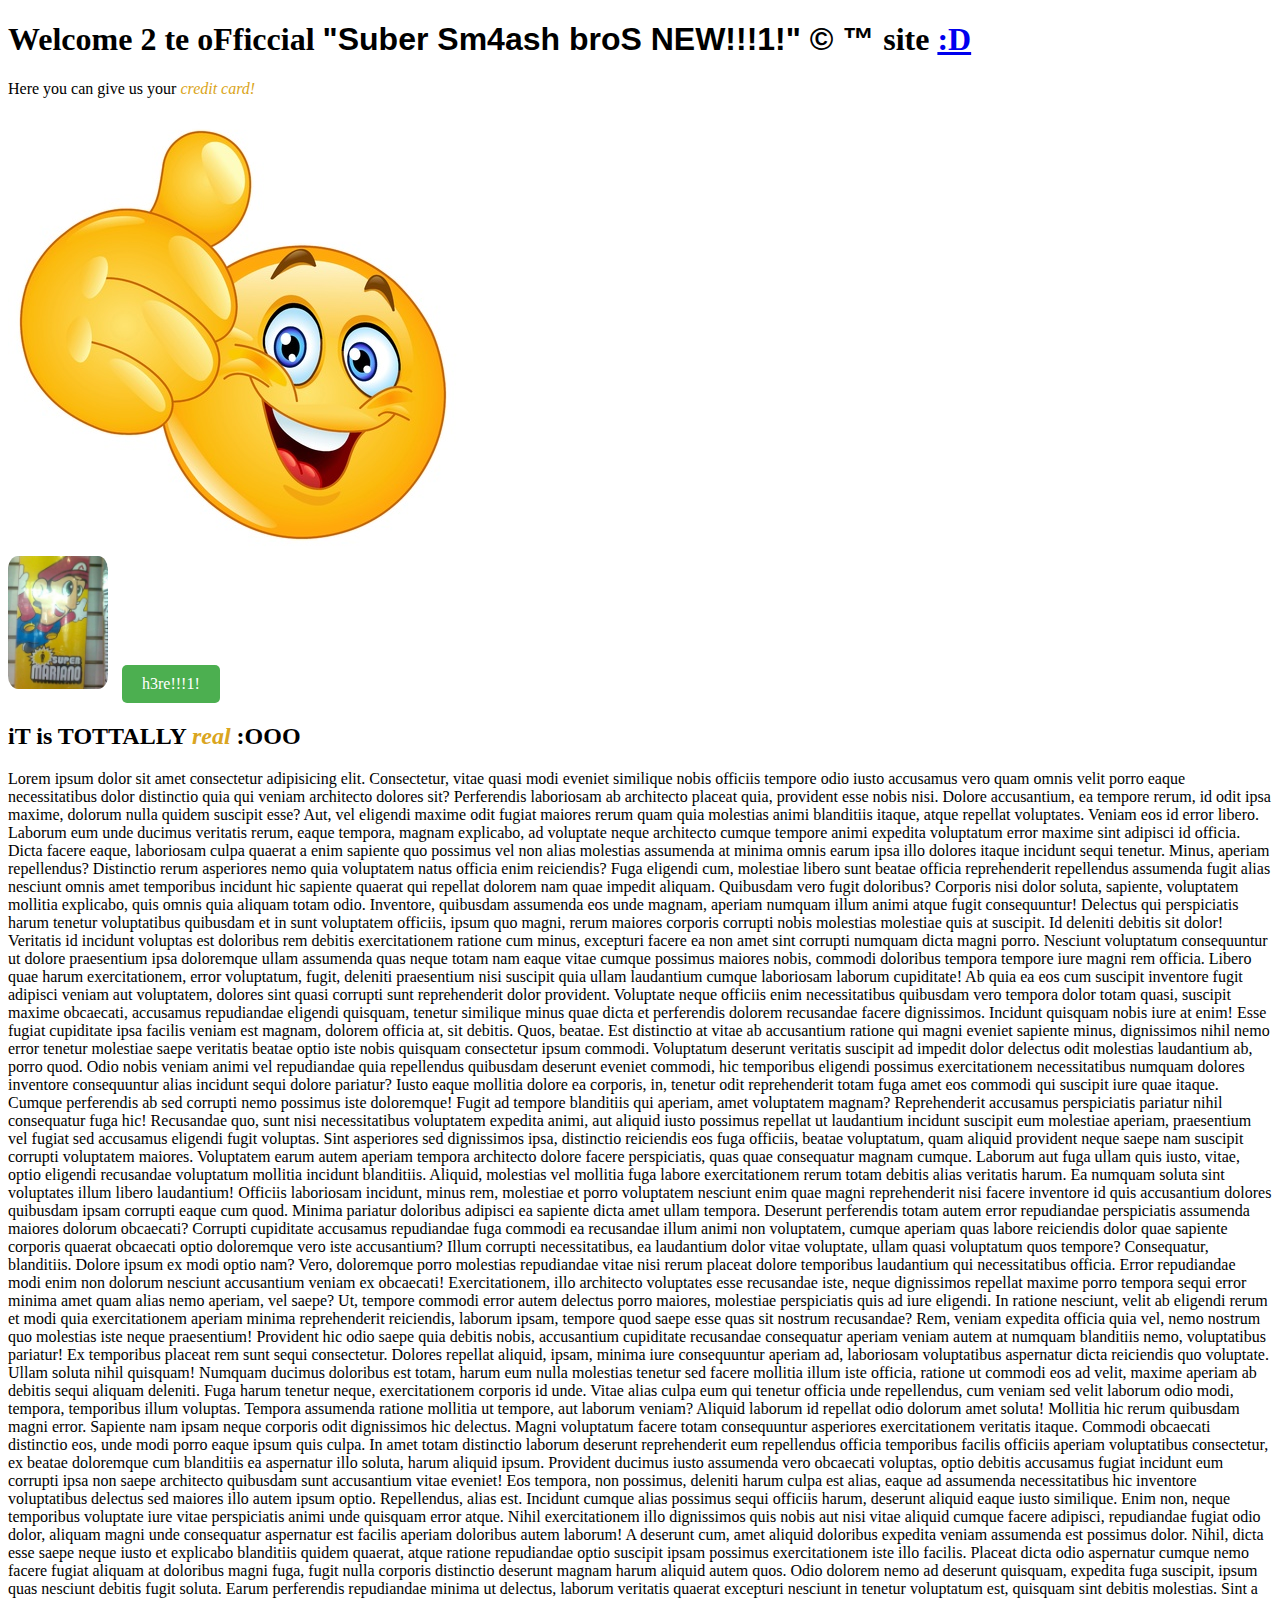
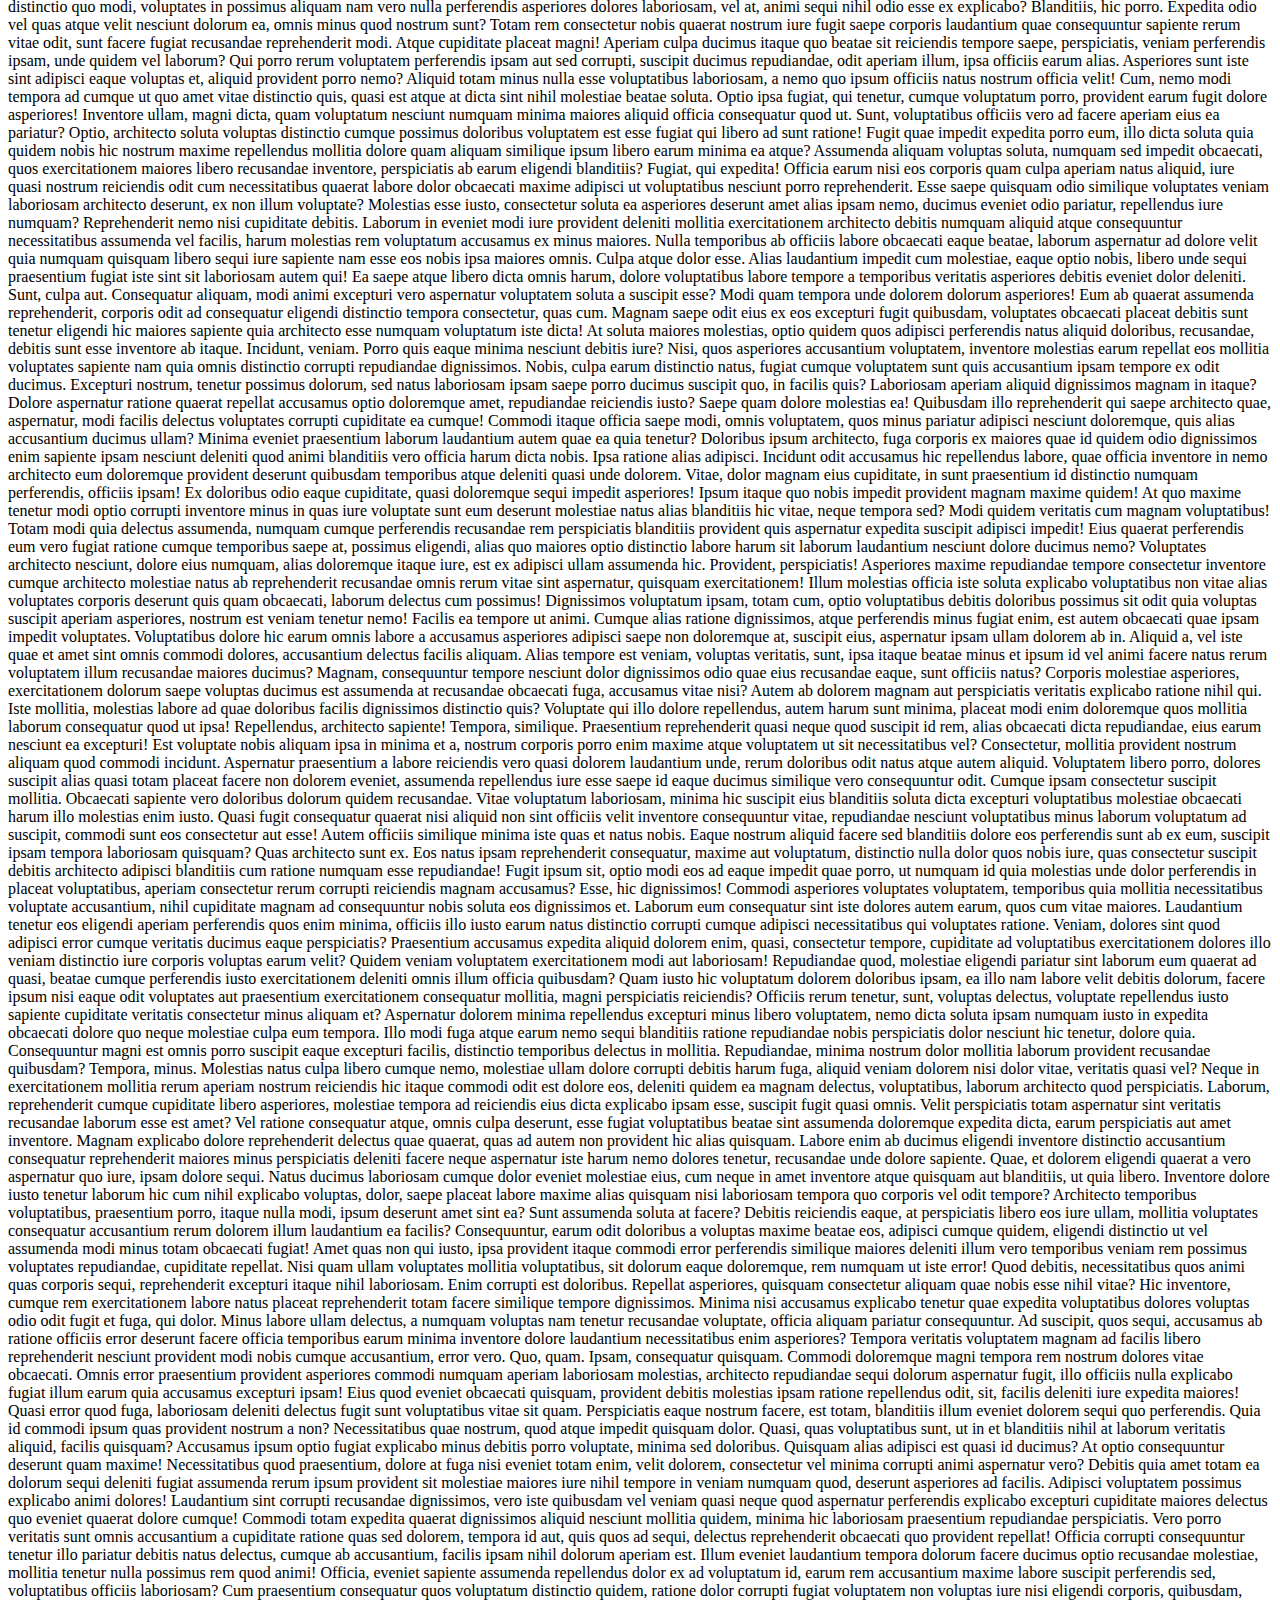
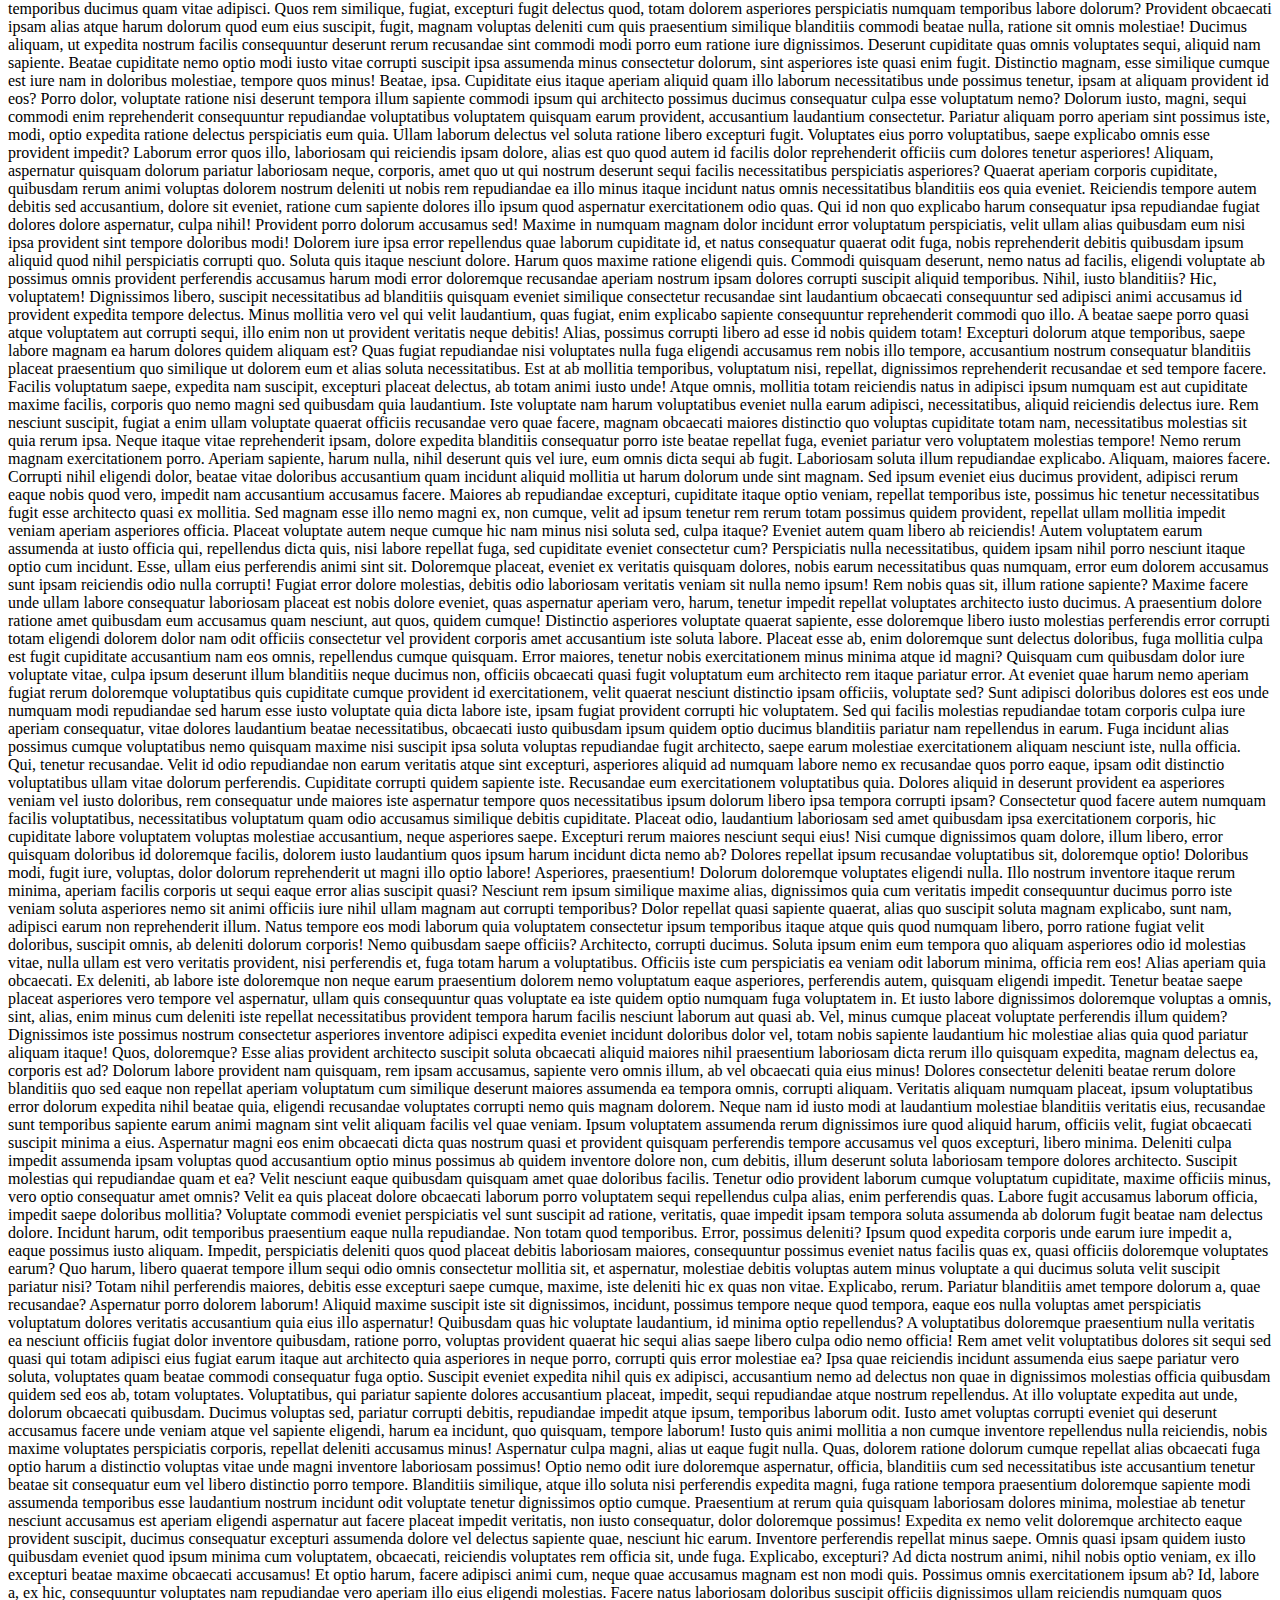
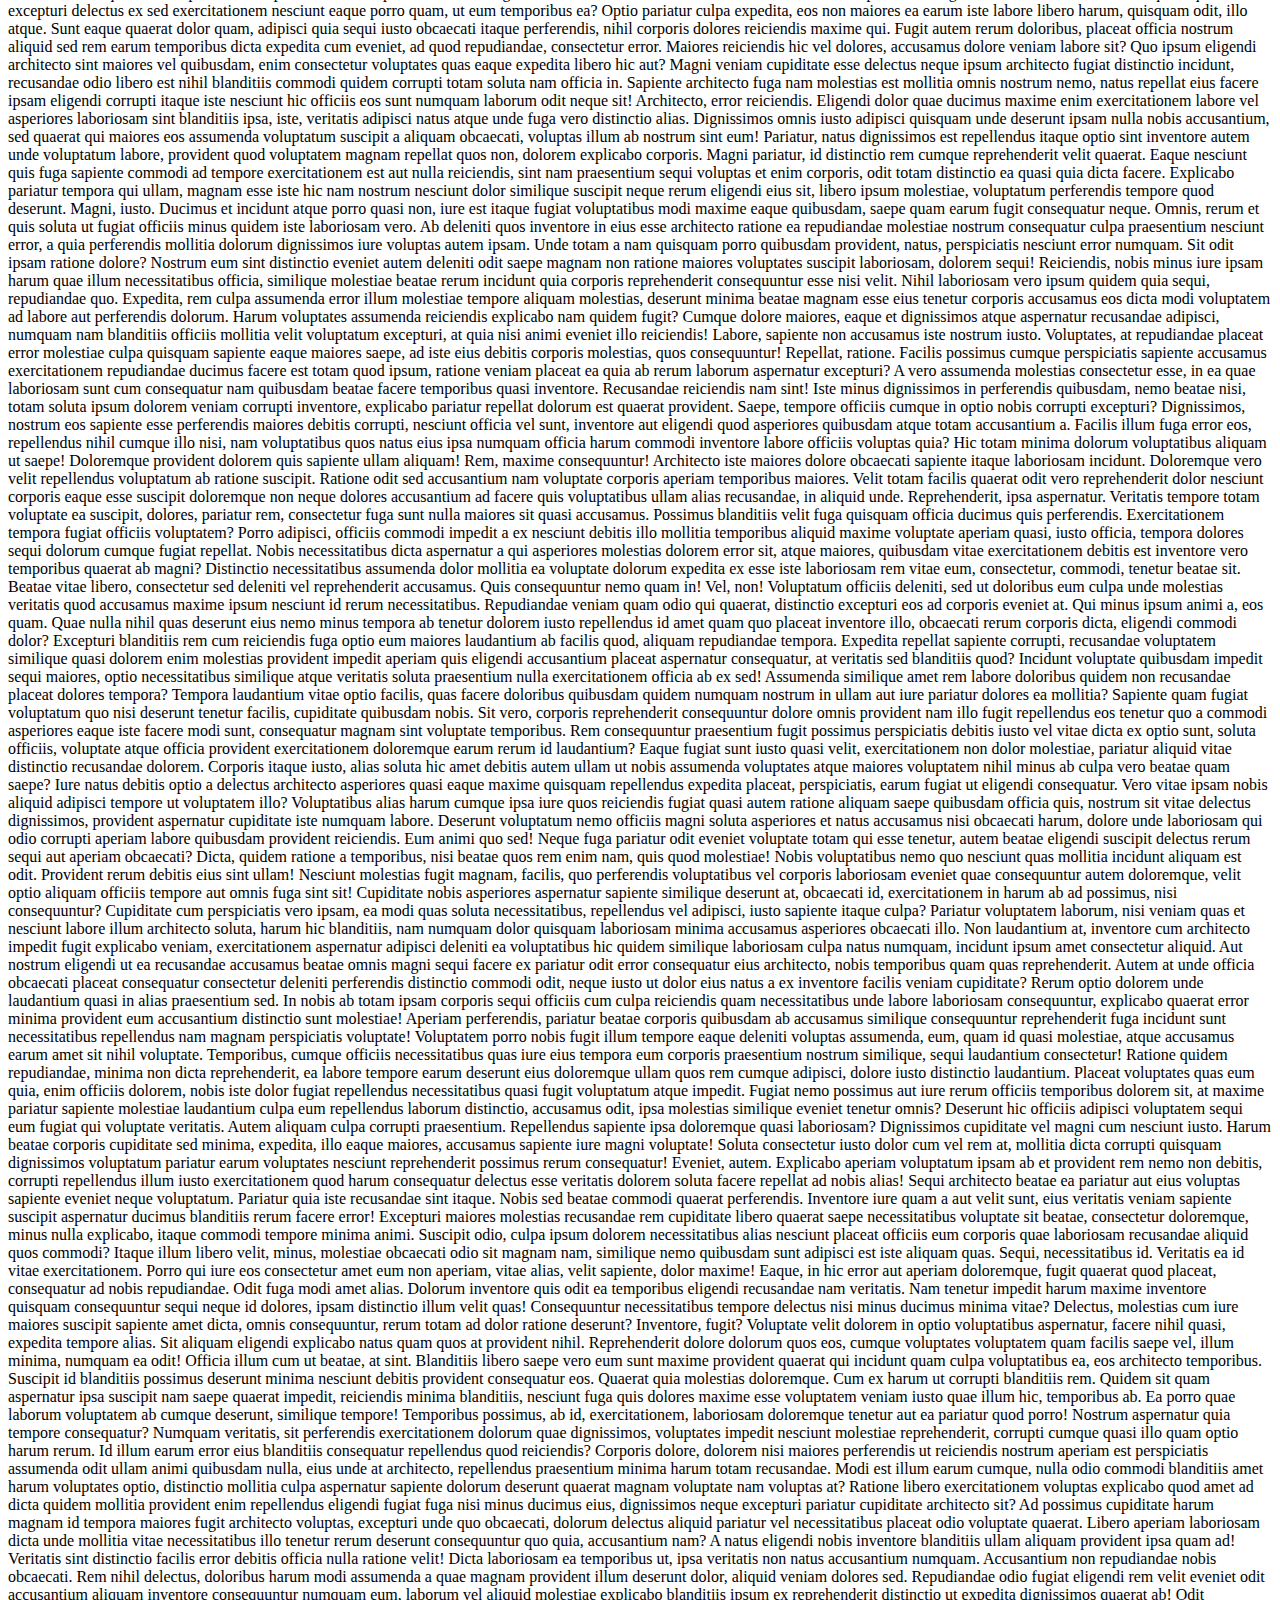
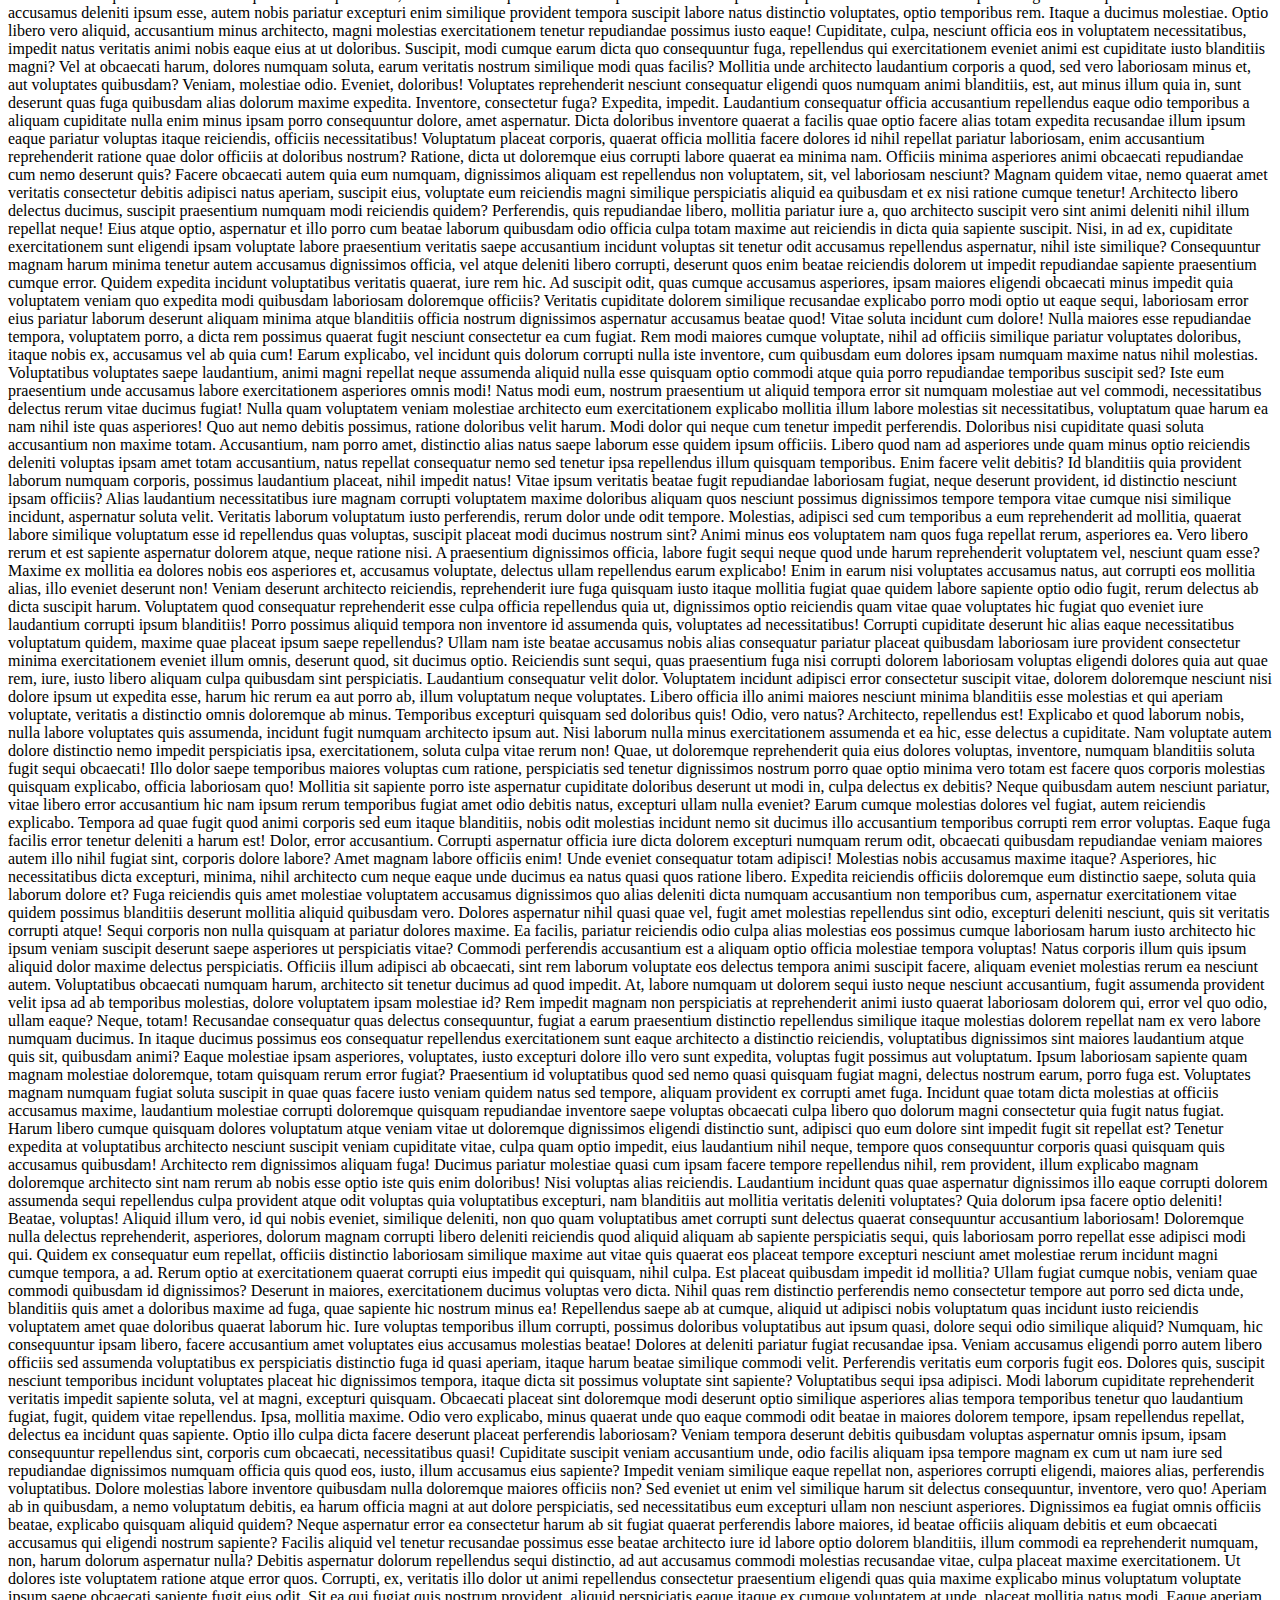
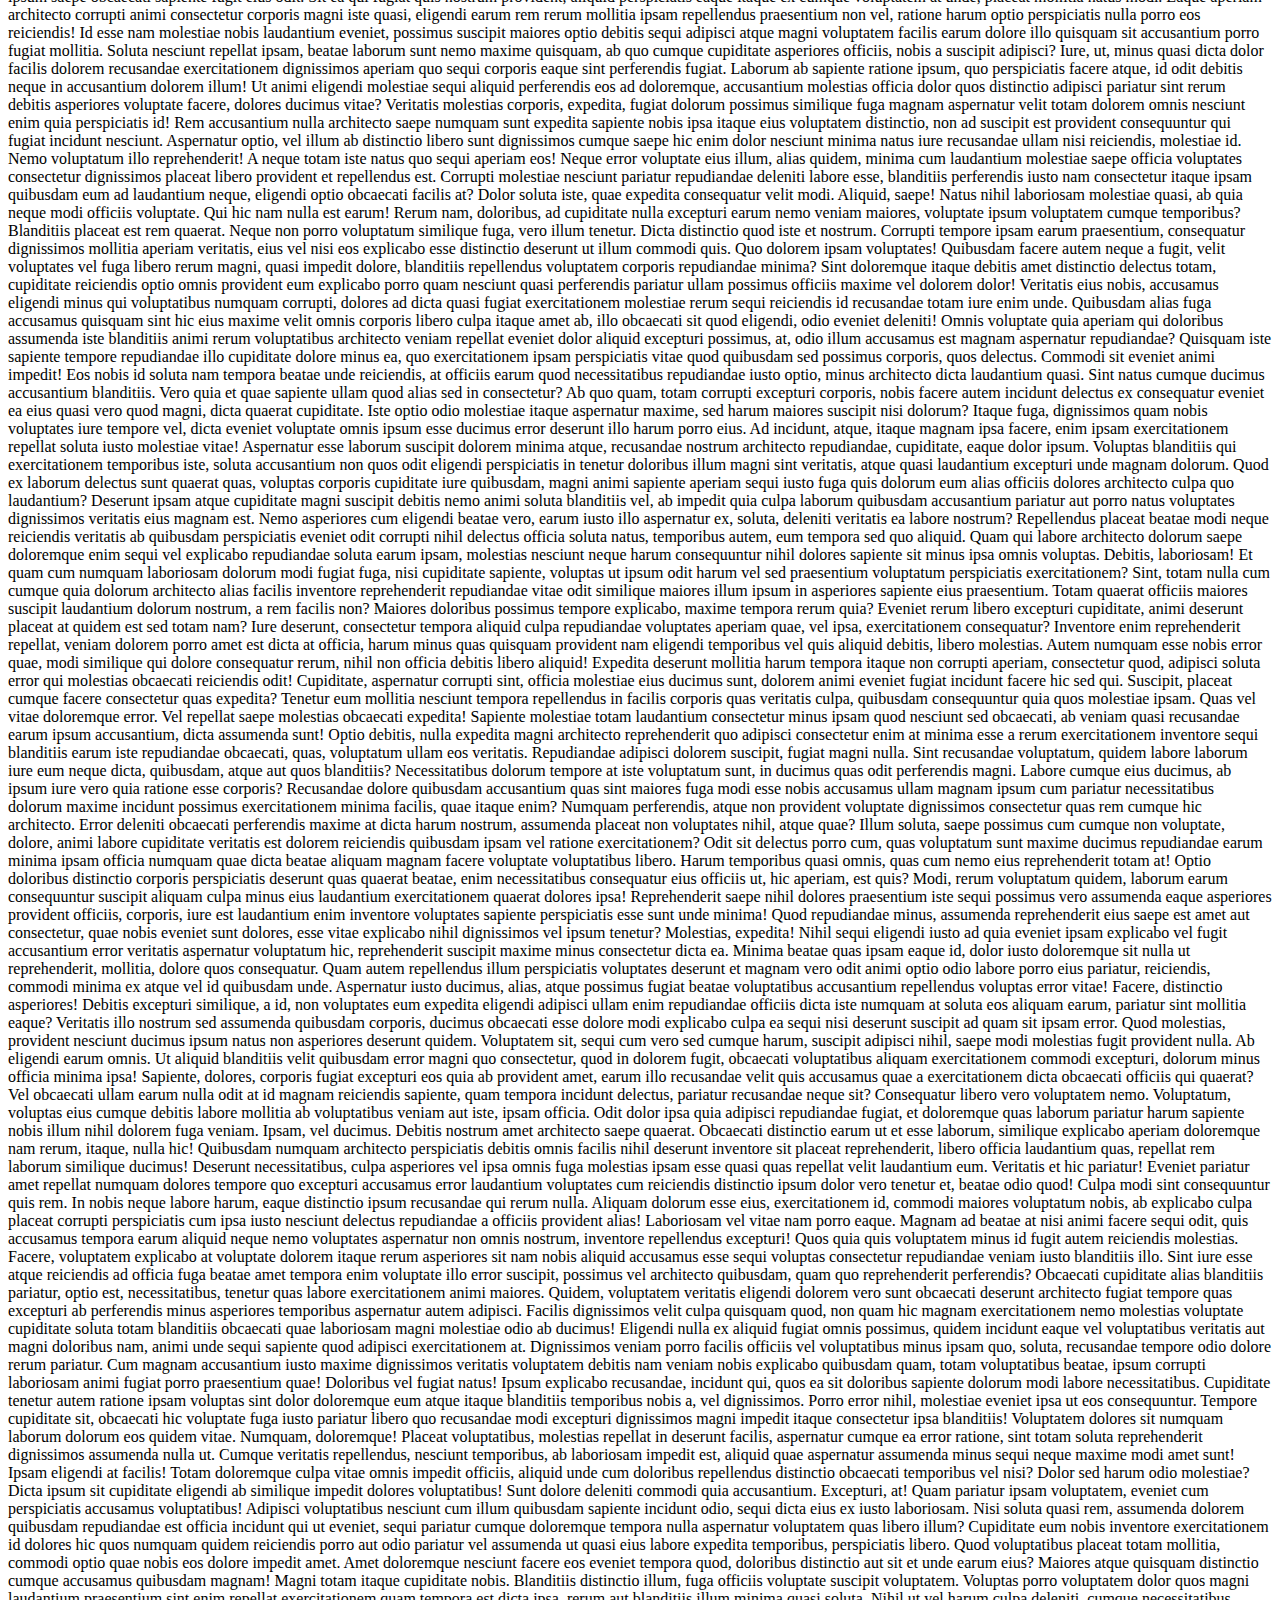
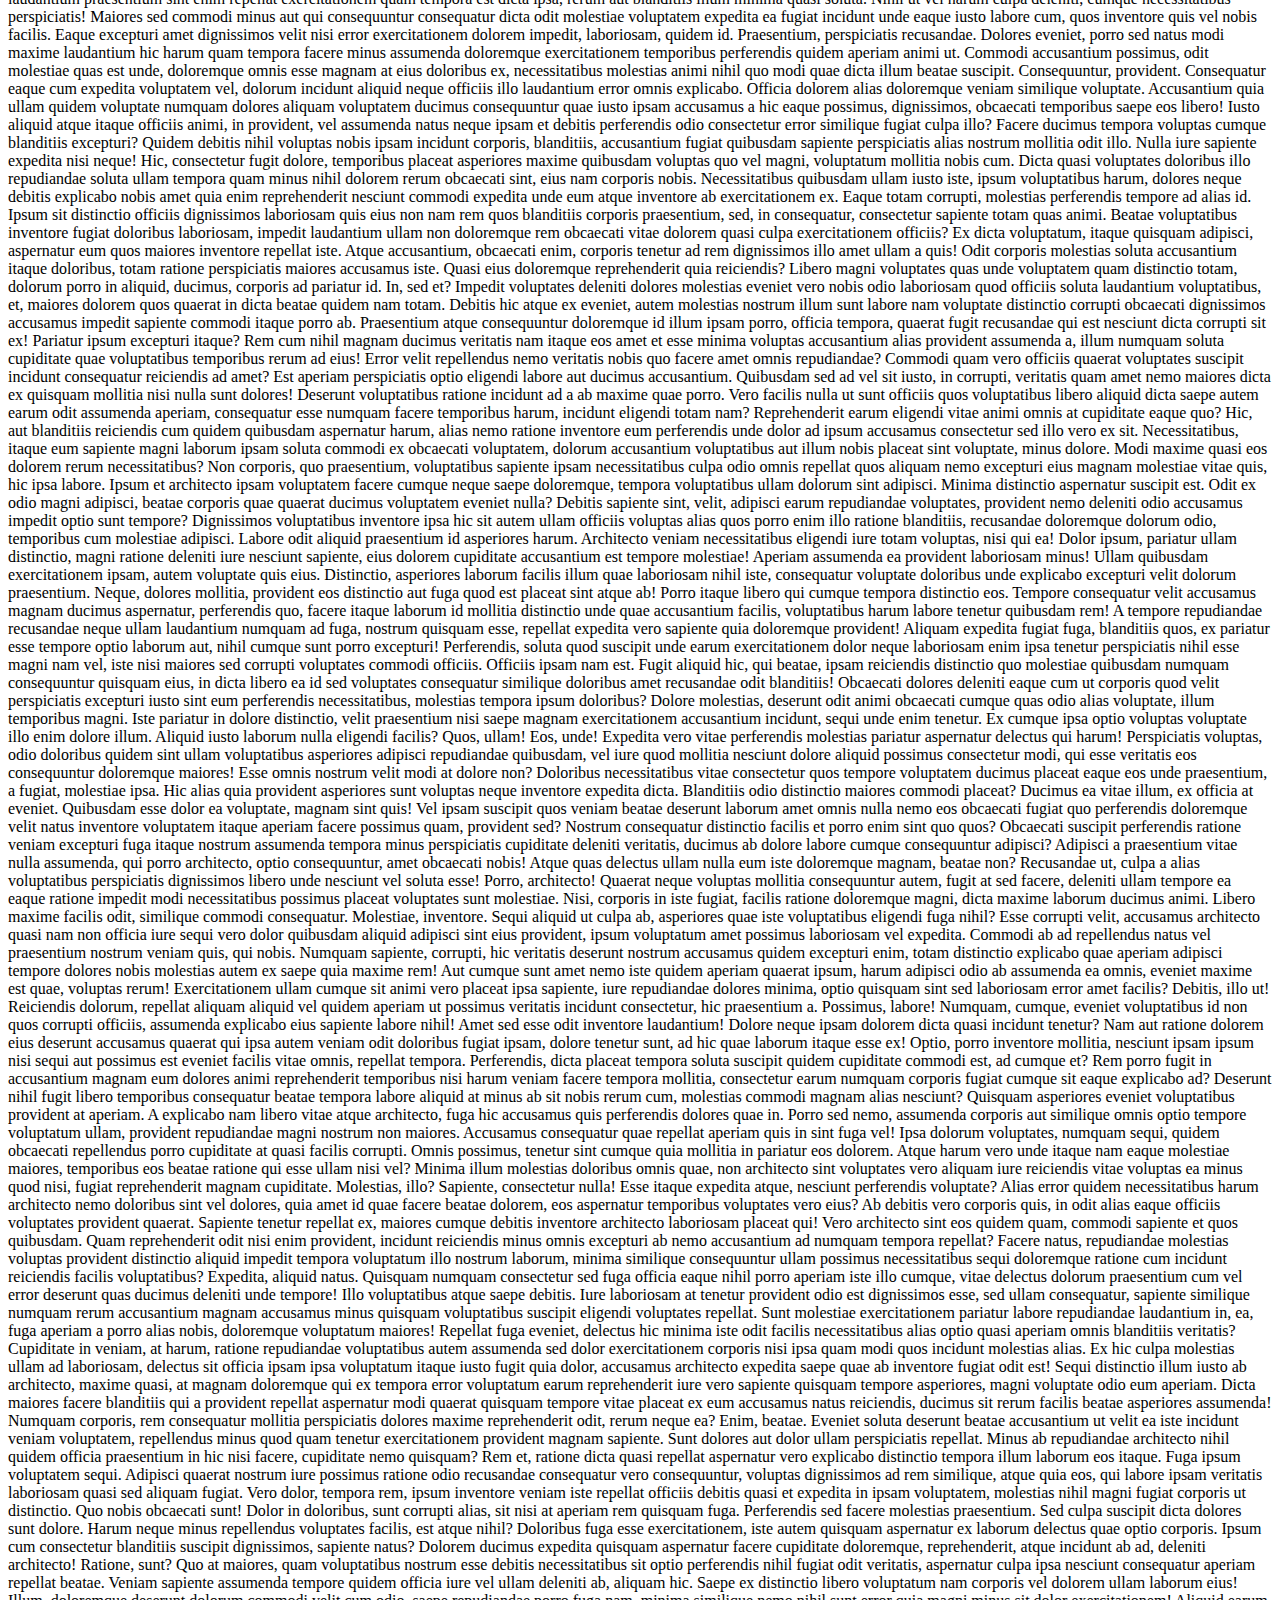
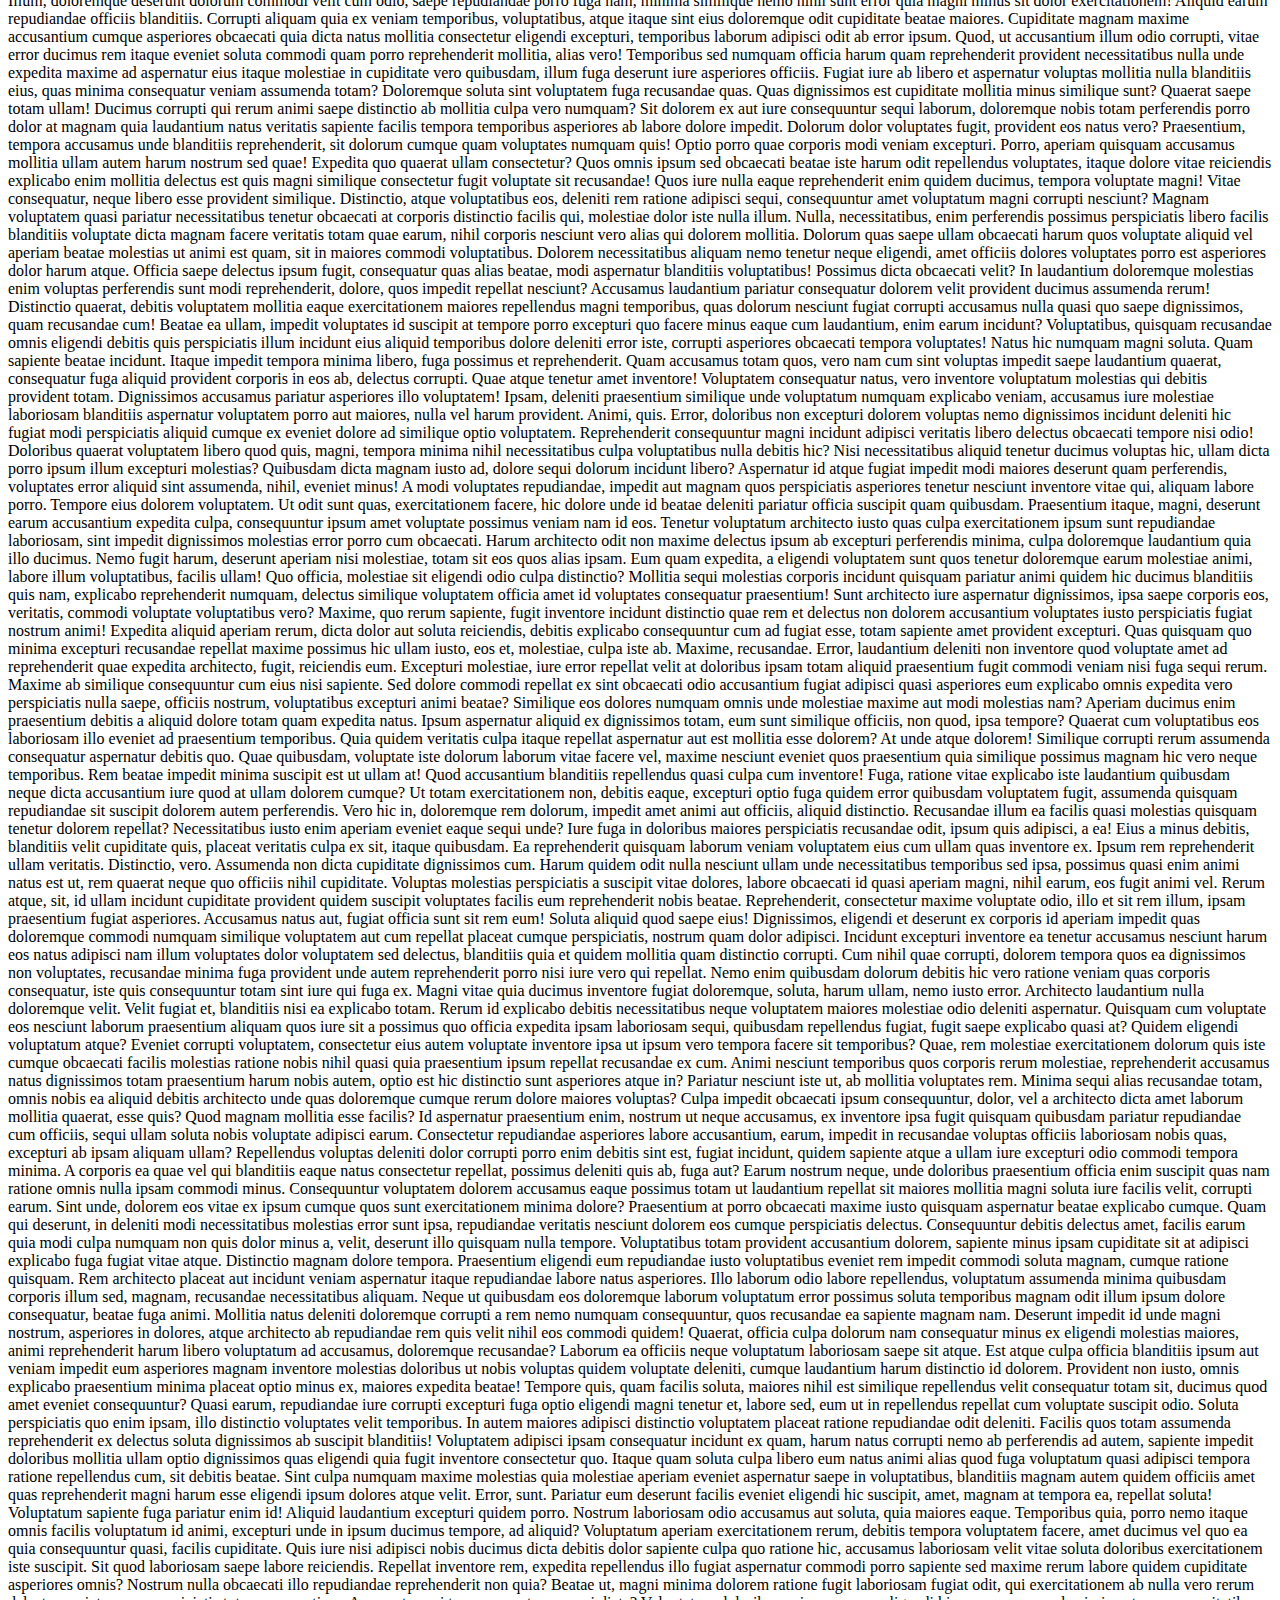
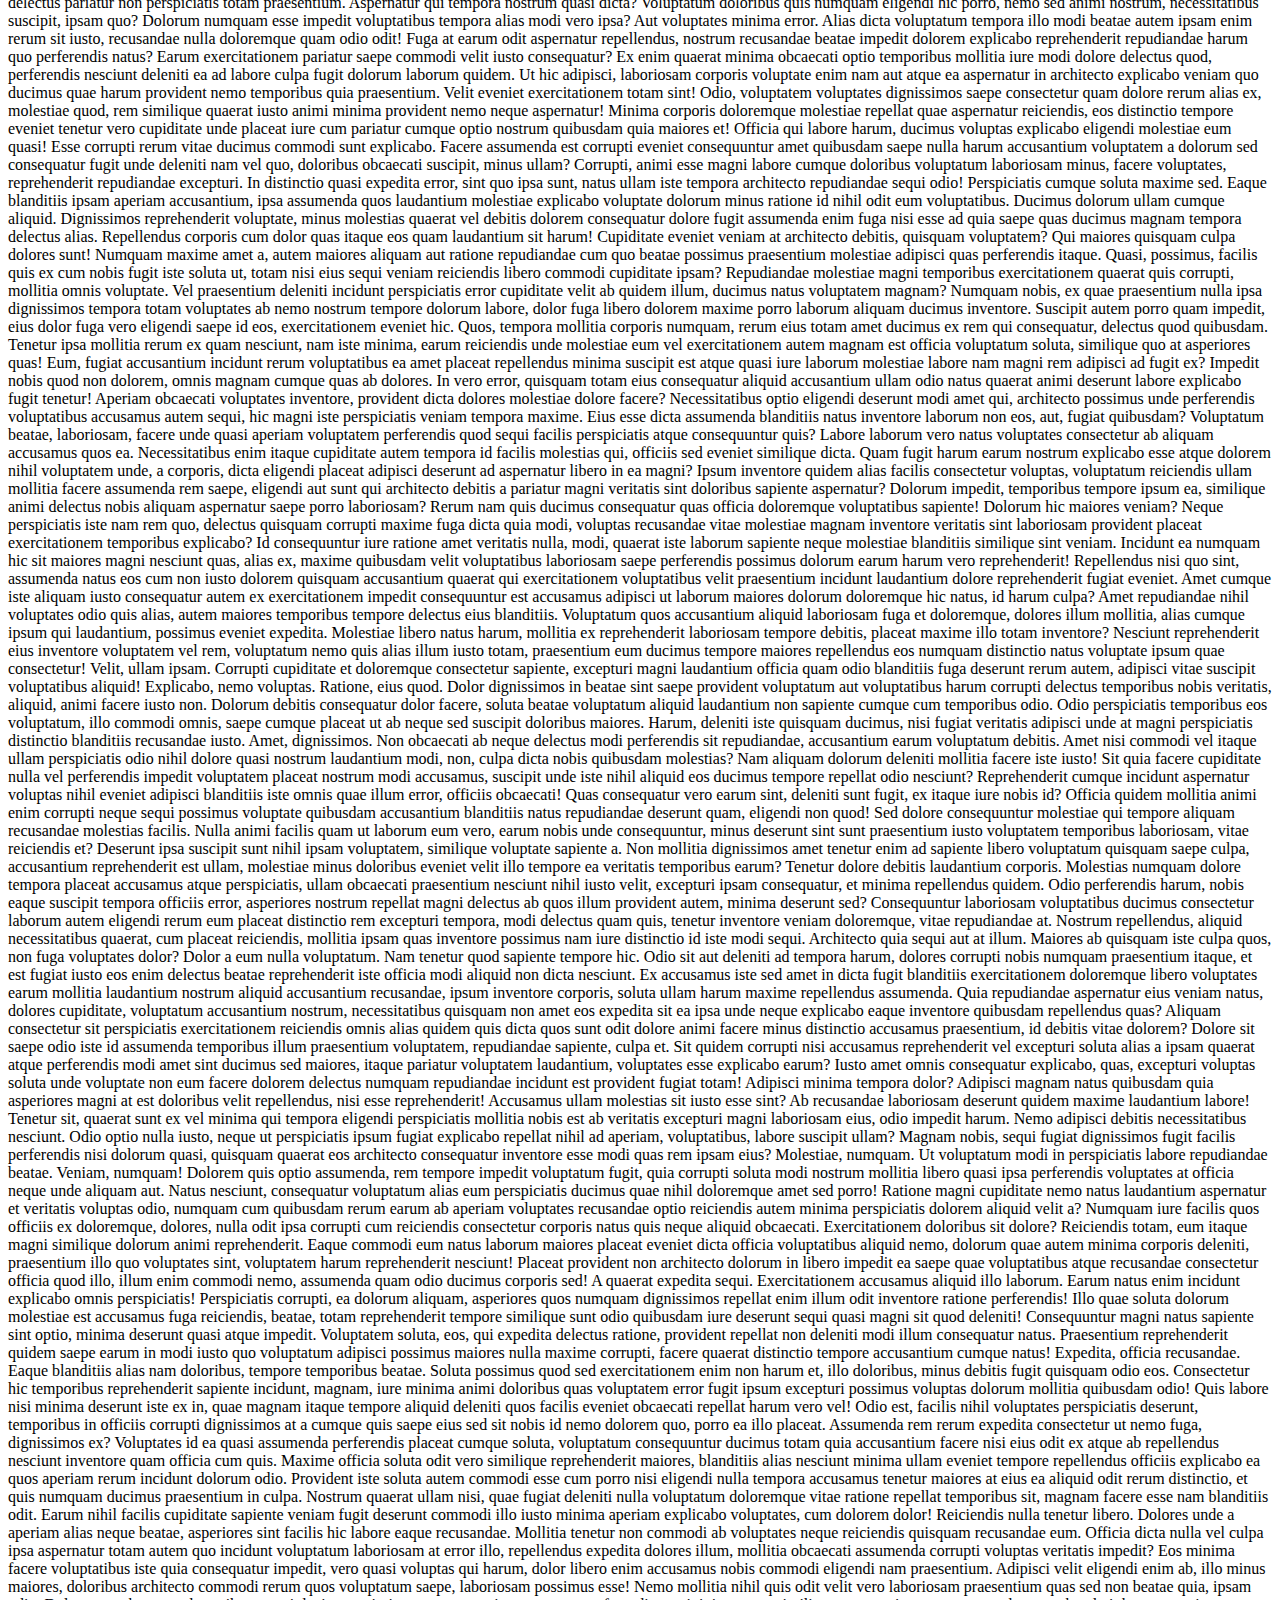
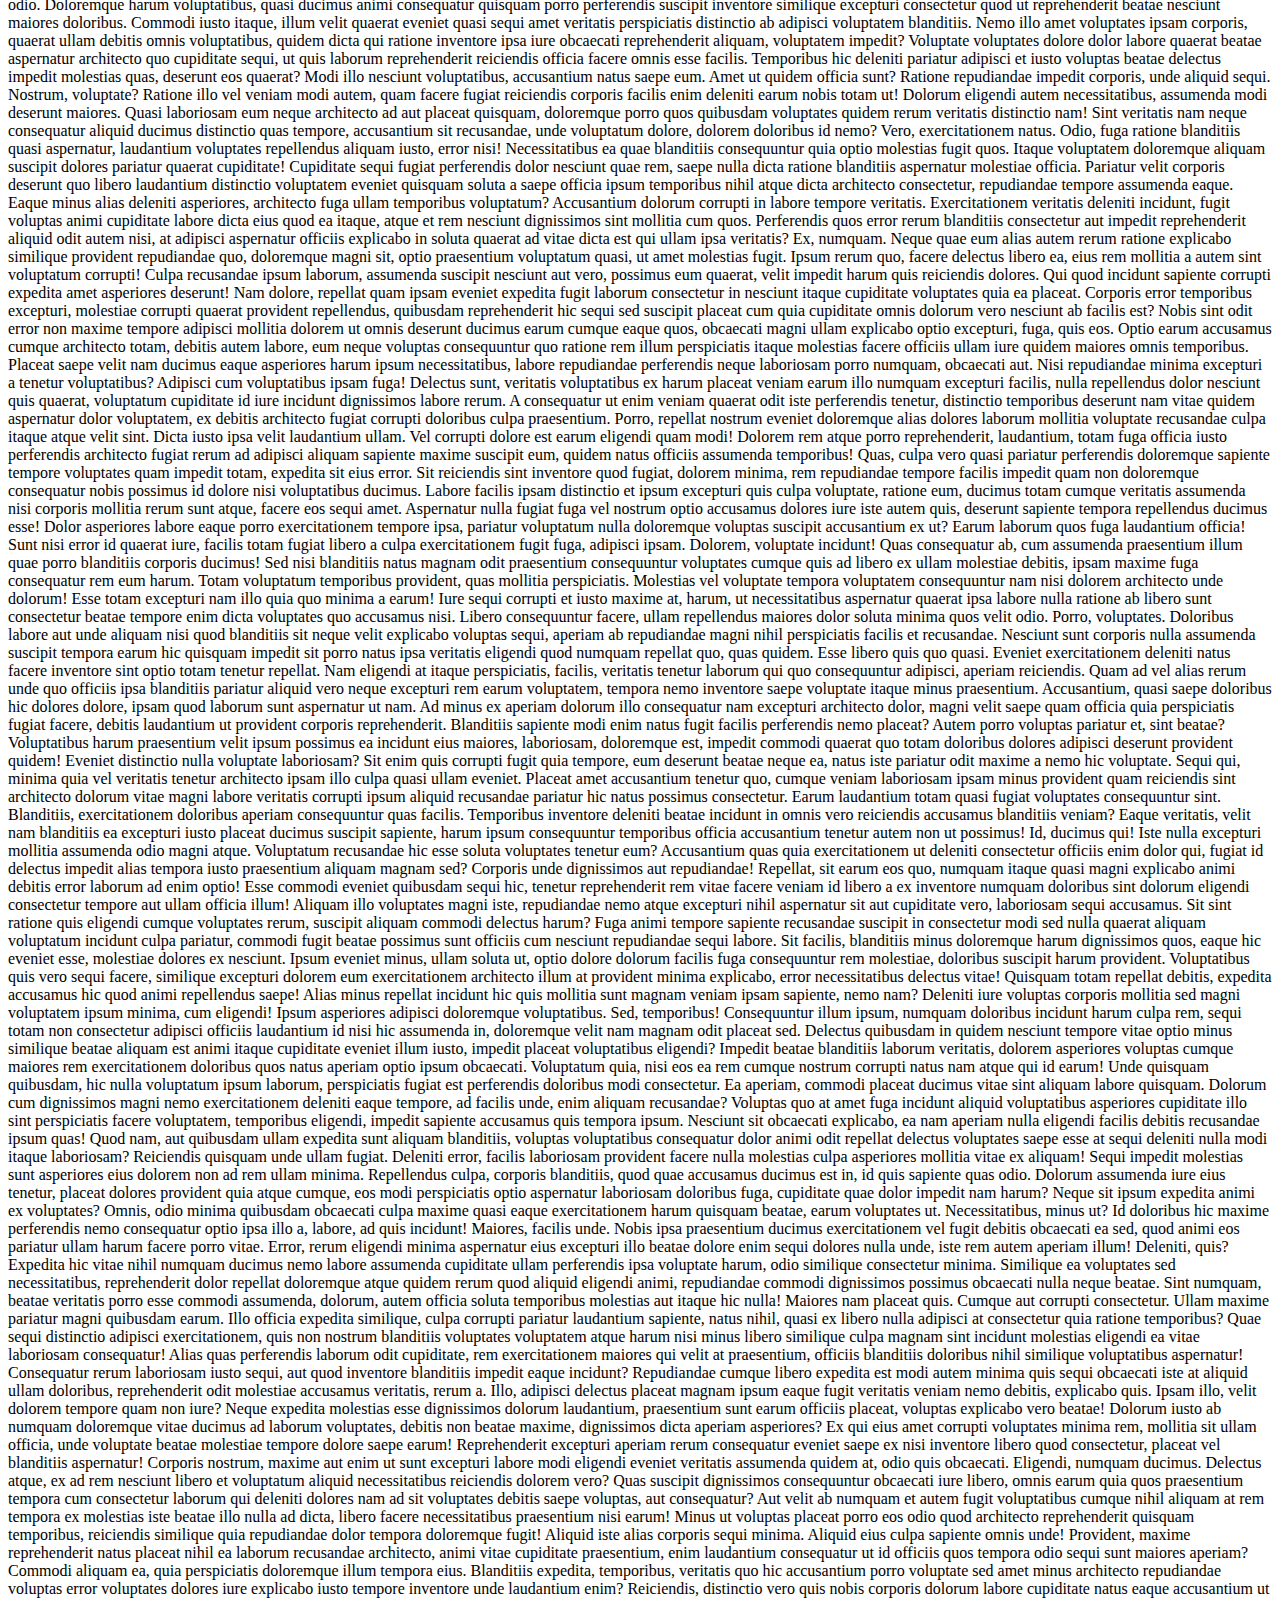
<file: index.html>
<!DOCTYPE html>
<html lang="en">
  <!--Head: Contains metadata ans the CSS link-->
  <head>
    <meta charset="UTF-8" />
    <meta name="viewport" content="width=device-width, initial-scale=1.0" />
    <meta name="keywords" content="Scam, Dont enter, Im fucking serious" />
    <meta
      name="description"
      content="ABSOULT PAGE FOR TEH SUPER SMASH BROS 69!!!"
    />
    <link rel="icon" href="images/descarga.png" type="image/png" />
    <title>Legit SSB 40,000 web Site</title>
    <link rel="stylesheet" href="styles.css" />
  </head>

  <!-- Body: Literally everything-->
  <body>
    <!-- Images, hyperlinks and stuff-->
    <h1>
      Welcome 2 te oFficcial
      <strong> "Suber Sm4ash broS NEW!!!1!" &copy; &trade; </strong> site
      <a href="#Dont-Area">:D</a>
    </h1>
    <p>Here you can give us your <em>credit card!</em></p>
    <img
      class="altimage"
      src="images/16537110-emoticon-mostrando-el-pulgar-hacia-arriba.jpg"
      alt="I will steal your organs."
    />
    <img
      class="promoimage"
      src="images/3256e7ee0a8bff6959990f94f46b6d49.jpg"
      alt=""
    />
    <a class="button" onclick="downloadAndRedirect(event)" target="_blank"
      >h3re!!!1!</a
    >
    <h2>iT is TOTTALLY <em>real</em> :OOO</h2>

    <!-- What in the fuck is all of this!??!?!?!?!-->
    <p>
      Lorem ipsum dolor sit amet consectetur adipisicing elit. Consectetur,
      vitae quasi modi eveniet similique nobis officiis tempore odio iusto
      accusamus vero quam omnis velit porro eaque necessitatibus dolor
      distinctio quia qui veniam architecto dolores sit? Perferendis laboriosam
      ab architecto placeat quia, provident esse nobis nisi. Dolore accusantium,
      ea tempore rerum, id odit ipsa maxime, dolorum nulla quidem suscipit esse?
      Aut, vel eligendi maxime odit fugiat maiores rerum quam quia molestias
      animi blanditiis itaque, atque repellat voluptates. Veniam eos id error
      libero. Laborum eum unde ducimus veritatis rerum, eaque tempora, magnam
      explicabo, ad voluptate neque architecto cumque tempore animi expedita
      voluptatum error maxime sint adipisci id officia. Dicta facere eaque,
      laboriosam culpa quaerat a enim sapiente quo possimus vel non alias
      molestias assumenda at minima omnis earum ipsa illo dolores itaque
      incidunt sequi tenetur. Minus, aperiam repellendus? Distinctio rerum
      asperiores nemo quia voluptatem natus officia enim reiciendis? Fuga
      eligendi cum, molestiae libero sunt beatae officia reprehenderit
      repellendus assumenda fugit alias nesciunt omnis amet temporibus incidunt
      hic sapiente quaerat qui repellat dolorem nam quae impedit aliquam.
      Quibusdam vero fugit doloribus? Corporis nisi dolor soluta, sapiente,
      voluptatem mollitia explicabo, quis omnis quia aliquam totam odio.
      Inventore, quibusdam assumenda eos unde magnam, aperiam numquam illum
      animi atque fugit consequuntur! Delectus qui perspiciatis harum tenetur
      voluptatibus quibusdam et in sunt voluptatem officiis, ipsum quo magni,
      rerum maiores corporis corrupti nobis molestias molestiae quis at
      suscipit. Id deleniti debitis sit dolor! Veritatis id incidunt voluptas
      est doloribus rem debitis exercitationem ratione cum minus, excepturi
      facere ea non amet sint corrupti numquam dicta magni porro. Nesciunt
      voluptatum consequuntur ut dolore praesentium ipsa doloremque ullam
      assumenda quas neque totam nam eaque vitae cumque possimus maiores nobis,
      commodi doloribus tempora tempore iure magni rem officia. Libero quae
      harum exercitationem, error voluptatum, fugit, deleniti praesentium nisi
      suscipit quia ullam laudantium cumque laboriosam laborum cupiditate! Ab
      quia ea eos cum suscipit inventore fugit adipisci veniam aut voluptatem,
      dolores sint quasi corrupti sunt reprehenderit dolor provident. Voluptate
      neque officiis enim necessitatibus quibusdam vero tempora dolor totam
      quasi, suscipit maxime obcaecati, accusamus repudiandae eligendi quisquam,
      tenetur similique minus quae dicta et perferendis dolorem recusandae
      facere dignissimos. Incidunt quisquam nobis iure at enim! Esse fugiat
      cupiditate ipsa facilis veniam est magnam, dolorem officia at, sit
      debitis. Quos, beatae. Est distinctio at vitae ab accusantium ratione qui
      magni eveniet sapiente minus, dignissimos nihil nemo error tenetur
      molestiae saepe veritatis beatae optio iste nobis quisquam consectetur
      ipsum commodi. Voluptatum deserunt veritatis suscipit ad impedit dolor
      delectus odit molestias laudantium ab, porro quod. Odio nobis veniam animi
      vel repudiandae quia repellendus quibusdam deserunt eveniet commodi, hic
      temporibus eligendi possimus exercitationem necessitatibus numquam dolores
      inventore consequuntur alias incidunt sequi dolore pariatur? Iusto eaque
      mollitia dolore ea corporis, in, tenetur odit reprehenderit totam fuga
      amet eos commodi qui suscipit iure quae itaque. Cumque perferendis ab sed
      corrupti nemo possimus iste doloremque! Fugit ad tempore blanditiis qui
      aperiam, amet voluptatem magnam? Reprehenderit accusamus perspiciatis
      pariatur nihil consequatur fuga hic! Recusandae quo, sunt nisi
      necessitatibus voluptatem expedita animi, aut aliquid iusto possimus
      repellat ut laudantium incidunt suscipit eum molestiae aperiam,
      praesentium vel fugiat sed accusamus eligendi fugit voluptas. Sint
      asperiores sed dignissimos ipsa, distinctio reiciendis eos fuga officiis,
      beatae voluptatum, quam aliquid provident neque saepe nam suscipit
      corrupti voluptatem maiores. Voluptatem earum autem aperiam tempora
      architecto dolore facere perspiciatis, quas quae consequatur magnam
      cumque. Laborum aut fuga ullam quis iusto, vitae, optio eligendi
      recusandae voluptatum mollitia incidunt blanditiis. Aliquid, molestias vel
      mollitia fuga labore exercitationem rerum totam debitis alias veritatis
      harum. Ea numquam soluta sint voluptates illum libero laudantium! Officiis
      laboriosam incidunt, minus rem, molestiae et porro voluptatem nesciunt
      enim quae magni reprehenderit nisi facere inventore id quis accusantium
      dolores quibusdam ipsam corrupti eaque cum quod. Minima pariatur doloribus
      adipisci ea sapiente dicta amet ullam tempora. Deserunt perferendis totam
      autem error repudiandae perspiciatis assumenda maiores dolorum obcaecati?
      Corrupti cupiditate accusamus repudiandae fuga commodi ea recusandae illum
      animi non voluptatem, cumque aperiam quas labore reiciendis dolor quae
      sapiente corporis quaerat obcaecati optio doloremque vero iste
      accusantium? Illum corrupti necessitatibus, ea laudantium dolor vitae
      voluptate, ullam quasi voluptatum quos tempore? Consequatur, blanditiis.
      Dolore ipsum ex modi optio nam? Vero, doloremque porro molestias
      repudiandae vitae nisi rerum placeat dolore temporibus laudantium qui
      necessitatibus officia. Error repudiandae modi enim non dolorum nesciunt
      accusantium veniam ex obcaecati! Exercitationem, illo architecto
      voluptates esse recusandae iste, neque dignissimos repellat maxime porro
      tempora sequi error minima amet quam alias nemo aperiam, vel saepe? Ut,
      tempore commodi error autem delectus porro maiores, molestiae perspiciatis
      quis ad iure eligendi. In ratione nesciunt, velit ab eligendi rerum et
      modi quia exercitationem aperiam minima reprehenderit reiciendis, laborum
      ipsam, tempore quod saepe esse quas sit nostrum recusandae? Rem, veniam
      expedita officia quia vel, nemo nostrum quo molestias iste neque
      praesentium! Provident hic odio saepe quia debitis nobis, accusantium
      cupiditate recusandae consequatur aperiam veniam autem at numquam
      blanditiis nemo, voluptatibus pariatur! Ex temporibus placeat rem sunt
      sequi consectetur. Dolores repellat aliquid, ipsam, minima iure
      consequuntur aperiam ad, laboriosam voluptatibus aspernatur dicta
      reiciendis quo voluptate. Ullam soluta nihil quisquam! Numquam ducimus
      doloribus est totam, harum eum nulla molestias tenetur sed facere mollitia
      illum iste officia, ratione ut commodi eos ad velit, maxime aperiam ab
      debitis sequi aliquam deleniti. Fuga harum tenetur neque, exercitationem
      corporis id unde. Vitae alias culpa eum qui tenetur officia unde
      repellendus, cum veniam sed velit laborum odio modi, tempora, temporibus
      illum voluptas. Tempora assumenda ratione mollitia ut tempore, aut laborum
      veniam? Aliquid laborum id repellat odio dolorum amet soluta! Mollitia hic
      rerum quibusdam magni error. Sapiente nam ipsam neque corporis odit
      dignissimos hic delectus. Magni voluptatum facere totam consequuntur
      asperiores exercitationem veritatis itaque. Commodi obcaecati distinctio
      eos, unde modi porro eaque ipsum quis culpa. In amet totam distinctio
      laborum deserunt reprehenderit eum repellendus officia temporibus facilis
      officiis aperiam voluptatibus consectetur, ex beatae doloremque cum
      blanditiis ea aspernatur illo soluta, harum aliquid ipsum. Provident
      ducimus iusto assumenda vero obcaecati voluptas, optio debitis accusamus
      fugiat incidunt eum corrupti ipsa non saepe architecto quibusdam sunt
      accusantium vitae eveniet! Eos tempora, non possimus, deleniti harum culpa
      est alias, eaque ad assumenda necessitatibus hic inventore voluptatibus
      delectus sed maiores illo autem ipsum optio. Repellendus, alias est.
      Incidunt cumque alias possimus sequi officiis harum, deserunt aliquid
      eaque iusto similique. Enim non, neque temporibus voluptate iure vitae
      perspiciatis animi unde quisquam error atque. Nihil exercitationem illo
      dignissimos quis nobis aut nisi vitae aliquid cumque facere adipisci,
      repudiandae fugiat odio dolor, aliquam magni unde consequatur aspernatur
      est facilis aperiam doloribus autem laborum! A deserunt cum, amet aliquid
      doloribus expedita veniam assumenda est possimus dolor. Nihil, dicta esse
      saepe neque iusto et explicabo blanditiis quidem quaerat, atque ratione
      repudiandae optio suscipit ipsam possimus exercitationem iste illo
      facilis. Placeat dicta odio aspernatur cumque nemo facere fugiat aliquam
      at doloribus magni fuga, fugit nulla corporis distinctio deserunt magnam
      harum aliquid autem quos. Odio dolorem nemo ad deserunt quisquam, expedita
      fuga suscipit, ipsum quas nesciunt debitis fugit soluta. Earum perferendis
      repudiandae minima ut delectus, laborum veritatis quaerat excepturi
      nesciunt in tenetur voluptatum est, quisquam sint debitis molestias. Sint
      a distinctio quo modi, voluptates in possimus aliquam nam vero nulla
      perferendis asperiores dolores laboriosam, vel at, animi sequi nihil odio
      esse ex explicabo? Blanditiis, hic porro. Expedita odio vel quas atque
      velit nesciunt dolorum ea, omnis minus quod nostrum sunt? Totam rem
      consectetur nobis quaerat nostrum iure fugit saepe corporis laudantium
      quae consequuntur sapiente rerum vitae odit, sunt facere fugiat recusandae
      reprehenderit modi. Atque cupiditate placeat magni! Aperiam culpa ducimus
      itaque quo beatae sit reiciendis tempore saepe, perspiciatis, veniam
      perferendis ipsam, unde quidem vel laborum? Qui porro rerum voluptatem
      perferendis ipsam aut sed corrupti, suscipit ducimus repudiandae, odit
      aperiam illum, ipsa officiis earum alias. Asperiores sunt iste sint
      adipisci eaque voluptas et, aliquid provident porro nemo? Aliquid totam
      minus nulla esse voluptatibus laboriosam, a nemo quo ipsum officiis natus
      nostrum officia velit! Cum, nemo modi tempora ad cumque ut quo amet vitae
      distinctio quis, quasi est atque at dicta sint nihil molestiae beatae
      soluta. Optio ipsa fugiat, qui tenetur, cumque voluptatum porro, provident
      earum fugit dolore asperiores! Inventore ullam, magni dicta, quam
      voluptatum nesciunt numquam minima maiores aliquid officia consequatur
      quod ut. Sunt, voluptatibus officiis vero ad facere aperiam eius ea
      pariatur? Optio, architecto soluta voluptas distinctio cumque possimus
      doloribus voluptatem est esse fugiat qui libero ad sunt ratione! Fugit
      quae impedit expedita porro eum, illo dicta soluta quia quidem nobis hic
      nostrum maxime repellendus mollitia dolore quam aliquam similique ipsum
      libero earum minima ea atque? Assumenda aliquam voluptas soluta, numquam
      sed impedit obcaecati, quos exercitationem maiores libero recusandae
      inventore, perspiciatis ab earum eligendi blanditiis? Fugiat, qui
      expedita! Officia earum nisi eos corporis quam culpa aperiam natus
      aliquid, iure quasi nostrum reiciendis odit cum necessitatibus quaerat
      labore dolor obcaecati maxime adipisci ut voluptatibus nesciunt porro
      reprehenderit. Esse saepe quisquam odio similique voluptates veniam
      laboriosam architecto deserunt, ex non illum voluptate? Molestias esse
      iusto, consectetur soluta ea asperiores deserunt amet alias ipsam nemo,
      ducimus eveniet odio pariatur, repellendus iure numquam? Reprehenderit
      nemo nisi cupiditate debitis. Laborum in eveniet modi iure provident
      deleniti mollitia exercitationem architecto debitis numquam aliquid atque
      consequuntur necessitatibus assumenda vel facilis, harum molestias rem
      voluptatum accusamus ex minus maiores. Nulla temporibus ab officiis labore
      obcaecati eaque beatae, laborum aspernatur ad dolore velit quia numquam
      quisquam libero sequi iure sapiente nam esse eos nobis ipsa maiores omnis.
      Culpa atque dolor esse. Alias laudantium impedit cum molestiae, eaque
      optio nobis, libero unde sequi praesentium fugiat iste sint sit laboriosam
      autem qui! Ea saepe atque libero dicta omnis harum, dolore voluptatibus
      labore tempore a temporibus veritatis asperiores debitis eveniet dolor
      deleniti. Sunt, culpa aut. Consequatur aliquam, modi animi excepturi vero
      aspernatur voluptatem soluta a suscipit esse? Modi quam tempora unde
      dolorem dolorum asperiores! Eum ab quaerat assumenda reprehenderit,
      corporis odit ad consequatur eligendi distinctio tempora consectetur, quas
      cum. Magnam saepe odit eius ex eos excepturi fugit quibusdam, voluptates
      obcaecati placeat debitis sunt tenetur eligendi hic maiores sapiente quia
      architecto esse numquam voluptatum iste dicta! At soluta maiores
      molestias, optio quidem quos adipisci perferendis natus aliquid doloribus,
      recusandae, debitis sunt esse inventore ab itaque. Incidunt, veniam. Porro
      quis eaque minima nesciunt debitis iure? Nisi, quos asperiores accusantium
      voluptatem, inventore molestias earum repellat eos mollitia voluptates
      sapiente nam quia omnis distinctio corrupti repudiandae dignissimos.
      Nobis, culpa earum distinctio natus, fugiat cumque voluptatem sunt quis
      accusantium ipsam tempore ex odit ducimus. Excepturi nostrum, tenetur
      possimus dolorum, sed natus laboriosam ipsam saepe porro ducimus suscipit
      quo, in facilis quis? Laboriosam aperiam aliquid dignissimos magnam in
      itaque? Dolore aspernatur ratione quaerat repellat accusamus optio
      doloremque amet, repudiandae reiciendis iusto? Saepe quam dolore molestias
      ea! Quibusdam illo reprehenderit qui saepe architecto quae, aspernatur,
      modi facilis delectus voluptates corrupti cupiditate ea cumque! Commodi
      itaque officia saepe modi, omnis voluptatem, quos minus pariatur adipisci
      nesciunt doloremque, quis alias accusantium ducimus ullam? Minima eveniet
      praesentium laborum laudantium autem quae ea quia tenetur? Doloribus ipsum
      architecto, fuga corporis ex maiores quae id quidem odio dignissimos enim
      sapiente ipsam nesciunt deleniti quod animi blanditiis vero officia harum
      dicta nobis. Ipsa ratione alias adipisci. Incidunt odit accusamus hic
      repellendus labore, quae officia inventore in nemo architecto eum
      doloremque provident deserunt quibusdam temporibus atque deleniti quasi
      unde dolorem. Vitae, dolor magnam eius cupiditate, in sunt praesentium id
      distinctio numquam perferendis, officiis ipsam! Ex doloribus odio eaque
      cupiditate, quasi doloremque sequi impedit asperiores! Ipsum itaque quo
      nobis impedit provident magnam maxime quidem! At quo maxime tenetur modi
      optio corrupti inventore minus in quas iure voluptate sunt eum deserunt
      molestiae natus alias blanditiis hic vitae, neque tempora sed? Modi quidem
      veritatis cum magnam voluptatibus! Totam modi quia delectus assumenda,
      numquam cumque perferendis recusandae rem perspiciatis blanditiis
      provident quis aspernatur expedita suscipit adipisci impedit! Eius quaerat
      perferendis eum vero fugiat ratione cumque temporibus saepe at, possimus
      eligendi, alias quo maiores optio distinctio labore harum sit laborum
      laudantium nesciunt dolore ducimus nemo? Voluptates architecto nesciunt,
      dolore eius numquam, alias doloremque itaque iure, est ex adipisci ullam
      assumenda hic. Provident, perspiciatis! Asperiores maxime repudiandae
      tempore consectetur inventore cumque architecto molestiae natus ab
      reprehenderit recusandae omnis rerum vitae sint aspernatur, quisquam
      exercitationem! Illum molestias officia iste soluta explicabo voluptatibus
      non vitae alias voluptates corporis deserunt quis quam obcaecati, laborum
      delectus cum possimus! Dignissimos voluptatum ipsam, totam cum, optio
      voluptatibus debitis doloribus possimus sit odit quia voluptas suscipit
      aperiam asperiores, nostrum est veniam tenetur nemo! Facilis ea tempore ut
      animi. Cumque alias ratione dignissimos, atque perferendis minus fugiat
      enim, est autem obcaecati quae ipsam impedit voluptates. Voluptatibus
      dolore hic earum omnis labore a accusamus asperiores adipisci saepe non
      doloremque at, suscipit eius, aspernatur ipsam ullam dolorem ab in.
      Aliquid a, vel iste quae et amet sint omnis commodi dolores, accusantium
      delectus facilis aliquam. Alias tempore est veniam, voluptas veritatis,
      sunt, ipsa itaque beatae minus et ipsum id vel animi facere natus rerum
      voluptatem illum recusandae maiores ducimus? Magnam, consequuntur tempore
      nesciunt dolor dignissimos odio quae eius recusandae eaque, sunt officiis
      natus? Corporis molestiae asperiores, exercitationem dolorum saepe
      voluptas ducimus est assumenda at recusandae obcaecati fuga, accusamus
      vitae nisi? Autem ab dolorem magnam aut perspiciatis veritatis explicabo
      ratione nihil qui. Iste mollitia, molestias labore ad quae doloribus
      facilis dignissimos distinctio quis? Voluptate qui illo dolore
      repellendus, autem harum sunt minima, placeat modi enim doloremque quos
      mollitia laborum consequatur quod ut ipsa! Repellendus, architecto
      sapiente! Tempora, similique. Praesentium reprehenderit quasi neque quod
      suscipit id rem, alias obcaecati dicta repudiandae, eius earum nesciunt ea
      excepturi! Est voluptate nobis aliquam ipsa in minima et a, nostrum
      corporis porro enim maxime atque voluptatem ut sit necessitatibus vel?
      Consectetur, mollitia provident nostrum aliquam quod commodi incidunt.
      Aspernatur praesentium a labore reiciendis vero quasi dolorem laudantium
      unde, rerum doloribus odit natus atque autem aliquid. Voluptatem libero
      porro, dolores suscipit alias quasi totam placeat facere non dolorem
      eveniet, assumenda repellendus iure esse saepe id eaque ducimus similique
      vero consequuntur odit. Cumque ipsam consectetur suscipit mollitia.
      Obcaecati sapiente vero doloribus dolorum quidem recusandae. Vitae
      voluptatum laboriosam, minima hic suscipit eius blanditiis soluta dicta
      excepturi voluptatibus molestiae obcaecati harum illo molestias enim
      iusto. Quasi fugit consequatur quaerat nisi aliquid non sint officiis
      velit inventore consequuntur vitae, repudiandae nesciunt voluptatibus
      minus laborum voluptatum ad suscipit, commodi sunt eos consectetur aut
      esse! Autem officiis similique minima iste quas et natus nobis. Eaque
      nostrum aliquid facere sed blanditiis dolore eos perferendis sunt ab ex
      eum, suscipit ipsam tempora laboriosam quisquam? Quas architecto sunt ex.
      Eos natus ipsam reprehenderit consequatur, maxime aut voluptatum,
      distinctio nulla dolor quos nobis iure, quas consectetur suscipit debitis
      architecto adipisci blanditiis cum ratione numquam esse repudiandae! Fugit
      ipsum sit, optio modi eos ad eaque impedit quae porro, ut numquam id quia
      molestias unde dolor perferendis in placeat voluptatibus, aperiam
      consectetur rerum corrupti reiciendis magnam accusamus? Esse, hic
      dignissimos! Commodi asperiores voluptates voluptatem, temporibus quia
      mollitia necessitatibus voluptate accusantium, nihil cupiditate magnam ad
      consequuntur nobis soluta eos dignissimos et. Laborum eum consequatur sint
      iste dolores autem earum, quos cum vitae maiores. Laudantium tenetur eos
      eligendi aperiam perferendis quos enim minima, officiis illo iusto earum
      natus distinctio corrupti cumque adipisci necessitatibus qui voluptates
      ratione. Veniam, dolores sint quod adipisci error cumque veritatis ducimus
      eaque perspiciatis? Praesentium accusamus expedita aliquid dolorem enim,
      quasi, consectetur tempore, cupiditate ad voluptatibus exercitationem
      dolores illo veniam distinctio iure corporis voluptas earum velit? Quidem
      veniam voluptatem exercitationem modi aut laboriosam! Repudiandae quod,
      molestiae eligendi pariatur sint laborum eum quaerat ad quasi, beatae
      cumque perferendis iusto exercitationem deleniti omnis illum officia
      quibusdam? Quam iusto hic voluptatum dolorem doloribus ipsam, ea illo nam
      labore velit debitis dolorum, facere ipsum nisi eaque odit voluptates aut
      praesentium exercitationem consequatur mollitia, magni perspiciatis
      reiciendis? Officiis rerum tenetur, sunt, voluptas delectus, voluptate
      repellendus iusto sapiente cupiditate veritatis consectetur minus aliquam
      et? Aspernatur dolorem minima repellendus excepturi minus libero
      voluptatem, nemo dicta soluta ipsam numquam iusto in expedita obcaecati
      dolore quo neque molestiae culpa eum tempora. Illo modi fuga atque earum
      nemo sequi blanditiis ratione repudiandae nobis perspiciatis dolor
      nesciunt hic tenetur, dolore quia. Consequuntur magni est omnis porro
      suscipit eaque excepturi facilis, distinctio temporibus delectus in
      mollitia. Repudiandae, minima nostrum dolor mollitia laborum provident
      recusandae quibusdam? Tempora, minus. Molestias natus culpa libero cumque
      nemo, molestiae ullam dolore corrupti debitis harum fuga, aliquid veniam
      dolorem nisi dolor vitae, veritatis quasi vel? Neque in exercitationem
      mollitia rerum aperiam nostrum reiciendis hic itaque commodi odit est
      dolore eos, deleniti quidem ea magnam delectus, voluptatibus, laborum
      architecto quod perspiciatis. Laborum, reprehenderit cumque cupiditate
      libero asperiores, molestiae tempora ad reiciendis eius dicta explicabo
      ipsam esse, suscipit fugit quasi omnis. Velit perspiciatis totam
      aspernatur sint veritatis recusandae laborum esse est amet? Vel ratione
      consequatur atque, omnis culpa deserunt, esse fugiat voluptatibus beatae
      sint assumenda doloremque expedita dicta, earum perspiciatis aut amet
      inventore. Magnam explicabo dolore reprehenderit delectus quae quaerat,
      quas ad autem non provident hic alias quisquam. Labore enim ab ducimus
      eligendi inventore distinctio accusantium consequatur reprehenderit
      maiores minus perspiciatis deleniti facere neque aspernatur iste harum
      nemo dolores tenetur, recusandae unde dolore sapiente. Quae, et dolorem
      eligendi quaerat a vero aspernatur quo iure, ipsam dolore sequi. Natus
      ducimus laboriosam cumque dolor eveniet molestiae eius, cum neque in amet
      inventore atque quisquam aut blanditiis, ut quia libero. Inventore dolore
      iusto tenetur laborum hic cum nihil explicabo voluptas, dolor, saepe
      placeat labore maxime alias quisquam nisi laboriosam tempora quo corporis
      vel odit tempore? Architecto temporibus voluptatibus, praesentium porro,
      itaque nulla modi, ipsum deserunt amet sint ea? Sunt assumenda soluta at
      facere? Debitis reiciendis eaque, at perspiciatis libero eos iure ullam,
      mollitia voluptates consequatur accusantium rerum dolorem illum laudantium
      ea facilis? Consequuntur, earum odit doloribus a voluptas maxime beatae
      eos, adipisci cumque quidem, eligendi distinctio ut vel assumenda modi
      minus totam obcaecati fugiat! Amet quas non qui iusto, ipsa provident
      itaque commodi error perferendis similique maiores deleniti illum vero
      temporibus veniam rem possimus voluptates repudiandae, cupiditate
      repellat. Nisi quam ullam voluptates mollitia voluptatibus, sit dolorum
      eaque doloremque, rem numquam ut iste error! Quod debitis, necessitatibus
      quos animi quas corporis sequi, reprehenderit excepturi itaque nihil
      laboriosam. Enim corrupti est doloribus. Repellat asperiores, quisquam
      consectetur aliquam quae nobis esse nihil vitae? Hic inventore, cumque rem
      exercitationem labore natus placeat reprehenderit totam facere similique
      tempore dignissimos. Minima nisi accusamus explicabo tenetur quae expedita
      voluptatibus dolores voluptas odio odit fugit et fuga, qui dolor. Minus
      labore ullam delectus, a numquam voluptas nam tenetur recusandae
      voluptate, officia aliquam pariatur consequuntur. Ad suscipit, quos sequi,
      accusamus ab ratione officiis error deserunt facere officia temporibus
      earum minima inventore dolore laudantium necessitatibus enim asperiores?
      Tempora veritatis voluptatem magnam ad facilis libero reprehenderit
      nesciunt provident modi nobis cumque accusantium, error vero. Quo, quam.
      Ipsam, consequatur quisquam. Commodi doloremque magni tempora rem nostrum
      dolores vitae obcaecati. Omnis error praesentium provident asperiores
      commodi numquam aperiam laboriosam molestias, architecto repudiandae sequi
      dolorum aspernatur fugit, illo officiis nulla explicabo fugiat illum earum
      quia accusamus excepturi ipsam! Eius quod eveniet obcaecati quisquam,
      provident debitis molestias ipsam ratione repellendus odit, sit, facilis
      deleniti iure expedita maiores! Quasi error quod fuga, laboriosam deleniti
      delectus fugit sunt voluptatibus vitae sit quam. Perspiciatis eaque
      nostrum facere, est totam, blanditiis illum eveniet dolorem sequi quo
      perferendis. Quia id commodi ipsum quas provident nostrum a non?
      Necessitatibus quae nostrum, quod atque impedit quisquam dolor. Quasi,
      quas voluptatibus sunt, ut in et blanditiis nihil at laborum veritatis
      aliquid, facilis quisquam? Accusamus ipsum optio fugiat explicabo minus
      debitis porro voluptate, minima sed doloribus. Quisquam alias adipisci est
      quasi id ducimus? At optio consequuntur deserunt quam maxime!
      Necessitatibus quod praesentium, dolore at fuga nisi eveniet totam enim,
      velit dolorem, consectetur vel minima corrupti animi aspernatur vero?
      Debitis quia amet totam ea dolorum sequi deleniti fugiat assumenda rerum
      ipsum provident sit molestiae maiores iure nihil tempore in veniam numquam
      quod, deserunt asperiores ad facilis. Adipisci voluptatem possimus
      explicabo animi dolores! Laudantium sint corrupti recusandae dignissimos,
      vero iste quibusdam vel veniam quasi neque quod aspernatur perferendis
      explicabo excepturi cupiditate maiores delectus quo eveniet quaerat dolore
      cumque! Commodi totam expedita quaerat dignissimos aliquid nesciunt
      mollitia quidem, minima hic laboriosam praesentium repudiandae
      perspiciatis. Vero porro veritatis sunt omnis accusantium a cupiditate
      ratione quas sed dolorem, tempora id aut, quis quos ad sequi, delectus
      reprehenderit obcaecati quo provident repellat! Officia corrupti
      consequuntur tenetur illo pariatur debitis natus delectus, cumque ab
      accusantium, facilis ipsam nihil dolorum aperiam est. Illum eveniet
      laudantium tempora dolorum facere ducimus optio recusandae molestiae,
      mollitia tenetur nulla possimus rem quod animi! Officia, eveniet sapiente
      assumenda repellendus dolor ex ad voluptatum id, earum rem accusantium
      maxime labore suscipit perferendis sed, voluptatibus officiis laboriosam?
      Cum praesentium consequatur quos voluptatum distinctio quidem, ratione
      dolor corrupti fugiat voluptatem non voluptas iure nisi eligendi corporis,
      quibusdam, temporibus ducimus quam vitae adipisci. Quos rem similique,
      fugiat, excepturi fugit delectus quod, totam dolorem asperiores
      perspiciatis numquam temporibus labore dolorum? Provident obcaecati ipsam
      alias atque harum dolorum quod eum eius suscipit, fugit, magnam voluptas
      deleniti cum quis praesentium similique blanditiis commodi beatae nulla,
      ratione sit omnis molestiae! Ducimus aliquam, ut expedita nostrum facilis
      consequuntur deserunt rerum recusandae sint commodi modi porro eum ratione
      iure dignissimos. Deserunt cupiditate quas omnis voluptates sequi, aliquid
      nam sapiente. Beatae cupiditate nemo optio modi iusto vitae corrupti
      suscipit ipsa assumenda minus consectetur dolorum, sint asperiores iste
      quasi enim fugit. Distinctio magnam, esse similique cumque est iure nam in
      doloribus molestiae, tempore quos minus! Beatae, ipsa. Cupiditate eius
      itaque aperiam aliquid quam illo laborum necessitatibus unde possimus
      tenetur, ipsam at aliquam provident id eos? Porro dolor, voluptate ratione
      nisi deserunt tempora illum sapiente commodi ipsum qui architecto possimus
      ducimus consequatur culpa esse voluptatum nemo? Dolorum iusto, magni,
      sequi commodi enim reprehenderit consequuntur repudiandae voluptatibus
      voluptatem quisquam earum provident, accusantium laudantium consectetur.
      Pariatur aliquam porro aperiam sint possimus iste, modi, optio expedita
      ratione delectus perspiciatis eum quia. Ullam laborum delectus vel soluta
      ratione libero excepturi fugit. Voluptates eius porro voluptatibus, saepe
      explicabo omnis esse provident impedit? Laborum error quos illo,
      laboriosam qui reiciendis ipsam dolore, alias est quo quod autem id
      facilis dolor reprehenderit officiis cum dolores tenetur asperiores!
      Aliquam, aspernatur quisquam dolorum pariatur laboriosam neque, corporis,
      amet quo ut qui nostrum deserunt sequi facilis necessitatibus perspiciatis
      asperiores? Quaerat aperiam corporis cupiditate, quibusdam rerum animi
      voluptas dolorem nostrum deleniti ut nobis rem repudiandae ea illo minus
      itaque incidunt natus omnis necessitatibus blanditiis eos quia eveniet.
      Reiciendis tempore autem debitis sed accusantium, dolore sit eveniet,
      ratione cum sapiente dolores illo ipsum quod aspernatur exercitationem
      odio quas. Qui id non quo explicabo harum consequatur ipsa repudiandae
      fugiat dolores dolore aspernatur, culpa nihil! Provident porro dolorum
      accusamus sed! Maxime in numquam magnam dolor incidunt error voluptatum
      perspiciatis, velit ullam alias quibusdam eum nisi ipsa provident sint
      tempore doloribus modi! Dolorem iure ipsa error repellendus quae laborum
      cupiditate id, et natus consequatur quaerat odit fuga, nobis reprehenderit
      debitis quibusdam ipsum aliquid quod nihil perspiciatis corrupti quo.
      Soluta quis itaque nesciunt dolore. Harum quos maxime ratione eligendi
      quis. Commodi quisquam deserunt, nemo natus ad facilis, eligendi voluptate
      ab possimus omnis provident perferendis accusamus harum modi error
      doloremque recusandae aperiam nostrum ipsam dolores corrupti suscipit
      aliquid temporibus. Nihil, iusto blanditiis? Hic, voluptatem! Dignissimos
      libero, suscipit necessitatibus ad blanditiis quisquam eveniet similique
      consectetur recusandae sint laudantium obcaecati consequuntur sed adipisci
      animi accusamus id provident expedita tempore delectus. Minus mollitia
      vero vel qui velit laudantium, quas fugiat, enim explicabo sapiente
      consequuntur reprehenderit commodi quo illo. A beatae saepe porro quasi
      atque voluptatem aut corrupti sequi, illo enim non ut provident veritatis
      neque debitis! Alias, possimus corrupti libero ad esse id nobis quidem
      totam! Excepturi dolorum atque temporibus, saepe labore magnam ea harum
      dolores quidem aliquam est? Quas fugiat repudiandae nisi voluptates nulla
      fuga eligendi accusamus rem nobis illo tempore, accusantium nostrum
      consequatur blanditiis placeat praesentium quo similique ut dolorem eum et
      alias soluta necessitatibus. Est at ab mollitia temporibus, voluptatum
      nisi, repellat, dignissimos reprehenderit recusandae et sed tempore
      facere. Facilis voluptatum saepe, expedita nam suscipit, excepturi placeat
      delectus, ab totam animi iusto unde! Atque omnis, mollitia totam
      reiciendis natus in adipisci ipsum numquam est aut cupiditate maxime
      facilis, corporis quo nemo magni sed quibusdam quia laudantium. Iste
      voluptate nam harum voluptatibus eveniet nulla earum adipisci,
      necessitatibus, aliquid reiciendis delectus iure. Rem nesciunt suscipit,
      fugiat a enim ullam voluptate quaerat officiis recusandae vero quae
      facere, magnam obcaecati maiores distinctio quo voluptas cupiditate totam
      nam, necessitatibus molestias sit quia rerum ipsa. Neque itaque vitae
      reprehenderit ipsam, dolore expedita blanditiis consequatur porro iste
      beatae repellat fuga, eveniet pariatur vero voluptatem molestias tempore!
      Nemo rerum magnam exercitationem porro. Aperiam sapiente, harum nulla,
      nihil deserunt quis vel iure, eum omnis dicta sequi ab fugit. Laboriosam
      soluta illum repudiandae explicabo. Aliquam, maiores facere. Corrupti
      nihil eligendi dolor, beatae vitae doloribus accusantium quam incidunt
      aliquid mollitia ut harum dolorum unde sint magnam. Sed ipsum eveniet eius
      ducimus provident, adipisci rerum eaque nobis quod vero, impedit nam
      accusantium accusamus facere. Maiores ab repudiandae excepturi, cupiditate
      itaque optio veniam, repellat temporibus iste, possimus hic tenetur
      necessitatibus fugit esse architecto quasi ex mollitia. Sed magnam esse
      illo nemo magni ex, non cumque, velit ad ipsum tenetur rem rerum totam
      possimus quidem provident, repellat ullam mollitia impedit veniam aperiam
      asperiores officia. Placeat voluptate autem neque cumque hic nam minus
      nisi soluta sed, culpa itaque? Eveniet autem quam libero ab reiciendis!
      Autem voluptatem earum assumenda at iusto officia qui, repellendus dicta
      quis, nisi labore repellat fuga, sed cupiditate eveniet consectetur cum?
      Perspiciatis nulla necessitatibus, quidem ipsam nihil porro nesciunt
      itaque optio cum incidunt. Esse, ullam eius perferendis animi sint sit.
      Doloremque placeat, eveniet ex veritatis quisquam dolores, nobis earum
      necessitatibus quas numquam, error eum dolorem accusamus sunt ipsam
      reiciendis odio nulla corrupti! Fugiat error dolore molestias, debitis
      odio laboriosam veritatis veniam sit nulla nemo ipsum! Rem nobis quas sit,
      illum ratione sapiente? Maxime facere unde ullam labore consequatur
      laboriosam placeat est nobis dolore eveniet, quas aspernatur aperiam vero,
      harum, tenetur impedit repellat voluptates architecto iusto ducimus. A
      praesentium dolore ratione amet quibusdam eum accusamus quam nesciunt, aut
      quos, quidem cumque! Distinctio asperiores voluptate quaerat sapiente,
      esse doloremque libero iusto molestias perferendis error corrupti totam
      eligendi dolorem dolor nam odit officiis consectetur vel provident
      corporis amet accusantium iste soluta labore. Placeat esse ab, enim
      doloremque sunt delectus doloribus, fuga mollitia culpa est fugit
      cupiditate accusantium nam eos omnis, repellendus cumque quisquam. Error
      maiores, tenetur nobis exercitationem minus minima atque id magni?
      Quisquam cum quibusdam dolor iure voluptate vitae, culpa ipsum deserunt
      illum blanditiis neque ducimus non, officiis obcaecati quasi fugit
      voluptatum eum architecto rem itaque pariatur error. At eveniet quae harum
      nemo aperiam fugiat rerum doloremque voluptatibus quis cupiditate cumque
      provident id exercitationem, velit quaerat nesciunt distinctio ipsam
      officiis, voluptate sed? Sunt adipisci doloribus dolores est eos unde
      numquam modi repudiandae sed harum esse iusto voluptate quia dicta labore
      iste, ipsam fugiat provident corrupti hic voluptatem. Sed qui facilis
      molestias repudiandae totam corporis culpa iure aperiam consequatur, vitae
      dolores laudantium beatae necessitatibus, obcaecati iusto quibusdam ipsum
      quidem optio ducimus blanditiis pariatur nam repellendus in earum. Fuga
      incidunt alias possimus cumque voluptatibus nemo quisquam maxime nisi
      suscipit ipsa soluta voluptas repudiandae fugit architecto, saepe earum
      molestiae exercitationem aliquam nesciunt iste, nulla officia. Qui,
      tenetur recusandae. Velit id odio repudiandae non earum veritatis atque
      sint excepturi, asperiores aliquid ad numquam labore nemo ex recusandae
      quos porro eaque, ipsam odit distinctio voluptatibus ullam vitae dolorum
      perferendis. Cupiditate corrupti quidem sapiente iste. Recusandae eum
      exercitationem voluptatibus quia. Dolores aliquid in deserunt provident ea
      asperiores veniam vel iusto doloribus, rem consequatur unde maiores iste
      aspernatur tempore quos necessitatibus ipsum dolorum libero ipsa tempora
      corrupti ipsam? Consectetur quod facere autem numquam facilis
      voluptatibus, necessitatibus voluptatum quam odio accusamus similique
      debitis cupiditate. Placeat odio, laudantium laboriosam sed amet quibusdam
      ipsa exercitationem corporis, hic cupiditate labore voluptatem voluptas
      molestiae accusantium, neque asperiores saepe. Excepturi rerum maiores
      nesciunt sequi eius! Nisi cumque dignissimos quam dolore, illum libero,
      error quisquam doloribus id doloremque facilis, dolorem iusto laudantium
      quos ipsum harum incidunt dicta nemo ab? Dolores repellat ipsum recusandae
      voluptatibus sit, doloremque optio! Doloribus modi, fugit iure, voluptas,
      dolor dolorum reprehenderit ut magni illo optio labore! Asperiores,
      praesentium! Dolorum doloremque voluptates eligendi nulla. Illo nostrum
      inventore itaque rerum minima, aperiam facilis corporis ut sequi eaque
      error alias suscipit quasi? Nesciunt rem ipsum similique maxime alias,
      dignissimos quia cum veritatis impedit consequuntur ducimus porro iste
      veniam soluta asperiores nemo sit animi officiis iure nihil ullam magnam
      aut corrupti temporibus? Dolor repellat quasi sapiente quaerat, alias quo
      suscipit soluta magnam explicabo, sunt nam, adipisci earum non
      reprehenderit illum. Natus tempore eos modi laborum quia voluptatem
      consectetur ipsum temporibus itaque atque quis quod numquam libero, porro
      ratione fugiat velit doloribus, suscipit omnis, ab deleniti dolorum
      corporis! Nemo quibusdam saepe officiis? Architecto, corrupti ducimus.
      Soluta ipsum enim eum tempora quo aliquam asperiores odio id molestias
      vitae, nulla ullam est vero veritatis provident, nisi perferendis et, fuga
      totam harum a voluptatibus. Officiis iste cum perspiciatis ea veniam odit
      laborum minima, officia rem eos! Alias aperiam quia obcaecati. Ex
      deleniti, ab labore iste doloremque non neque earum praesentium dolorem
      nemo voluptatum eaque asperiores, perferendis autem, quisquam eligendi
      impedit. Tenetur beatae saepe placeat asperiores vero tempore vel
      aspernatur, ullam quis consequuntur quas voluptate ea iste quidem optio
      numquam fuga voluptatem in. Et iusto labore dignissimos doloremque
      voluptas a omnis, sint, alias, enim minus cum deleniti iste repellat
      necessitatibus provident tempora harum facilis nesciunt laborum aut quasi
      ab. Vel, minus cumque placeat voluptate perferendis illum quidem?
      Dignissimos iste possimus nostrum consectetur asperiores inventore
      adipisci expedita eveniet incidunt doloribus dolor vel, totam nobis
      sapiente laudantium hic molestiae alias quia quod pariatur aliquam itaque!
      Quos, doloremque? Esse alias provident architecto suscipit soluta
      obcaecati aliquid maiores nihil praesentium laboriosam dicta rerum illo
      quisquam expedita, magnam delectus ea, corporis est ad? Dolorum labore
      provident nam quisquam, rem ipsam accusamus, sapiente vero omnis illum, ab
      vel obcaecati quia eius minus! Dolores consectetur deleniti beatae rerum
      dolore blanditiis quo sed eaque non repellat aperiam voluptatum cum
      similique deserunt maiores assumenda ea tempora omnis, corrupti aliquam.
      Veritatis aliquam numquam placeat, ipsum voluptatibus error dolorum
      expedita nihil beatae quia, eligendi recusandae voluptates corrupti nemo
      quis magnam dolorem. Neque nam id iusto modi at laudantium molestiae
      blanditiis veritatis eius, recusandae sunt temporibus sapiente earum animi
      magnam sint velit aliquam facilis vel quae veniam. Ipsum voluptatem
      assumenda rerum dignissimos iure quod aliquid harum, officiis velit,
      fugiat obcaecati suscipit minima a eius. Aspernatur magni eos enim
      obcaecati dicta quas nostrum quasi et provident quisquam perferendis
      tempore accusamus vel quos excepturi, libero minima. Deleniti culpa
      impedit assumenda ipsam voluptas quod accusantium optio minus possimus ab
      quidem inventore dolore non, cum debitis, illum deserunt soluta laboriosam
      tempore dolores architecto. Suscipit molestias qui repudiandae quam et ea?
      Velit nesciunt eaque quibusdam quisquam amet quae doloribus facilis.
      Tenetur odio provident laborum cumque voluptatum cupiditate, maxime
      officiis minus, vero optio consequatur amet omnis? Velit ea quis placeat
      dolore obcaecati laborum porro voluptatem sequi repellendus culpa alias,
      enim perferendis quas. Labore fugit accusamus laborum officia, impedit
      saepe doloribus mollitia? Voluptate commodi eveniet perspiciatis vel sunt
      suscipit ad ratione, veritatis, quae impedit ipsam tempora soluta
      assumenda ab dolorum fugit beatae nam delectus dolore. Incidunt harum,
      odit temporibus praesentium eaque nulla repudiandae. Non totam quod
      temporibus. Error, possimus deleniti? Ipsum quod expedita corporis unde
      earum iure impedit a, eaque possimus iusto aliquam. Impedit, perspiciatis
      deleniti quos quod placeat debitis laboriosam maiores, consequuntur
      possimus eveniet natus facilis quas ex, quasi officiis doloremque
      voluptates earum? Quo harum, libero quaerat tempore illum sequi odio omnis
      consectetur mollitia sit, et aspernatur, molestiae debitis voluptas autem
      minus voluptate a qui ducimus soluta velit suscipit pariatur nisi? Totam
      nihil perferendis maiores, debitis esse excepturi saepe cumque, maxime,
      iste deleniti hic ex quas non vitae. Explicabo, rerum. Pariatur blanditiis
      amet tempore dolorum a, quae recusandae? Aspernatur porro dolorem laborum!
      Aliquid maxime suscipit iste sit dignissimos, incidunt, possimus tempore
      neque quod tempora, eaque eos nulla voluptas amet perspiciatis voluptatum
      dolores veritatis accusantium quia eius illo aspernatur! Quibusdam quas
      hic voluptate laudantium, id minima optio repellendus? A voluptatibus
      doloremque praesentium nulla veritatis ea nesciunt officiis fugiat dolor
      inventore quibusdam, ratione porro, voluptas provident quaerat hic sequi
      alias saepe libero culpa odio nemo officia! Rem amet velit voluptatibus
      dolores sit sequi sed quasi qui totam adipisci eius fugiat earum itaque
      aut architecto quia asperiores in neque porro, corrupti quis error
      molestiae ea? Ipsa quae reiciendis incidunt assumenda eius saepe pariatur
      vero soluta, voluptates quam beatae commodi consequatur fuga optio.
      Suscipit eveniet expedita nihil quis ex adipisci, accusantium nemo ad
      delectus non quae in dignissimos molestias officia quibusdam quidem sed
      eos ab, totam voluptates. Voluptatibus, qui pariatur sapiente dolores
      accusantium placeat, impedit, sequi repudiandae atque nostrum repellendus.
      At illo voluptate expedita aut unde, dolorum obcaecati quibusdam. Ducimus
      voluptas sed, pariatur corrupti debitis, repudiandae impedit atque ipsum,
      temporibus laborum odit. Iusto amet voluptas corrupti eveniet qui deserunt
      accusamus facere unde veniam atque vel sapiente eligendi, harum ea
      incidunt, quo quisquam, tempore laborum! Iusto quis animi mollitia a non
      cumque inventore repellendus nulla reiciendis, nobis maxime voluptates
      perspiciatis corporis, repellat deleniti accusamus minus! Aspernatur culpa
      magni, alias ut eaque fugit nulla. Quas, dolorem ratione dolorum cumque
      repellat alias obcaecati fuga optio harum a distinctio voluptas vitae unde
      magni inventore laboriosam possimus! Optio nemo odit iure doloremque
      aspernatur, officia, blanditiis cum sed necessitatibus iste accusantium
      tenetur beatae sit consequatur eum vel libero distinctio porro tempore.
      Blanditiis similique, atque illo soluta nisi perferendis expedita magni,
      fuga ratione tempora praesentium doloremque sapiente modi assumenda
      temporibus esse laudantium nostrum incidunt odit voluptate tenetur
      dignissimos optio cumque. Praesentium at rerum quia quisquam laboriosam
      dolores minima, molestiae ab tenetur nesciunt accusamus est aperiam
      eligendi aspernatur aut facere placeat impedit veritatis, non iusto
      consequatur, dolor doloremque possimus! Expedita ex nemo velit doloremque
      architecto eaque provident suscipit, ducimus consequatur excepturi
      assumenda dolore vel delectus sapiente quae, nesciunt hic earum. Inventore
      perferendis repellat minus saepe. Omnis quasi ipsam quidem iusto quibusdam
      eveniet quod ipsum minima cum voluptatem, obcaecati, reiciendis voluptates
      rem officia sit, unde fuga. Explicabo, excepturi? Ad dicta nostrum animi,
      nihil nobis optio veniam, ex illo excepturi beatae maxime obcaecati
      accusamus! Et optio harum, facere adipisci animi cum, neque quae accusamus
      magnam est non modi quis. Possimus omnis exercitationem ipsum ab? Id,
      labore a, ex hic, consequuntur voluptates nam repudiandae vero aperiam
      illo eius eligendi molestias. Facere natus laboriosam doloribus suscipit
      officiis dignissimos ullam reiciendis numquam quos excepturi delectus ex
      sed exercitationem nesciunt eaque porro quam, ut eum temporibus ea? Optio
      pariatur culpa expedita, eos non maiores ea earum iste labore libero
      harum, quisquam odit, illo atque. Sunt eaque quaerat dolor quam, adipisci
      quia sequi iusto obcaecati itaque perferendis, nihil corporis dolores
      reiciendis maxime qui. Fugit autem rerum doloribus, placeat officia
      nostrum aliquid sed rem earum temporibus dicta expedita cum eveniet, ad
      quod repudiandae, consectetur error. Maiores reiciendis hic vel dolores,
      accusamus dolore veniam labore sit? Quo ipsum eligendi architecto sint
      maiores vel quibusdam, enim consectetur voluptates quas eaque expedita
      libero hic aut? Magni veniam cupiditate esse delectus neque ipsum
      architecto fugiat distinctio incidunt, recusandae odio libero est nihil
      blanditiis commodi quidem corrupti totam soluta nam officia in. Sapiente
      architecto fuga nam molestias est mollitia omnis nostrum nemo, natus
      repellat eius facere ipsam eligendi corrupti itaque iste nesciunt hic
      officiis eos sunt numquam laborum odit neque sit! Architecto, error
      reiciendis. Eligendi dolor quae ducimus maxime enim exercitationem labore
      vel asperiores laboriosam sint blanditiis ipsa, iste, veritatis adipisci
      natus atque unde fuga vero distinctio alias. Dignissimos omnis iusto
      adipisci quisquam unde deserunt ipsam nulla nobis accusantium, sed quaerat
      qui maiores eos assumenda voluptatum suscipit a aliquam obcaecati,
      voluptas illum ab nostrum sint eum! Pariatur, natus dignissimos est
      repellendus itaque optio sint inventore autem unde voluptatum labore,
      provident quod voluptatem magnam repellat quos non, dolorem explicabo
      corporis. Magni pariatur, id distinctio rem cumque reprehenderit velit
      quaerat. Eaque nesciunt quis fuga sapiente commodi ad tempore
      exercitationem est aut nulla reiciendis, sint nam praesentium sequi
      voluptas et enim corporis, odit totam distinctio ea quasi quia dicta
      facere. Explicabo pariatur tempora qui ullam, magnam esse iste hic nam
      nostrum nesciunt dolor similique suscipit neque rerum eligendi eius sit,
      libero ipsum molestiae, voluptatum perferendis tempore quod deserunt.
      Magni, iusto. Ducimus et incidunt atque porro quasi non, iure est itaque
      fugiat voluptatibus modi maxime eaque quibusdam, saepe quam earum fugit
      consequatur neque. Omnis, rerum et quis soluta ut fugiat officiis minus
      quidem iste laboriosam vero. Ab deleniti quos inventore in eius esse
      architecto ratione ea repudiandae molestiae nostrum consequatur culpa
      praesentium nesciunt error, a quia perferendis mollitia dolorum
      dignissimos iure voluptas autem ipsam. Unde totam a nam quisquam porro
      quibusdam provident, natus, perspiciatis nesciunt error numquam. Sit odit
      ipsam ratione dolore? Nostrum eum sint distinctio eveniet autem deleniti
      odit saepe magnam non ratione maiores voluptates suscipit laboriosam,
      dolorem sequi! Reiciendis, nobis minus iure ipsam harum quae illum
      necessitatibus officia, similique molestiae beatae rerum incidunt quia
      corporis reprehenderit consequuntur esse nisi velit. Nihil laboriosam vero
      ipsum quidem quia sequi, repudiandae quo. Expedita, rem culpa assumenda
      error illum molestiae tempore aliquam molestias, deserunt minima beatae
      magnam esse eius tenetur corporis accusamus eos dicta modi voluptatem ad
      labore aut perferendis dolorum. Harum voluptates assumenda reiciendis
      explicabo nam quidem fugit? Cumque dolore maiores, eaque et dignissimos
      atque aspernatur recusandae adipisci, numquam nam blanditiis officiis
      mollitia velit voluptatum excepturi, at quia nisi animi eveniet illo
      reiciendis! Labore, sapiente non accusamus iste nostrum iusto. Voluptates,
      at repudiandae placeat error molestiae culpa quisquam sapiente eaque
      maiores saepe, ad iste eius debitis corporis molestias, quos consequuntur!
      Repellat, ratione. Facilis possimus cumque perspiciatis sapiente accusamus
      exercitationem repudiandae ducimus facere est totam quod ipsum, ratione
      veniam placeat ea quia ab rerum laborum aspernatur excepturi? A vero
      assumenda molestias consectetur esse, in ea quae laboriosam sunt cum
      consequatur nam quibusdam beatae facere temporibus quasi inventore.
      Recusandae reiciendis nam sint! Iste minus dignissimos in perferendis
      quibusdam, nemo beatae nisi, totam soluta ipsum dolorem veniam corrupti
      inventore, explicabo pariatur repellat dolorum est quaerat provident.
      Saepe, tempore officiis cumque in optio nobis corrupti excepturi?
      Dignissimos, nostrum eos sapiente esse perferendis maiores debitis
      corrupti, nesciunt officia vel sunt, inventore aut eligendi quod
      asperiores quibusdam atque totam accusantium a. Facilis illum fuga error
      eos, repellendus nihil cumque illo nisi, nam voluptatibus quos natus eius
      ipsa numquam officia harum commodi inventore labore officiis voluptas
      quia? Hic totam minima dolorum voluptatibus aliquam ut saepe! Doloremque
      provident dolorem quis sapiente ullam aliquam! Rem, maxime consequuntur!
      Architecto iste maiores dolore obcaecati sapiente itaque laboriosam
      incidunt. Doloremque vero velit repellendus voluptatum ab ratione
      suscipit. Ratione odit sed accusantium nam voluptate corporis aperiam
      temporibus maiores. Velit totam facilis quaerat odit vero reprehenderit
      dolor nesciunt corporis eaque esse suscipit doloremque non neque dolores
      accusantium ad facere quis voluptatibus ullam alias recusandae, in aliquid
      unde. Reprehenderit, ipsa aspernatur. Veritatis tempore totam voluptate ea
      suscipit, dolores, pariatur rem, consectetur fuga sunt nulla maiores sit
      quasi accusamus. Possimus blanditiis velit fuga quisquam officia ducimus
      quis perferendis. Exercitationem tempora fugiat officiis voluptatem? Porro
      adipisci, officiis commodi impedit a ex nesciunt debitis illo mollitia
      temporibus aliquid maxime voluptate aperiam quasi, iusto officia, tempora
      dolores sequi dolorum cumque fugiat repellat. Nobis necessitatibus dicta
      aspernatur a qui asperiores molestias dolorem error sit, atque maiores,
      quibusdam vitae exercitationem debitis est inventore vero temporibus
      quaerat ab magni? Distinctio necessitatibus assumenda dolor mollitia ea
      voluptate dolorum expedita ex esse iste laboriosam rem vitae eum,
      consectetur, commodi, tenetur beatae sit. Beatae vitae libero, consectetur
      sed deleniti vel reprehenderit accusamus. Quis consequuntur nemo quam in!
      Vel, non! Voluptatum officiis deleniti, sed ut doloribus eum culpa unde
      molestias veritatis quod accusamus maxime ipsum nesciunt id rerum
      necessitatibus. Repudiandae veniam quam odio qui quaerat, distinctio
      excepturi eos ad corporis eveniet at. Qui minus ipsum animi a, eos quam.
      Quae nulla nihil quas deserunt eius nemo minus tempora ab tenetur dolorem
      iusto repellendus id amet quam quo placeat inventore illo, obcaecati rerum
      corporis dicta, eligendi commodi dolor? Excepturi blanditiis rem cum
      reiciendis fuga optio eum maiores laudantium ab facilis quod, aliquam
      repudiandae tempora. Expedita repellat sapiente corrupti, recusandae
      voluptatem similique quasi dolorem enim molestias provident impedit
      aperiam quis eligendi accusantium placeat aspernatur consequatur, at
      veritatis sed blanditiis quod? Incidunt voluptate quibusdam impedit sequi
      maiores, optio necessitatibus similique atque veritatis soluta praesentium
      nulla exercitationem officia ab ex sed! Assumenda similique amet rem
      labore doloribus quidem non recusandae placeat dolores tempora? Tempora
      laudantium vitae optio facilis, quas facere doloribus quibusdam quidem
      numquam nostrum in ullam aut iure pariatur dolores ea mollitia? Sapiente
      quam fugiat voluptatum quo nisi deserunt tenetur facilis, cupiditate
      quibusdam nobis. Sit vero, corporis reprehenderit consequuntur dolore
      omnis provident nam illo fugit repellendus eos tenetur quo a commodi
      asperiores eaque iste facere modi sunt, consequatur magnam sint voluptate
      temporibus. Rem consequuntur praesentium fugit possimus perspiciatis
      debitis iusto vel vitae dicta ex optio sunt, soluta officiis, voluptate
      atque officia provident exercitationem doloremque earum rerum id
      laudantium? Eaque fugiat sunt iusto quasi velit, exercitationem non dolor
      molestiae, pariatur aliquid vitae distinctio recusandae dolorem. Corporis
      itaque iusto, alias soluta hic amet debitis autem ullam ut nobis assumenda
      voluptates atque maiores voluptatem nihil minus ab culpa vero beatae quam
      saepe? Iure natus debitis optio a delectus architecto asperiores quasi
      eaque maxime quisquam repellendus expedita placeat, perspiciatis, earum
      fugiat ut eligendi consequatur. Vero vitae ipsam nobis aliquid adipisci
      tempore ut voluptatem illo? Voluptatibus alias harum cumque ipsa iure quos
      reiciendis fugiat quasi autem ratione aliquam saepe quibusdam officia
      quis, nostrum sit vitae delectus dignissimos, provident aspernatur
      cupiditate iste numquam labore. Deserunt voluptatum nemo officiis magni
      soluta asperiores et natus accusamus nisi obcaecati harum, dolore unde
      laboriosam qui odio corrupti aperiam labore quibusdam provident
      reiciendis. Eum animi quo sed! Neque fuga pariatur odit eveniet voluptate
      totam qui esse tenetur, autem beatae eligendi suscipit delectus rerum
      sequi aut aperiam obcaecati? Dicta, quidem ratione a temporibus, nisi
      beatae quos rem enim nam, quis quod molestiae! Nobis voluptatibus nemo quo
      nesciunt quas mollitia incidunt aliquam est odit. Provident rerum debitis
      eius sint ullam! Nesciunt molestias fugit magnam, facilis, quo perferendis
      voluptatibus vel corporis laboriosam eveniet quae consequuntur autem
      doloremque, velit optio aliquam officiis tempore aut omnis fuga sint sit!
      Cupiditate nobis asperiores aspernatur sapiente similique deserunt at,
      obcaecati id, exercitationem in harum ab ad possimus, nisi consequuntur?
      Cupiditate cum perspiciatis vero ipsam, ea modi quas soluta
      necessitatibus, repellendus vel adipisci, iusto sapiente itaque culpa?
      Pariatur voluptatem laborum, nisi veniam quas et nesciunt labore illum
      architecto soluta, harum hic blanditiis, nam numquam dolor quisquam
      laboriosam minima accusamus asperiores obcaecati illo. Non laudantium at,
      inventore cum architecto impedit fugit explicabo veniam, exercitationem
      aspernatur adipisci deleniti ea voluptatibus hic quidem similique
      laboriosam culpa natus numquam, incidunt ipsum amet consectetur aliquid.
      Aut nostrum eligendi ut ea recusandae accusamus beatae omnis magni sequi
      facere ex pariatur odit error consequatur eius architecto, nobis
      temporibus quam quas reprehenderit. Autem at unde officia obcaecati
      placeat consequatur consectetur deleniti perferendis distinctio commodi
      odit, neque iusto ut dolor eius natus a ex inventore facilis veniam
      cupiditate? Rerum optio dolorem unde laudantium quasi in alias praesentium
      sed. In nobis ab totam ipsam corporis sequi officiis cum culpa reiciendis
      quam necessitatibus unde labore laboriosam consequuntur, explicabo quaerat
      error minima provident eum accusantium distinctio sunt molestiae! Aperiam
      perferendis, pariatur beatae corporis quibusdam ab accusamus similique
      consequuntur reprehenderit fuga incidunt sunt necessitatibus repellendus
      nam magnam perspiciatis voluptate! Voluptatem porro nobis fugit illum
      tempore eaque deleniti voluptas assumenda, eum, quam id quasi molestiae,
      atque accusamus earum amet sit nihil voluptate. Temporibus, cumque
      officiis necessitatibus quas iure eius tempora eum corporis praesentium
      nostrum similique, sequi laudantium consectetur! Ratione quidem
      repudiandae, minima non dicta reprehenderit, ea labore tempore earum
      deserunt eius doloremque ullam quos rem cumque adipisci, dolore iusto
      distinctio laudantium. Placeat voluptates quas eum quia, enim officiis
      dolorem, nobis iste dolor fugiat repellendus necessitatibus quasi fugit
      voluptatum atque impedit. Fugiat nemo possimus aut iure rerum officiis
      temporibus dolorem sit, at maxime pariatur sapiente molestiae laudantium
      culpa eum repellendus laborum distinctio, accusamus odit, ipsa molestias
      similique eveniet tenetur omnis? Deserunt hic officiis adipisci voluptatem
      sequi eum fugiat qui voluptate veritatis. Autem aliquam culpa corrupti
      praesentium. Repellendus sapiente ipsa doloremque quasi laboriosam?
      Dignissimos cupiditate vel magni cum nesciunt iusto. Harum beatae corporis
      cupiditate sed minima, expedita, illo eaque maiores, accusamus sapiente
      iure magni voluptate! Soluta consectetur iusto dolor cum vel rem at,
      mollitia dicta corrupti quisquam dignissimos voluptatum pariatur earum
      voluptates nesciunt reprehenderit possimus rerum consequatur! Eveniet,
      autem. Explicabo aperiam voluptatum ipsam ab et provident rem nemo non
      debitis, corrupti repellendus illum iusto exercitationem quod harum
      consequatur delectus esse veritatis dolorem soluta facere repellat ad
      nobis alias! Sequi architecto beatae ea pariatur aut eius voluptas
      sapiente eveniet neque voluptatum. Pariatur quia iste recusandae sint
      itaque. Nobis sed beatae commodi quaerat perferendis. Inventore iure quam
      a aut velit sunt, eius veritatis veniam sapiente suscipit aspernatur
      ducimus blanditiis rerum facere error! Excepturi maiores molestias
      recusandae rem cupiditate libero quaerat saepe necessitatibus voluptate
      sit beatae, consectetur doloremque, minus nulla explicabo, itaque commodi
      tempore minima animi. Suscipit odio, culpa ipsum dolorem necessitatibus
      alias nesciunt placeat officiis eum corporis quae laboriosam recusandae
      aliquid quos commodi? Itaque illum libero velit, minus, molestiae
      obcaecati odio sit magnam nam, similique nemo quibusdam sunt adipisci est
      iste aliquam quas. Sequi, necessitatibus id. Veritatis ea id vitae
      exercitationem. Porro qui iure eos consectetur amet eum non aperiam, vitae
      alias, velit sapiente, dolor maxime! Eaque, in hic error aut aperiam
      doloremque, fugit quaerat quod placeat, consequatur ad nobis repudiandae.
      Odit fuga modi amet alias. Dolorum inventore quis odit ea temporibus
      eligendi recusandae nam veritatis. Nam tenetur impedit harum maxime
      inventore quisquam consequuntur sequi neque id dolores, ipsam distinctio
      illum velit quas! Consequuntur necessitatibus tempore delectus nisi minus
      ducimus minima vitae? Delectus, molestias cum iure maiores suscipit
      sapiente amet dicta, omnis consequuntur, rerum totam ad dolor ratione
      deserunt? Inventore, fugit? Voluptate velit dolorem in optio voluptatibus
      aspernatur, facere nihil quasi, expedita tempore alias. Sit aliquam
      eligendi explicabo natus quam quos at provident nihil. Reprehenderit
      dolore dolorum quos eos, cumque voluptates voluptatem quam facilis saepe
      vel, illum minima, numquam ea odit! Officia illum cum ut beatae, at sint.
      Blanditiis libero saepe vero eum sunt maxime provident quaerat qui
      incidunt quam culpa voluptatibus ea, eos architecto temporibus. Suscipit
      id blanditiis possimus deserunt minima nesciunt debitis provident
      consequatur eos. Quaerat quia molestias doloremque. Cum ex harum ut
      corrupti blanditiis rem. Quidem sit quam aspernatur ipsa suscipit nam
      saepe quaerat impedit, reiciendis minima blanditiis, nesciunt fuga quis
      dolores maxime esse voluptatem veniam iusto quae illum hic, temporibus ab.
      Ea porro quae laborum voluptatem ab cumque deserunt, similique tempore!
      Temporibus possimus, ab id, exercitationem, laboriosam doloremque tenetur
      aut ea pariatur quod porro! Nostrum aspernatur quia tempore consequatur?
      Numquam veritatis, sit perferendis exercitationem dolorum quae
      dignissimos, voluptates impedit nesciunt molestiae reprehenderit, corrupti
      cumque quasi illo quam optio harum rerum. Id illum earum error eius
      blanditiis consequatur repellendus quod reiciendis? Corporis dolore,
      dolorem nisi maiores perferendis ut reiciendis nostrum aperiam est
      perspiciatis assumenda odit ullam animi quibusdam nulla, eius unde at
      architecto, repellendus praesentium minima harum totam recusandae. Modi
      est illum earum cumque, nulla odio commodi blanditiis amet harum
      voluptates optio, distinctio mollitia culpa aspernatur sapiente dolorum
      deserunt quaerat magnam voluptate nam voluptas at? Ratione libero
      exercitationem voluptas explicabo quod amet ad dicta quidem mollitia
      provident enim repellendus eligendi fugiat fuga nisi minus ducimus eius,
      dignissimos neque excepturi pariatur cupiditate architecto sit? Ad
      possimus cupiditate harum magnam id tempora maiores fugit architecto
      voluptas, excepturi unde quo obcaecati, dolorum delectus aliquid pariatur
      vel necessitatibus placeat odio voluptate quaerat. Libero aperiam
      laboriosam dicta unde mollitia vitae necessitatibus illo tenetur rerum
      deserunt consequuntur quo quia, accusantium nam? A natus eligendi nobis
      inventore blanditiis ullam aliquam provident ipsa quam ad! Veritatis sint
      distinctio facilis error debitis officia nulla ratione velit! Dicta
      laboriosam ea temporibus ut, ipsa veritatis non natus accusantium numquam.
      Accusantium non repudiandae nobis obcaecati. Rem nihil delectus, doloribus
      harum modi assumenda a quae magnam provident illum deserunt dolor, aliquid
      veniam dolores sed. Repudiandae odio fugiat eligendi rem velit eveniet
      odit accusantium aliquam inventore consequuntur numquam eum, laborum vel
      aliquid molestiae explicabo blanditiis ipsum ex reprehenderit distinctio
      ut expedita dignissimos quaerat ab! Odit accusamus deleniti ipsum esse,
      autem nobis pariatur excepturi enim similique provident tempora suscipit
      labore natus distinctio voluptates, optio temporibus rem. Itaque a ducimus
      molestiae. Optio libero vero aliquid, accusantium minus architecto, magni
      molestias exercitationem tenetur repudiandae possimus iusto eaque!
      Cupiditate, culpa, nesciunt officia eos in voluptatem necessitatibus,
      impedit natus veritatis animi nobis eaque eius at ut doloribus. Suscipit,
      modi cumque earum dicta quo consequuntur fuga, repellendus qui
      exercitationem eveniet animi est cupiditate iusto blanditiis magni? Vel at
      obcaecati harum, dolores numquam soluta, earum veritatis nostrum similique
      modi quas facilis? Mollitia unde architecto laudantium corporis a quod,
      sed vero laboriosam minus et, aut voluptates quibusdam? Veniam, molestiae
      odio. Eveniet, doloribus! Voluptates reprehenderit nesciunt consequatur
      eligendi quos numquam animi blanditiis, est, aut minus illum quia in, sunt
      deserunt quas fuga quibusdam alias dolorum maxime expedita. Inventore,
      consectetur fuga? Expedita, impedit. Laudantium consequatur officia
      accusantium repellendus eaque odio temporibus a aliquam cupiditate nulla
      enim minus ipsam porro consequuntur dolore, amet aspernatur. Dicta
      doloribus inventore quaerat a facilis quae optio facere alias totam
      expedita recusandae illum ipsum eaque pariatur voluptas itaque reiciendis,
      officiis necessitatibus! Voluptatum placeat corporis, quaerat officia
      mollitia facere dolores id nihil repellat pariatur laboriosam, enim
      accusantium reprehenderit ratione quae dolor officiis at doloribus
      nostrum? Ratione, dicta ut doloremque eius corrupti labore quaerat ea
      minima nam. Officiis minima asperiores animi obcaecati repudiandae cum
      nemo deserunt quis? Facere obcaecati autem quia eum numquam, dignissimos
      aliquam est repellendus non voluptatem, sit, vel laboriosam nesciunt?
      Magnam quidem vitae, nemo quaerat amet veritatis consectetur debitis
      adipisci natus aperiam, suscipit eius, voluptate eum reiciendis magni
      similique perspiciatis aliquid ea quibusdam et ex nisi ratione cumque
      tenetur! Architecto libero delectus ducimus, suscipit praesentium numquam
      modi reiciendis quidem? Perferendis, quis repudiandae libero, mollitia
      pariatur iure a, quo architecto suscipit vero sint animi deleniti nihil
      illum repellat neque! Eius atque optio, aspernatur et illo porro cum
      beatae laborum quibusdam odio officia culpa totam maxime aut reiciendis in
      dicta quia sapiente suscipit. Nisi, in ad ex, cupiditate exercitationem
      sunt eligendi ipsam voluptate labore praesentium veritatis saepe
      accusantium incidunt voluptas sit tenetur odit accusamus repellendus
      aspernatur, nihil iste similique? Consequuntur magnam harum minima tenetur
      autem accusamus dignissimos officia, vel atque deleniti libero corrupti,
      deserunt quos enim beatae reiciendis dolorem ut impedit repudiandae
      sapiente praesentium cumque error. Quidem expedita incidunt voluptatibus
      veritatis quaerat, iure rem hic. Ad suscipit odit, quas cumque accusamus
      asperiores, ipsam maiores eligendi obcaecati minus impedit quia voluptatem
      veniam quo expedita modi quibusdam laboriosam doloremque officiis?
      Veritatis cupiditate dolorem similique recusandae explicabo porro modi
      optio ut eaque sequi, laboriosam error eius pariatur laborum deserunt
      aliquam minima atque blanditiis officia nostrum dignissimos aspernatur
      accusamus beatae quod! Vitae soluta incidunt cum dolore! Nulla maiores
      esse repudiandae tempora, voluptatem porro, a dicta rem possimus quaerat
      fugit nesciunt consectetur ea cum fugiat. Rem modi maiores cumque
      voluptate, nihil ad officiis similique pariatur voluptates doloribus,
      itaque nobis ex, accusamus vel ab quia cum! Earum explicabo, vel incidunt
      quis dolorum corrupti nulla iste inventore, cum quibusdam eum dolores
      ipsam numquam maxime natus nihil molestias. Voluptatibus voluptates saepe
      laudantium, animi magni repellat neque assumenda aliquid nulla esse
      quisquam optio commodi atque quia porro repudiandae temporibus suscipit
      sed? Iste eum praesentium unde accusamus labore exercitationem asperiores
      omnis modi! Natus modi eum, nostrum praesentium ut aliquid tempora error
      sit numquam molestiae aut vel commodi, necessitatibus delectus rerum vitae
      ducimus fugiat! Nulla quam voluptatem veniam molestiae architecto eum
      exercitationem explicabo mollitia illum labore molestias sit
      necessitatibus, voluptatum quae harum ea nam nihil iste quas asperiores!
      Quo aut nemo debitis possimus, ratione doloribus velit harum. Modi dolor
      qui neque cum tenetur impedit perferendis. Doloribus nisi cupiditate quasi
      soluta accusantium non maxime totam. Accusantium, nam porro amet,
      distinctio alias natus saepe laborum esse quidem ipsum officiis. Libero
      quod nam ad asperiores unde quam minus optio reiciendis deleniti voluptas
      ipsam amet totam accusantium, natus repellat consequatur nemo sed tenetur
      ipsa repellendus illum quisquam temporibus. Enim facere velit debitis? Id
      blanditiis quia provident laborum numquam corporis, possimus laudantium
      placeat, nihil impedit natus! Vitae ipsum veritatis beatae fugit
      repudiandae laboriosam fugiat, neque deserunt provident, id distinctio
      nesciunt ipsam officiis? Alias laudantium necessitatibus iure magnam
      corrupti voluptatem maxime doloribus aliquam quos nesciunt possimus
      dignissimos tempore tempora vitae cumque nisi similique incidunt,
      aspernatur soluta velit. Veritatis laborum voluptatum iusto perferendis,
      rerum dolor unde odit tempore. Molestias, adipisci sed cum temporibus a
      eum reprehenderit ad mollitia, quaerat labore similique voluptatum esse id
      repellendus quas voluptas, suscipit placeat modi ducimus nostrum sint?
      Animi minus eos voluptatem nam quos fuga repellat rerum, asperiores ea.
      Vero libero rerum et est sapiente aspernatur dolorem atque, neque ratione
      nisi. A praesentium dignissimos officia, labore fugit sequi neque quod
      unde harum reprehenderit voluptatem vel, nesciunt quam esse? Maxime ex
      mollitia ea dolores nobis eos asperiores et, accusamus voluptate, delectus
      ullam repellendus earum explicabo! Enim in earum nisi voluptates accusamus
      natus, aut corrupti eos mollitia alias, illo eveniet deserunt non! Veniam
      deserunt architecto reiciendis, reprehenderit iure fuga quisquam iusto
      itaque mollitia fugiat quae quidem labore sapiente optio odio fugit, rerum
      delectus ab dicta suscipit harum. Voluptatem quod consequatur
      reprehenderit esse culpa officia repellendus quia ut, dignissimos optio
      reiciendis quam vitae quae voluptates hic fugiat quo eveniet iure
      laudantium corrupti ipsum blanditiis! Porro possimus aliquid tempora non
      inventore id assumenda quis, voluptates ad necessitatibus! Corrupti
      cupiditate deserunt hic alias eaque necessitatibus voluptatum quidem,
      maxime quae placeat ipsum saepe repellendus? Ullam nam iste beatae
      accusamus nobis alias consequatur pariatur placeat quibusdam laboriosam
      iure provident consectetur minima exercitationem eveniet illum omnis,
      deserunt quod, sit ducimus optio. Reiciendis sunt sequi, quas praesentium
      fuga nisi corrupti dolorem laboriosam voluptas eligendi dolores quia aut
      quae rem, iure, iusto libero aliquam culpa quibusdam sint perspiciatis.
      Laudantium consequatur velit dolor. Voluptatem incidunt adipisci error
      consectetur suscipit vitae, dolorem doloremque nesciunt nisi dolore ipsum
      ut expedita esse, harum hic rerum ea aut porro ab, illum voluptatum neque
      voluptates. Libero officia illo animi maiores nesciunt minima blanditiis
      esse molestias et qui aperiam voluptate, veritatis a distinctio omnis
      doloremque ab minus. Temporibus excepturi quisquam sed doloribus quis!
      Odio, vero natus? Architecto, repellendus est! Explicabo et quod laborum
      nobis, nulla labore voluptates quis assumenda, incidunt fugit numquam
      architecto ipsum aut. Nisi laborum nulla minus exercitationem assumenda et
      ea hic, esse delectus a cupiditate. Nam voluptate autem dolore distinctio
      nemo impedit perspiciatis ipsa, exercitationem, soluta culpa vitae rerum
      non! Quae, ut doloremque reprehenderit quia eius dolores voluptas,
      inventore, numquam blanditiis soluta fugit sequi obcaecati! Illo dolor
      saepe temporibus maiores voluptas cum ratione, perspiciatis sed tenetur
      dignissimos nostrum porro quae optio minima vero totam est facere quos
      corporis molestias quisquam explicabo, officia laboriosam quo! Mollitia
      sit sapiente porro iste aspernatur cupiditate doloribus deserunt ut modi
      in, culpa delectus ex debitis? Neque quibusdam autem nesciunt pariatur,
      vitae libero error accusantium hic nam ipsum rerum temporibus fugiat amet
      odio debitis natus, excepturi ullam nulla eveniet? Earum cumque molestias
      dolores vel fugiat, autem reiciendis explicabo. Tempora ad quae fugit quod
      animi corporis sed eum itaque blanditiis, nobis odit molestias incidunt
      nemo sit ducimus illo accusantium temporibus corrupti rem error voluptas.
      Eaque fuga facilis error tenetur deleniti a harum est! Dolor, error
      accusantium. Corrupti aspernatur officia iure dicta dolorem excepturi
      numquam rerum odit, obcaecati quibusdam repudiandae veniam maiores autem
      illo nihil fugiat sint, corporis dolore labore? Amet magnam labore
      officiis enim! Unde eveniet consequatur totam adipisci! Molestias nobis
      accusamus maxime itaque? Asperiores, hic necessitatibus dicta excepturi,
      minima, nihil architecto cum neque eaque unde ducimus ea natus quasi quos
      ratione libero. Expedita reiciendis officiis doloremque eum distinctio
      saepe, soluta quia laborum dolore et? Fuga reiciendis quis amet molestiae
      voluptatem accusamus dignissimos quo alias deleniti dicta numquam
      accusantium non temporibus cum, aspernatur exercitationem vitae quidem
      possimus blanditiis deserunt mollitia aliquid quibusdam vero. Dolores
      aspernatur nihil quasi quae vel, fugit amet molestias repellendus sint
      odio, excepturi deleniti nesciunt, quis sit veritatis corrupti atque!
      Sequi corporis non nulla quisquam at pariatur dolores maxime. Ea facilis,
      pariatur reiciendis odio culpa alias molestias eos possimus cumque
      laboriosam harum iusto architecto hic ipsum veniam suscipit deserunt saepe
      asperiores ut perspiciatis vitae? Commodi perferendis accusantium est a
      aliquam optio officia molestiae tempora voluptas! Natus corporis illum
      quis ipsum aliquid dolor maxime delectus perspiciatis. Officiis illum
      adipisci ab obcaecati, sint rem laborum voluptate eos delectus tempora
      animi suscipit facere, aliquam eveniet molestias rerum ea nesciunt autem.
      Voluptatibus obcaecati numquam harum, architecto sit tenetur ducimus ad
      quod impedit. At, labore numquam ut dolorem sequi iusto neque nesciunt
      accusantium, fugit assumenda provident velit ipsa ad ab temporibus
      molestias, dolore voluptatem ipsam molestiae id? Rem impedit magnam non
      perspiciatis at reprehenderit animi iusto quaerat laboriosam dolorem qui,
      error vel quo odio, ullam eaque? Neque, totam! Recusandae consequatur quas
      delectus consequuntur, fugiat a earum praesentium distinctio repellendus
      similique itaque molestias dolorem repellat nam ex vero labore numquam
      ducimus. In itaque ducimus possimus eos consequatur repellendus
      exercitationem sunt eaque architecto a distinctio reiciendis, voluptatibus
      dignissimos sint maiores laudantium atque quis sit, quibusdam animi? Eaque
      molestiae ipsam asperiores, voluptates, iusto excepturi dolore illo vero
      sunt expedita, voluptas fugit possimus aut voluptatum. Ipsum laboriosam
      sapiente quam magnam molestiae doloremque, totam quisquam rerum error
      fugiat? Praesentium id voluptatibus quod sed nemo quasi quisquam fugiat
      magni, delectus nostrum earum, porro fuga est. Voluptates magnam numquam
      fugiat soluta suscipit in quae quas facere iusto veniam quidem natus sed
      tempore, aliquam provident ex corrupti amet fuga. Incidunt quae totam
      dicta molestias at officiis accusamus maxime, laudantium molestiae
      corrupti doloremque quisquam repudiandae inventore saepe voluptas
      obcaecati culpa libero quo dolorum magni consectetur quia fugit natus
      fugiat. Harum libero cumque quisquam dolores voluptatum atque veniam vitae
      ut doloremque dignissimos eligendi distinctio sunt, adipisci quo eum
      dolore sint impedit fugit sit repellat est? Tenetur expedita at
      voluptatibus architecto nesciunt suscipit veniam cupiditate vitae, culpa
      quam optio impedit, eius laudantium nihil neque, tempore quos consequuntur
      corporis quasi quisquam quis accusamus quibusdam! Architecto rem
      dignissimos aliquam fuga! Ducimus pariatur molestiae quasi cum ipsam
      facere tempore repellendus nihil, rem provident, illum explicabo magnam
      doloremque architecto sint nam rerum ab nobis esse optio iste quis enim
      doloribus! Nisi voluptas alias reiciendis. Laudantium incidunt quas quae
      aspernatur dignissimos illo eaque corrupti dolorem assumenda sequi
      repellendus culpa provident atque odit voluptas quia voluptatibus
      excepturi, nam blanditiis aut mollitia veritatis deleniti voluptates? Quia
      dolorum ipsa facere optio deleniti! Beatae, voluptas! Aliquid illum vero,
      id qui nobis eveniet, similique deleniti, non quo quam voluptatibus amet
      corrupti sunt delectus quaerat consequuntur accusantium laboriosam!
      Doloremque nulla delectus reprehenderit, asperiores, dolorum magnam
      corrupti libero deleniti reiciendis quod aliquid aliquam ab sapiente
      perspiciatis sequi, quis laboriosam porro repellat esse adipisci modi qui.
      Quidem ex consequatur eum repellat, officiis distinctio laboriosam
      similique maxime aut vitae quis quaerat eos placeat tempore excepturi
      nesciunt amet molestiae rerum incidunt magni cumque tempora, a ad. Rerum
      optio at exercitationem quaerat corrupti eius impedit qui quisquam, nihil
      culpa. Est placeat quibusdam impedit id mollitia? Ullam fugiat cumque
      nobis, veniam quae commodi quibusdam id dignissimos? Deserunt in maiores,
      exercitationem ducimus voluptas vero dicta. Nihil quas rem distinctio
      perferendis nemo consectetur tempore aut porro sed dicta unde, blanditiis
      quis amet a doloribus maxime ad fuga, quae sapiente hic nostrum minus ea!
      Repellendus saepe ab at cumque, aliquid ut adipisci nobis voluptatum quas
      incidunt iusto reiciendis voluptatem amet quae doloribus quaerat laborum
      hic. Iure voluptas temporibus illum corrupti, possimus doloribus
      voluptatibus aut ipsum quasi, dolore sequi odio similique aliquid?
      Numquam, hic consequuntur ipsam libero, facere accusantium amet voluptates
      eius accusamus molestias beatae! Dolores at deleniti pariatur fugiat
      recusandae ipsa. Veniam accusamus eligendi porro autem libero officiis sed
      assumenda voluptatibus ex perspiciatis distinctio fuga id quasi aperiam,
      itaque harum beatae similique commodi velit. Perferendis veritatis eum
      corporis fugit eos. Dolores quis, suscipit nesciunt temporibus incidunt
      voluptates placeat hic dignissimos tempora, itaque dicta sit possimus
      voluptate sint sapiente? Voluptatibus sequi ipsa adipisci. Modi laborum
      cupiditate reprehenderit veritatis impedit sapiente soluta, vel at magni,
      excepturi quisquam. Obcaecati placeat sint doloremque modi deserunt optio
      similique asperiores alias tempora temporibus tenetur quo laudantium
      fugiat, fugit, quidem vitae repellendus. Ipsa, mollitia maxime. Odio vero
      explicabo, minus quaerat unde quo eaque commodi odit beatae in maiores
      dolorem tempore, ipsam repellendus repellat, delectus ea incidunt quas
      sapiente. Optio illo culpa dicta facere deserunt placeat perferendis
      laboriosam? Veniam tempora deserunt debitis quibusdam voluptas aspernatur
      omnis ipsum, ipsam consequuntur repellendus sint, corporis cum obcaecati,
      necessitatibus quasi! Cupiditate suscipit veniam accusantium unde, odio
      facilis aliquam ipsa tempore magnam ex cum ut nam iure sed repudiandae
      dignissimos numquam officia quis quod eos, iusto, illum accusamus eius
      sapiente? Impedit veniam similique eaque repellat non, asperiores corrupti
      eligendi, maiores alias, perferendis voluptatibus. Dolore molestias labore
      inventore quibusdam nulla doloremque maiores officiis non? Sed eveniet ut
      enim vel similique harum sit delectus consequuntur, inventore, vero quo!
      Aperiam ab in quibusdam, a nemo voluptatum debitis, ea harum officia magni
      at aut dolore perspiciatis, sed necessitatibus eum excepturi ullam non
      nesciunt asperiores. Dignissimos ea fugiat omnis officiis beatae,
      explicabo quisquam aliquid quidem? Neque aspernatur error ea consectetur
      harum ab sit fugiat quaerat perferendis labore maiores, id beatae officiis
      aliquam debitis et eum obcaecati accusamus qui eligendi nostrum sapiente?
      Facilis aliquid vel tenetur recusandae possimus esse beatae architecto
      iure id labore optio dolorem blanditiis, illum commodi ea reprehenderit
      numquam, non, harum dolorum aspernatur nulla? Debitis aspernatur dolorum
      repellendus sequi distinctio, ad aut accusamus commodi molestias
      recusandae vitae, culpa placeat maxime exercitationem. Ut dolores iste
      voluptatem ratione atque error quos. Corrupti, ex, veritatis illo dolor ut
      animi repellendus consectetur praesentium eligendi quas quia maxime
      explicabo minus voluptatum voluptate ipsum saepe obcaecati sapiente fugit
      eius odit. Sit ea qui fugiat quis nostrum provident, aliquid perspiciatis
      eaque itaque ex cumque voluptatem at unde, placeat mollitia natus modi.
      Eaque aperiam architecto corrupti animi consectetur corporis magni iste
      quasi, eligendi earum rem rerum mollitia ipsam repellendus praesentium non
      vel, ratione harum optio perspiciatis nulla porro eos reiciendis! Id esse
      nam molestiae nobis laudantium eveniet, possimus suscipit maiores optio
      debitis sequi adipisci atque magni voluptatem facilis earum dolore illo
      quisquam sit accusantium porro fugiat mollitia. Soluta nesciunt repellat
      ipsam, beatae laborum sunt nemo maxime quisquam, ab quo cumque cupiditate
      asperiores officiis, nobis a suscipit adipisci? Iure, ut, minus quasi
      dicta dolor facilis dolorem recusandae exercitationem dignissimos aperiam
      quo sequi corporis eaque sint perferendis fugiat. Laborum ab sapiente
      ratione ipsum, quo perspiciatis facere atque, id odit debitis neque in
      accusantium dolorem illum! Ut animi eligendi molestiae sequi aliquid
      perferendis eos ad doloremque, accusantium molestias officia dolor quos
      distinctio adipisci pariatur sint rerum debitis asperiores voluptate
      facere, dolores ducimus vitae? Veritatis molestias corporis, expedita,
      fugiat dolorum possimus similique fuga magnam aspernatur velit totam
      dolorem omnis nesciunt enim quia perspiciatis id! Rem accusantium nulla
      architecto saepe numquam sunt expedita sapiente nobis ipsa itaque eius
      voluptatem distinctio, non ad suscipit est provident consequuntur qui
      fugiat incidunt nesciunt. Aspernatur optio, vel illum ab distinctio libero
      sunt dignissimos cumque saepe hic enim dolor nesciunt minima natus iure
      recusandae ullam nisi reiciendis, molestiae id. Nemo voluptatum illo
      reprehenderit! A neque totam iste natus quo sequi aperiam eos! Neque error
      voluptate eius illum, alias quidem, minima cum laudantium molestiae saepe
      officia voluptates consectetur dignissimos placeat libero provident et
      repellendus est. Corrupti molestiae nesciunt pariatur repudiandae deleniti
      labore esse, blanditiis perferendis iusto nam consectetur itaque ipsam
      quibusdam eum ad laudantium neque, eligendi optio obcaecati facilis at?
      Dolor soluta iste, quae expedita consequatur velit modi. Aliquid, saepe!
      Natus nihil laboriosam molestiae quasi, ab quia neque modi officiis
      voluptate. Qui hic nam nulla est earum! Rerum nam, doloribus, ad
      cupiditate nulla excepturi earum nemo veniam maiores, voluptate ipsum
      voluptatem cumque temporibus? Blanditiis placeat est rem quaerat. Neque
      non porro voluptatum similique fuga, vero illum tenetur. Dicta distinctio
      quod iste et nostrum. Corrupti tempore ipsam earum praesentium,
      consequatur dignissimos mollitia aperiam veritatis, eius vel nisi eos
      explicabo esse distinctio deserunt ut illum commodi quis. Quo dolorem
      ipsam voluptates! Quibusdam facere autem neque a fugit, velit voluptates
      vel fuga libero rerum magni, quasi impedit dolore, blanditiis repellendus
      voluptatem corporis repudiandae minima? Sint doloremque itaque debitis
      amet distinctio delectus totam, cupiditate reiciendis optio omnis
      provident eum explicabo porro quam nesciunt quasi perferendis pariatur
      ullam possimus officiis maxime vel dolorem dolor! Veritatis eius nobis,
      accusamus eligendi minus qui voluptatibus numquam corrupti, dolores ad
      dicta quasi fugiat exercitationem molestiae rerum sequi reiciendis id
      recusandae totam iure enim unde. Quibusdam alias fuga accusamus quisquam
      sint hic eius maxime velit omnis corporis libero culpa itaque amet ab,
      illo obcaecati sit quod eligendi, odio eveniet deleniti! Omnis voluptate
      quia aperiam qui doloribus assumenda iste blanditiis animi rerum
      voluptatibus architecto veniam repellat eveniet dolor aliquid excepturi
      possimus, at, odio illum accusamus est magnam aspernatur repudiandae?
      Quisquam iste sapiente tempore repudiandae illo cupiditate dolore minus
      ea, quo exercitationem ipsam perspiciatis vitae quod quibusdam sed
      possimus corporis, quos delectus. Commodi sit eveniet animi impedit! Eos
      nobis id soluta nam tempora beatae unde reiciendis, at officiis earum quod
      necessitatibus repudiandae iusto optio, minus architecto dicta laudantium
      quasi. Sint natus cumque ducimus accusantium blanditiis. Vero quia et quae
      sapiente ullam quod alias sed in consectetur? Ab quo quam, totam corrupti
      excepturi corporis, nobis facere autem incidunt delectus ex consequatur
      eveniet ea eius quasi vero quod magni, dicta quaerat cupiditate. Iste
      optio odio molestiae itaque aspernatur maxime, sed harum maiores suscipit
      nisi dolorum? Itaque fuga, dignissimos quam nobis voluptates iure tempore
      vel, dicta eveniet voluptate omnis ipsum esse ducimus error deserunt illo
      harum porro eius. Ad incidunt, atque, itaque magnam ipsa facere, enim
      ipsam exercitationem repellat soluta iusto molestiae vitae! Aspernatur
      esse laborum suscipit dolorem minima atque, recusandae nostrum architecto
      repudiandae, cupiditate, eaque dolor ipsum. Voluptas blanditiis qui
      exercitationem temporibus iste, soluta accusantium non quos odit eligendi
      perspiciatis in tenetur doloribus illum magni sint veritatis, atque quasi
      laudantium excepturi unde magnam dolorum. Quod ex laborum delectus sunt
      quaerat quas, voluptas corporis cupiditate iure quibusdam, magni animi
      sapiente aperiam sequi iusto fuga quis dolorum eum alias officiis dolores
      architecto culpa quo laudantium? Deserunt ipsam atque cupiditate magni
      suscipit debitis nemo animi soluta blanditiis vel, ab impedit quia culpa
      laborum quibusdam accusantium pariatur aut porro natus voluptates
      dignissimos veritatis eius magnam est. Nemo asperiores cum eligendi beatae
      vero, earum iusto illo aspernatur ex, soluta, deleniti veritatis ea labore
      nostrum? Repellendus placeat beatae modi neque reiciendis veritatis ab
      quibusdam perspiciatis eveniet odit corrupti nihil delectus officia soluta
      natus, temporibus autem, eum tempora sed quo aliquid. Quam qui labore
      architecto dolorum saepe doloremque enim sequi vel explicabo repudiandae
      soluta earum ipsam, molestias nesciunt neque harum consequuntur nihil
      dolores sapiente sit minus ipsa omnis voluptas. Debitis, laboriosam! Et
      quam cum numquam laboriosam dolorum modi fugiat fuga, nisi cupiditate
      sapiente, voluptas ut ipsum odit harum vel sed praesentium voluptatum
      perspiciatis exercitationem? Sint, totam nulla cum cumque quia dolorum
      architecto alias facilis inventore reprehenderit repudiandae vitae odit
      similique maiores illum ipsum in asperiores sapiente eius praesentium.
      Totam quaerat officiis maiores suscipit laudantium dolorum nostrum, a rem
      facilis non? Maiores doloribus possimus tempore explicabo, maxime tempora
      rerum quia? Eveniet rerum libero excepturi cupiditate, animi deserunt
      placeat at quidem est sed totam nam? Iure deserunt, consectetur tempora
      aliquid culpa repudiandae voluptates aperiam quae, vel ipsa,
      exercitationem consequatur? Inventore enim reprehenderit repellat, veniam
      dolorem porro amet est dicta at officia, harum minus quas quisquam
      provident nam eligendi temporibus vel quis aliquid debitis, libero
      molestias. Autem numquam esse nobis error quae, modi similique qui dolore
      consequatur rerum, nihil non officia debitis libero aliquid! Expedita
      deserunt mollitia harum tempora itaque non corrupti aperiam, consectetur
      quod, adipisci soluta error qui molestias obcaecati reiciendis odit!
      Cupiditate, aspernatur corrupti sint, officia molestiae eius ducimus sunt,
      dolorem animi eveniet fugiat incidunt facere hic sed qui. Suscipit,
      placeat cumque facere consectetur quas expedita? Tenetur eum mollitia
      nesciunt tempora repellendus in facilis corporis quas veritatis culpa,
      quibusdam consequuntur quia quos molestiae ipsam. Quas vel vitae
      doloremque error. Vel repellat saepe molestias obcaecati expedita!
      Sapiente molestiae totam laudantium consectetur minus ipsam quod nesciunt
      sed obcaecati, ab veniam quasi recusandae earum ipsum accusantium, dicta
      assumenda sunt! Optio debitis, nulla expedita magni architecto
      reprehenderit quo adipisci consectetur enim at minima esse a rerum
      exercitationem inventore sequi blanditiis earum iste repudiandae
      obcaecati, quas, voluptatum ullam eos veritatis. Repudiandae adipisci
      dolorem suscipit, fugiat magni nulla. Sint recusandae voluptatum, quidem
      labore laborum iure eum neque dicta, quibusdam, atque aut quos blanditiis?
      Necessitatibus dolorum tempore at iste voluptatum sunt, in ducimus quas
      odit perferendis magni. Labore cumque eius ducimus, ab ipsum iure vero
      quia ratione esse corporis? Recusandae dolore quibusdam accusantium quas
      sint maiores fuga modi esse nobis accusamus ullam magnam ipsum cum
      pariatur necessitatibus dolorum maxime incidunt possimus exercitationem
      minima facilis, quae itaque enim? Numquam perferendis, atque non provident
      voluptate dignissimos consectetur quas rem cumque hic architecto. Error
      deleniti obcaecati perferendis maxime at dicta harum nostrum, assumenda
      placeat non voluptates nihil, atque quae? Illum soluta, saepe possimus cum
      cumque non voluptate, dolore, animi labore cupiditate veritatis est
      dolorem reiciendis quibusdam ipsam vel ratione exercitationem? Odit sit
      delectus porro cum, quas voluptatum sunt maxime ducimus repudiandae earum
      minima ipsam officia numquam quae dicta beatae aliquam magnam facere
      voluptate voluptatibus libero. Harum temporibus quasi omnis, quas cum nemo
      eius reprehenderit totam at! Optio doloribus distinctio corporis
      perspiciatis deserunt quas quaerat beatae, enim necessitatibus consequatur
      eius officiis ut, hic aperiam, est quis? Modi, rerum voluptatum quidem,
      laborum earum consequuntur suscipit aliquam culpa minus eius laudantium
      exercitationem quaerat dolores ipsa! Reprehenderit saepe nihil dolores
      praesentium iste sequi possimus vero assumenda eaque asperiores provident
      officiis, corporis, iure est laudantium enim inventore voluptates sapiente
      perspiciatis esse sunt unde minima! Quod repudiandae minus, assumenda
      reprehenderit eius saepe est amet aut consectetur, quae nobis eveniet sunt
      dolores, esse vitae explicabo nihil dignissimos vel ipsum tenetur?
      Molestias, expedita! Nihil sequi eligendi iusto ad quia eveniet ipsam
      explicabo vel fugit accusantium error veritatis aspernatur voluptatum hic,
      reprehenderit suscipit maxime minus consectetur dicta ea. Minima beatae
      quas ipsam eaque id, dolor iusto doloremque sit nulla ut reprehenderit,
      mollitia, dolore quos consequatur. Quam autem repellendus illum
      perspiciatis voluptates deserunt et magnam vero odit animi optio odio
      labore porro eius pariatur, reiciendis, commodi minima ex atque vel id
      quibusdam unde. Aspernatur iusto ducimus, alias, atque possimus fugiat
      beatae voluptatibus accusantium repellendus voluptas error vitae! Facere,
      distinctio asperiores! Debitis excepturi similique, a id, non voluptates
      eum expedita eligendi adipisci ullam enim repudiandae officiis dicta iste
      numquam at soluta eos aliquam earum, pariatur sint mollitia eaque?
      Veritatis illo nostrum sed assumenda quibusdam corporis, ducimus obcaecati
      esse dolore modi explicabo culpa ea sequi nisi deserunt suscipit ad quam
      sit ipsam error. Quod molestias, provident nesciunt ducimus ipsum natus
      non asperiores deserunt quidem. Voluptatem sit, sequi cum vero sed cumque
      harum, suscipit adipisci nihil, saepe modi molestias fugit provident
      nulla. Ab eligendi earum omnis. Ut aliquid blanditiis velit quibusdam
      error magni quo consectetur, quod in dolorem fugit, obcaecati voluptatibus
      aliquam exercitationem commodi excepturi, dolorum minus officia minima
      ipsa! Sapiente, dolores, corporis fugiat excepturi eos quia ab provident
      amet, earum illo recusandae velit quis accusamus quae a exercitationem
      dicta obcaecati officiis qui quaerat? Vel obcaecati ullam earum nulla odit
      at id magnam reiciendis sapiente, quam tempora incidunt delectus, pariatur
      recusandae neque sit? Consequatur libero vero voluptatem nemo. Voluptatum,
      voluptas eius cumque debitis labore mollitia ab voluptatibus veniam aut
      iste, ipsam officia. Odit dolor ipsa quia adipisci repudiandae fugiat, et
      doloremque quas laborum pariatur harum sapiente nobis illum nihil dolorem
      fuga veniam. Ipsam, vel ducimus. Debitis nostrum amet architecto saepe
      quaerat. Obcaecati distinctio earum ut et esse laborum, similique
      explicabo aperiam doloremque nam rerum, itaque, nulla hic! Quibusdam
      numquam architecto perspiciatis debitis omnis facilis nihil deserunt
      inventore sit placeat reprehenderit, libero officia laudantium quas,
      repellat rem laborum similique ducimus! Deserunt necessitatibus, culpa
      asperiores vel ipsa omnis fuga molestias ipsam esse quasi quas repellat
      velit laudantium eum. Veritatis et hic pariatur! Eveniet pariatur amet
      repellat numquam dolores tempore quo excepturi accusamus error laudantium
      voluptates cum reiciendis distinctio ipsum dolor vero tenetur et, beatae
      odio quod! Culpa modi sint consequuntur quis rem. In nobis neque labore
      harum, eaque distinctio ipsum recusandae qui rerum nulla. Aliquam dolorum
      esse eius, exercitationem id, commodi maiores voluptatum nobis, ab
      explicabo culpa placeat corrupti perspiciatis cum ipsa iusto nesciunt
      delectus repudiandae a officiis provident alias! Laboriosam vel vitae nam
      porro eaque. Magnam ad beatae at nisi animi facere sequi odit, quis
      accusamus tempora earum aliquid neque nemo voluptates aspernatur non omnis
      nostrum, inventore repellendus excepturi! Quos quia quis voluptatem minus
      id fugit autem reiciendis molestias. Facere, voluptatem explicabo at
      voluptate dolorem itaque rerum asperiores sit nam nobis aliquid accusamus
      esse sequi voluptas consectetur repudiandae veniam iusto blanditiis illo.
      Sint iure esse atque reiciendis ad officia fuga beatae amet tempora enim
      voluptate illo error suscipit, possimus vel architecto quibusdam, quam quo
      reprehenderit perferendis? Obcaecati cupiditate alias blanditiis pariatur,
      optio est, necessitatibus, tenetur quas labore exercitationem animi
      maiores. Quidem, voluptatem veritatis eligendi dolorem vero sunt obcaecati
      deserunt architecto fugiat tempore quas excepturi ab perferendis minus
      asperiores temporibus aspernatur autem adipisci. Facilis dignissimos velit
      culpa quisquam quod, non quam hic magnam exercitationem nemo molestias
      voluptate cupiditate soluta totam blanditiis obcaecati quae laboriosam
      magni molestiae odio ab ducimus! Eligendi nulla ex aliquid fugiat omnis
      possimus, quidem incidunt eaque vel voluptatibus veritatis aut magni
      doloribus nam, animi unde sequi sapiente quod adipisci exercitationem at.
      Dignissimos veniam porro facilis officiis vel voluptatibus minus ipsam
      quo, soluta, recusandae tempore odio dolore rerum pariatur. Cum magnam
      accusantium iusto maxime dignissimos veritatis voluptatem debitis nam
      veniam nobis explicabo quibusdam quam, totam voluptatibus beatae, ipsum
      corrupti laboriosam animi fugiat porro praesentium quae! Doloribus vel
      fugiat natus! Ipsum explicabo recusandae, incidunt qui, quos ea sit
      doloribus sapiente dolorum modi labore necessitatibus. Cupiditate tenetur
      autem ratione ipsam voluptas sint dolor doloremque eum atque itaque
      blanditiis temporibus nobis a, vel dignissimos. Porro error nihil,
      molestiae eveniet ipsa ut eos consequuntur. Tempore cupiditate sit,
      obcaecati hic voluptate fuga iusto pariatur libero quo recusandae modi
      excepturi dignissimos magni impedit itaque consectetur ipsa blanditiis!
      Voluptatem dolores sit numquam laborum dolorum eos quidem vitae. Numquam,
      doloremque! Placeat voluptatibus, molestias repellat in deserunt facilis,
      aspernatur cumque ea error ratione, sint totam soluta reprehenderit
      dignissimos assumenda nulla ut. Cumque veritatis repellendus, nesciunt
      temporibus, ab laboriosam impedit est, aliquid quae aspernatur assumenda
      minus sequi neque maxime modi amet sunt! Ipsam eligendi at facilis! Totam
      doloremque culpa vitae omnis impedit officiis, aliquid unde cum doloribus
      repellendus distinctio obcaecati temporibus vel nisi? Dolor sed harum odio
      molestiae? Dicta ipsum sit cupiditate eligendi ab similique impedit
      dolores voluptatibus! Sunt dolore deleniti commodi quia accusantium.
      Excepturi, at! Quam pariatur ipsam voluptatem, eveniet cum perspiciatis
      accusamus voluptatibus! Adipisci voluptatibus nesciunt cum illum quibusdam
      sapiente incidunt odio, sequi dicta eius ex iusto laboriosam. Nisi soluta
      quasi rem, assumenda dolorem quibusdam repudiandae est officia incidunt
      qui ut eveniet, sequi pariatur cumque doloremque tempora nulla aspernatur
      voluptatem quas libero illum? Cupiditate eum nobis inventore
      exercitationem id dolores hic quos numquam quidem reiciendis porro aut
      odio pariatur vel assumenda ut quasi eius labore expedita temporibus,
      perspiciatis libero. Quod voluptatibus placeat totam mollitia, commodi
      optio quae nobis eos dolore impedit amet. Amet doloremque nesciunt facere
      eos eveniet tempora quod, doloribus distinctio aut sit et unde earum eius?
      Maiores atque quisquam distinctio cumque accusamus quibusdam magnam! Magni
      totam itaque cupiditate nobis. Blanditiis distinctio illum, fuga officiis
      voluptate suscipit voluptatem. Voluptas porro voluptatem dolor quos magni
      laudantium praesentium sint enim repellat exercitationem quam tempora est
      dicta ipsa, rerum aut blanditiis illum minima quasi soluta. Nihil ut vel
      harum culpa deleniti, cumque necessitatibus perspiciatis! Maiores sed
      commodi minus aut qui consequuntur consequatur dicta odit molestiae
      voluptatem expedita ea fugiat incidunt unde eaque iusto labore cum, quos
      inventore quis vel nobis facilis. Eaque excepturi amet dignissimos velit
      nisi error exercitationem dolorem impedit, laboriosam, quidem id.
      Praesentium, perspiciatis recusandae. Dolores eveniet, porro sed natus
      modi maxime laudantium hic harum quam tempora facere minus assumenda
      doloremque exercitationem temporibus perferendis quidem aperiam animi ut.
      Commodi accusantium possimus, odit molestiae quas est unde, doloremque
      omnis esse magnam at eius doloribus ex, necessitatibus molestias animi
      nihil quo modi quae dicta illum beatae suscipit. Consequuntur, provident.
      Consequatur eaque cum expedita voluptatem vel, dolorum incidunt aliquid
      neque officiis illo laudantium error omnis explicabo. Officia dolorem
      alias doloremque veniam similique voluptate. Accusantium quia ullam quidem
      voluptate numquam dolores aliquam voluptatem ducimus consequuntur quae
      iusto ipsam accusamus a hic eaque possimus, dignissimos, obcaecati
      temporibus saepe eos libero! Iusto aliquid atque itaque officiis animi, in
      provident, vel assumenda natus neque ipsam et debitis perferendis odio
      consectetur error similique fugiat culpa illo? Facere ducimus tempora
      voluptas cumque blanditiis excepturi? Quidem debitis nihil voluptas nobis
      ipsam incidunt corporis, blanditiis, accusantium fugiat quibusdam sapiente
      perspiciatis alias nostrum mollitia odit illo. Nulla iure sapiente
      expedita nisi neque! Hic, consectetur fugit dolore, temporibus placeat
      asperiores maxime quibusdam voluptas quo vel magni, voluptatum mollitia
      nobis cum. Dicta quasi voluptates doloribus illo repudiandae soluta ullam
      tempora quam minus nihil dolorem rerum obcaecati sint, eius nam corporis
      nobis. Necessitatibus quibusdam ullam iusto iste, ipsum voluptatibus
      harum, dolores neque debitis explicabo nobis amet quia enim reprehenderit
      nesciunt commodi expedita unde eum atque inventore ab exercitationem ex.
      Eaque totam corrupti, molestias perferendis tempore ad alias id. Ipsum sit
      distinctio officiis dignissimos laboriosam quis eius non nam rem quos
      blanditiis corporis praesentium, sed, in consequatur, consectetur sapiente
      totam quas animi. Beatae voluptatibus inventore fugiat doloribus
      laboriosam, impedit laudantium ullam non doloremque rem obcaecati vitae
      dolorem quasi culpa exercitationem officiis? Ex dicta voluptatum, itaque
      quisquam adipisci, aspernatur eum quos maiores inventore repellat iste.
      Atque accusantium, obcaecati enim, corporis tenetur ad rem dignissimos
      illo amet ullam a quis! Odit corporis molestias soluta accusantium itaque
      doloribus, totam ratione perspiciatis maiores accusamus iste. Quasi eius
      doloremque reprehenderit quia reiciendis? Libero magni voluptates quas
      unde voluptatem quam distinctio totam, dolorum porro in aliquid, ducimus,
      corporis ad pariatur id. In, sed et? Impedit voluptates deleniti dolores
      molestias eveniet vero nobis odio laboriosam quod officiis soluta
      laudantium voluptatibus, et, maiores dolorem quos quaerat in dicta beatae
      quidem nam totam. Debitis hic atque ex eveniet, autem molestias nostrum
      illum sunt labore nam voluptate distinctio corrupti obcaecati dignissimos
      accusamus impedit sapiente commodi itaque porro ab. Praesentium atque
      consequuntur doloremque id illum ipsam porro, officia tempora, quaerat
      fugit recusandae qui est nesciunt dicta corrupti sit ex! Pariatur ipsum
      excepturi itaque? Rem cum nihil magnam ducimus veritatis nam itaque eos
      amet et esse minima voluptas accusantium alias provident assumenda a,
      illum numquam soluta cupiditate quae voluptatibus temporibus rerum ad
      eius! Error velit repellendus nemo veritatis nobis quo facere amet omnis
      repudiandae? Commodi quam vero officiis quaerat voluptates suscipit
      incidunt consequatur reiciendis ad amet? Est aperiam perspiciatis optio
      eligendi labore aut ducimus accusantium. Quibusdam sed ad vel sit iusto,
      in corrupti, veritatis quam amet nemo maiores dicta ex quisquam mollitia
      nisi nulla sunt dolores! Deserunt voluptatibus ratione incidunt ad a ab
      maxime quae porro. Vero facilis nulla ut sunt officiis quos voluptatibus
      libero aliquid dicta saepe autem earum odit assumenda aperiam, consequatur
      esse numquam facere temporibus harum, incidunt eligendi totam nam?
      Reprehenderit earum eligendi vitae animi omnis at cupiditate eaque quo?
      Hic, aut blanditiis reiciendis cum quidem quibusdam aspernatur harum,
      alias nemo ratione inventore eum perferendis unde dolor ad ipsum accusamus
      consectetur sed illo vero ex sit. Necessitatibus, itaque eum sapiente
      magni laborum ipsam soluta commodi ex obcaecati voluptatem, dolorum
      accusantium voluptatibus aut illum nobis placeat sint voluptate, minus
      dolore. Modi maxime quasi eos dolorem rerum necessitatibus? Non corporis,
      quo praesentium, voluptatibus sapiente ipsam necessitatibus culpa odio
      omnis repellat quos aliquam nemo excepturi eius magnam molestiae vitae
      quis, hic ipsa labore. Ipsum et architecto ipsam voluptatem facere cumque
      neque saepe doloremque, tempora voluptatibus ullam dolorum sint adipisci.
      Minima distinctio aspernatur suscipit est. Odit ex odio magni adipisci,
      beatae corporis quae quaerat ducimus voluptatem eveniet nulla? Debitis
      sapiente sint, velit, adipisci earum repudiandae voluptates, provident
      nemo deleniti odio accusamus impedit optio sunt tempore? Dignissimos
      voluptatibus inventore ipsa hic sit autem ullam officiis voluptas alias
      quos porro enim illo ratione blanditiis, recusandae doloremque dolorum
      odio, temporibus cum molestiae adipisci. Labore odit aliquid praesentium
      id asperiores harum. Architecto veniam necessitatibus eligendi iure totam
      voluptas, nisi qui ea! Dolor ipsum, pariatur ullam distinctio, magni
      ratione deleniti iure nesciunt sapiente, eius dolorem cupiditate
      accusantium est tempore molestiae! Aperiam assumenda ea provident
      laboriosam minus! Ullam quibusdam exercitationem ipsam, autem voluptate
      quis eius. Distinctio, asperiores laborum facilis illum quae laboriosam
      nihil iste, consequatur voluptate doloribus unde explicabo excepturi velit
      dolorum praesentium. Neque, dolores mollitia, provident eos distinctio aut
      fuga quod est placeat sint atque ab! Porro itaque libero qui cumque
      tempora distinctio eos. Tempore consequatur velit accusamus magnam ducimus
      aspernatur, perferendis quo, facere itaque laborum id mollitia distinctio
      unde quae accusantium facilis, voluptatibus harum labore tenetur quibusdam
      rem! A tempore repudiandae recusandae neque ullam laudantium numquam ad
      fuga, nostrum quisquam esse, repellat expedita vero sapiente quia
      doloremque provident! Aliquam expedita fugiat fuga, blanditiis quos, ex
      pariatur esse tempore optio laborum aut, nihil cumque sunt porro
      excepturi! Perferendis, soluta quod suscipit unde earum exercitationem
      dolor neque laboriosam enim ipsa tenetur perspiciatis nihil esse magni nam
      vel, iste nisi maiores sed corrupti voluptates commodi officiis. Officiis
      ipsam nam est. Fugit aliquid hic, qui beatae, ipsam reiciendis distinctio
      quo molestiae quibusdam numquam consequuntur quisquam eius, in dicta
      libero ea id sed voluptates consequatur similique doloribus amet
      recusandae odit blanditiis! Obcaecati dolores deleniti eaque cum ut
      corporis quod velit perspiciatis excepturi iusto sint eum perferendis
      necessitatibus, molestias tempora ipsum doloribus? Dolore molestias,
      deserunt odit animi obcaecati cumque quas odio alias voluptate, illum
      temporibus magni. Iste pariatur in dolore distinctio, velit praesentium
      nisi saepe magnam exercitationem accusantium incidunt, sequi unde enim
      tenetur. Ex cumque ipsa optio voluptas voluptate illo enim dolore illum.
      Aliquid iusto laborum nulla eligendi facilis? Quos, ullam! Eos, unde!
      Expedita vero vitae perferendis molestias pariatur aspernatur delectus qui
      harum! Perspiciatis voluptas, odio doloribus quidem sint ullam
      voluptatibus asperiores adipisci repudiandae quibusdam, vel iure quod
      mollitia nesciunt dolore aliquid possimus consectetur modi, qui esse
      veritatis eos consequuntur doloremque maiores! Esse omnis nostrum velit
      modi at dolore non? Doloribus necessitatibus vitae consectetur quos
      tempore voluptatem ducimus placeat eaque eos unde praesentium, a fugiat,
      molestiae ipsa. Hic alias quia provident asperiores sunt voluptas neque
      inventore expedita dicta. Blanditiis odio distinctio maiores commodi
      placeat? Ducimus ea vitae illum, ex officia at eveniet. Quibusdam esse
      dolor ea voluptate, magnam sint quis! Vel ipsam suscipit quos veniam
      beatae deserunt laborum amet omnis nulla nemo eos obcaecati fugiat quo
      perferendis doloremque velit natus inventore voluptatem itaque aperiam
      facere possimus quam, provident sed? Nostrum consequatur distinctio
      facilis et porro enim sint quo quos? Obcaecati suscipit perferendis
      ratione veniam excepturi fuga itaque nostrum assumenda tempora minus
      perspiciatis cupiditate deleniti veritatis, ducimus ab dolore labore
      cumque consequuntur adipisci? Adipisci a praesentium vitae nulla
      assumenda, qui porro architecto, optio consequuntur, amet obcaecati nobis!
      Atque quas delectus ullam nulla eum iste doloremque magnam, beatae non?
      Recusandae ut, culpa a alias voluptatibus perspiciatis dignissimos libero
      unde nesciunt vel soluta esse! Porro, architecto! Quaerat neque voluptas
      mollitia consequuntur autem, fugit at sed facere, deleniti ullam tempore
      ea eaque ratione impedit modi necessitatibus possimus placeat voluptates
      sunt molestiae. Nisi, corporis in iste fugiat, facilis ratione doloremque
      magni, dicta maxime laborum ducimus animi. Libero maxime facilis odit,
      similique commodi consequatur. Molestiae, inventore. Sequi aliquid ut
      culpa ab, asperiores quae iste voluptatibus eligendi fuga nihil? Esse
      corrupti velit, accusamus architecto quasi nam non officia iure sequi vero
      dolor quibusdam aliquid adipisci sint eius provident, ipsum voluptatum
      amet possimus laboriosam vel expedita. Commodi ab ad repellendus natus vel
      praesentium nostrum veniam quis, qui nobis. Numquam sapiente, corrupti,
      hic veritatis deserunt nostrum accusamus quidem excepturi enim, totam
      distinctio explicabo quae aperiam adipisci tempore dolores nobis molestias
      autem ex saepe quia maxime rem! Aut cumque sunt amet nemo iste quidem
      aperiam quaerat ipsum, harum adipisci odio ab assumenda ea omnis, eveniet
      maxime est quae, voluptas rerum! Exercitationem ullam cumque sit animi
      vero placeat ipsa sapiente, iure repudiandae dolores minima, optio
      quisquam sint sed laboriosam error amet facilis? Debitis, illo ut!
      Reiciendis dolorum, repellat aliquam aliquid vel quidem aperiam ut
      possimus veritatis incidunt consectetur, hic praesentium a. Possimus,
      labore! Numquam, cumque, eveniet voluptatibus id non quos corrupti
      officiis, assumenda explicabo eius sapiente labore nihil! Amet sed esse
      odit inventore laudantium! Dolore neque ipsam dolorem dicta quasi incidunt
      tenetur? Nam aut ratione dolorem eius deserunt accusamus quaerat qui ipsa
      autem veniam odit doloribus fugiat ipsam, dolore tenetur sunt, ad hic quae
      laborum itaque esse ex! Optio, porro inventore mollitia, nesciunt ipsam
      ipsum nisi sequi aut possimus est eveniet facilis vitae omnis, repellat
      tempora. Perferendis, dicta placeat tempora soluta suscipit quidem
      cupiditate commodi est, ad cumque et? Rem porro fugit in accusantium
      magnam eum dolores animi reprehenderit temporibus nisi harum veniam facere
      tempora mollitia, consectetur earum numquam corporis fugiat cumque sit
      eaque explicabo ad? Deserunt nihil fugit libero temporibus consequatur
      beatae tempora labore aliquid at minus ab sit nobis rerum cum, molestias
      commodi magnam alias nesciunt? Quisquam asperiores eveniet voluptatibus
      provident at aperiam. A explicabo nam libero vitae atque architecto, fuga
      hic accusamus quis perferendis dolores quae in. Porro sed nemo, assumenda
      corporis aut similique omnis optio tempore voluptatum ullam, provident
      repudiandae magni nostrum non maiores. Accusamus consequatur quae repellat
      aperiam quis in sint fuga vel! Ipsa dolorum voluptates, numquam sequi,
      quidem obcaecati repellendus porro cupiditate at quasi facilis corrupti.
      Omnis possimus, tenetur sint cumque quia mollitia in pariatur eos dolorem.
      Atque harum vero unde itaque nam eaque molestiae maiores, temporibus eos
      beatae ratione qui esse ullam nisi vel? Minima illum molestias doloribus
      omnis quae, non architecto sint voluptates vero aliquam iure reiciendis
      vitae voluptas ea minus quod nisi, fugiat reprehenderit magnam cupiditate.
      Molestias, illo? Sapiente, consectetur nulla! Esse itaque expedita atque,
      nesciunt perferendis voluptate? Alias error quidem necessitatibus harum
      architecto nemo doloribus sint vel dolores, quia amet id quae facere
      beatae dolorem, eos aspernatur temporibus voluptates vero eius? Ab debitis
      vero corporis quis, in odit alias eaque officiis voluptates provident
      quaerat. Sapiente tenetur repellat ex, maiores cumque debitis inventore
      architecto laboriosam placeat qui! Vero architecto sint eos quidem quam,
      commodi sapiente et quos quibusdam. Quam reprehenderit odit nisi enim
      provident, incidunt reiciendis minus omnis excepturi ab nemo accusantium
      ad numquam tempora repellat? Facere natus, repudiandae molestias voluptas
      provident distinctio aliquid impedit tempora voluptatum illo nostrum
      laborum, minima similique consequuntur ullam possimus necessitatibus sequi
      doloremque ratione cum incidunt reiciendis facilis voluptatibus? Expedita,
      aliquid natus. Quisquam numquam consectetur sed fuga officia eaque nihil
      porro aperiam iste illo cumque, vitae delectus dolorum praesentium cum vel
      error deserunt quas ducimus deleniti unde tempore! Illo voluptatibus atque
      saepe debitis. Iure laboriosam at tenetur provident odio est dignissimos
      esse, sed ullam consequatur, sapiente similique numquam rerum accusantium
      magnam accusamus minus quisquam voluptatibus suscipit eligendi voluptates
      repellat. Sunt molestiae exercitationem pariatur labore repudiandae
      laudantium in, ea, fuga aperiam a porro alias nobis, doloremque voluptatum
      maiores! Repellat fuga eveniet, delectus hic minima iste odit facilis
      necessitatibus alias optio quasi aperiam omnis blanditiis veritatis?
      Cupiditate in veniam, at harum, ratione repudiandae voluptatibus autem
      assumenda sed dolor exercitationem corporis nisi ipsa quam modi quos
      incidunt molestias alias. Ex hic culpa molestias ullam ad laboriosam,
      delectus sit officia ipsam ipsa voluptatum itaque iusto fugit quia dolor,
      accusamus architecto expedita saepe quae ab inventore fugiat odit est!
      Sequi distinctio illum iusto ab architecto, maxime quasi, at magnam
      doloremque qui ex tempora error voluptatum earum reprehenderit iure vero
      sapiente quisquam tempore asperiores, magni voluptate odio eum aperiam.
      Dicta maiores facere blanditiis qui a provident repellat aspernatur modi
      quaerat quisquam tempore vitae placeat ex eum accusamus natus reiciendis,
      ducimus sit rerum facilis beatae asperiores assumenda! Numquam corporis,
      rem consequatur mollitia perspiciatis dolores maxime reprehenderit odit,
      rerum neque ea? Enim, beatae. Eveniet soluta deserunt beatae accusantium
      ut velit ea iste incidunt veniam voluptatem, repellendus minus quod quam
      tenetur exercitationem provident magnam sapiente. Sunt dolores aut dolor
      ullam perspiciatis repellat. Minus ab repudiandae architecto nihil quidem
      officia praesentium in hic nisi facere, cupiditate nemo quisquam? Rem et,
      ratione dicta quasi repellat aspernatur vero explicabo distinctio tempora
      illum laborum eos itaque. Fuga ipsum voluptatem sequi. Adipisci quaerat
      nostrum iure possimus ratione odio recusandae consequatur vero
      consequuntur, voluptas dignissimos ad rem similique, atque quia eos, qui
      labore ipsam veritatis laboriosam quasi sed aliquam fugiat. Vero dolor,
      tempora rem, ipsum inventore veniam iste repellat officiis debitis quasi
      et expedita in ipsam voluptatem, molestias nihil magni fugiat corporis ut
      distinctio. Quo nobis obcaecati sunt! Dolor in doloribus, sunt corrupti
      alias, sit nisi at aperiam rem quisquam fuga. Perferendis sed facere
      molestias praesentium. Sed culpa suscipit dicta dolores sunt dolore. Harum
      neque minus repellendus voluptates facilis, est atque nihil? Doloribus
      fuga esse exercitationem, iste autem quisquam aspernatur ex laborum
      delectus quae optio corporis. Ipsum cum consectetur blanditiis suscipit
      dignissimos, sapiente natus? Dolorem ducimus expedita quisquam aspernatur
      facere cupiditate doloremque, reprehenderit, atque incidunt ab ad,
      deleniti architecto! Ratione, sunt? Quo at maiores, quam voluptatibus
      nostrum esse debitis necessitatibus sit optio perferendis nihil fugiat
      odit veritatis, aspernatur culpa ipsa nesciunt consequatur aperiam
      repellat beatae. Veniam sapiente assumenda tempore quidem officia iure vel
      ullam deleniti ab, aliquam hic. Saepe ex distinctio libero voluptatum nam
      corporis vel dolorem ullam laborum eius! Illum, doloremque deserunt
      dolorum commodi velit cum odio, saepe repudiandae porro fuga nam, minima
      similique nemo nihil sunt error quia magni minus sit dolor exercitationem!
      Aliquid earum repudiandae officiis blanditiis. Corrupti aliquam quia ex
      veniam temporibus, voluptatibus, atque itaque sint eius doloremque odit
      cupiditate beatae maiores. Cupiditate magnam maxime accusantium cumque
      asperiores obcaecati quia dicta natus mollitia consectetur eligendi
      excepturi, temporibus laborum adipisci odit ab error ipsum. Quod, ut
      accusantium illum odio corrupti, vitae error ducimus rem itaque eveniet
      soluta commodi quam porro reprehenderit mollitia, alias vero! Temporibus
      sed numquam officia harum quam reprehenderit provident necessitatibus
      nulla unde expedita maxime ad aspernatur eius itaque molestiae in
      cupiditate vero quibusdam, illum fuga deserunt iure asperiores officiis.
      Fugiat iure ab libero et aspernatur voluptas mollitia nulla blanditiis
      eius, quas minima consequatur veniam assumenda totam? Doloremque soluta
      sint voluptatem fuga recusandae quas. Quas dignissimos est cupiditate
      mollitia minus similique sunt? Quaerat saepe totam ullam! Ducimus corrupti
      qui rerum animi saepe distinctio ab mollitia culpa vero numquam? Sit
      dolorem ex aut iure consequuntur sequi laborum, doloremque nobis totam
      perferendis porro dolor at magnam quia laudantium natus veritatis sapiente
      facilis tempora temporibus asperiores ab labore dolore impedit. Dolorum
      dolor voluptates fugit, provident eos natus vero? Praesentium, tempora
      accusamus unde blanditiis reprehenderit, sit dolorum cumque quam
      voluptates numquam quis! Optio porro quae corporis modi veniam excepturi.
      Porro, aperiam quisquam accusamus mollitia ullam autem harum nostrum sed
      quae! Expedita quo quaerat ullam consectetur? Quos omnis ipsum sed
      obcaecati beatae iste harum odit repellendus voluptates, itaque dolore
      vitae reiciendis explicabo enim mollitia delectus est quis magni similique
      consectetur fugit voluptate sit recusandae! Quos iure nulla eaque
      reprehenderit enim quidem ducimus, tempora voluptate magni! Vitae
      consequatur, neque libero esse provident similique. Distinctio, atque
      voluptatibus eos, deleniti rem ratione adipisci sequi, consequuntur amet
      voluptatum magni corrupti nesciunt? Magnam voluptatem quasi pariatur
      necessitatibus tenetur obcaecati at corporis distinctio facilis qui,
      molestiae dolor iste nulla illum. Nulla, necessitatibus, enim perferendis
      possimus perspiciatis libero facilis blanditiis voluptate dicta magnam
      facere veritatis totam quae earum, nihil corporis nesciunt vero alias qui
      dolorem mollitia. Dolorum quas saepe ullam obcaecati harum quos voluptate
      aliquid vel aperiam beatae molestias ut animi est quam, sit in maiores
      commodi voluptatibus. Dolorem necessitatibus aliquam nemo tenetur neque
      eligendi, amet officiis dolores voluptates porro est asperiores dolor
      harum atque. Officia saepe delectus ipsum fugit, consequatur quas alias
      beatae, modi aspernatur blanditiis voluptatibus! Possimus dicta obcaecati
      velit? In laudantium doloremque molestias enim voluptas perferendis sunt
      modi reprehenderit, dolore, quos impedit repellat nesciunt? Accusamus
      laudantium pariatur consequatur dolorem velit provident ducimus assumenda
      rerum! Distinctio quaerat, debitis voluptatem mollitia eaque
      exercitationem maiores repellendus magni temporibus, quas dolorum nesciunt
      fugiat corrupti accusamus nulla quasi quo saepe dignissimos, quam
      recusandae cum! Beatae ea ullam, impedit voluptates id suscipit at tempore
      porro excepturi quo facere minus eaque cum laudantium, enim earum
      incidunt? Voluptatibus, quisquam recusandae omnis eligendi debitis quis
      perspiciatis illum incidunt eius aliquid temporibus dolore deleniti error
      iste, corrupti asperiores obcaecati tempora voluptates! Natus hic numquam
      magni soluta. Quam sapiente beatae incidunt. Itaque impedit tempora minima
      libero, fuga possimus et reprehenderit. Quam accusamus totam quos, vero
      nam cum sint voluptas impedit saepe laudantium quaerat, consequatur fuga
      aliquid provident corporis in eos ab, delectus corrupti. Quae atque
      tenetur amet inventore! Voluptatem consequatur natus, vero inventore
      voluptatum molestias qui debitis provident totam. Dignissimos accusamus
      pariatur asperiores illo voluptatem! Ipsam, deleniti praesentium similique
      unde voluptatum numquam explicabo veniam, accusamus iure molestiae
      laboriosam blanditiis aspernatur voluptatem porro aut maiores, nulla vel
      harum provident. Animi, quis. Error, doloribus non excepturi dolorem
      voluptas nemo dignissimos incidunt deleniti hic fugiat modi perspiciatis
      aliquid cumque ex eveniet dolore ad similique optio voluptatem.
      Reprehenderit consequuntur magni incidunt adipisci veritatis libero
      delectus obcaecati tempore nisi odio! Doloribus quaerat voluptatem libero
      quod quis, magni, tempora minima nihil necessitatibus culpa voluptatibus
      nulla debitis hic? Nisi necessitatibus aliquid tenetur ducimus voluptas
      hic, ullam dicta porro ipsum illum excepturi molestias? Quibusdam dicta
      magnam iusto ad, dolore sequi dolorum incidunt libero? Aspernatur id atque
      fugiat impedit modi maiores deserunt quam perferendis, voluptates error
      aliquid sint assumenda, nihil, eveniet minus! A modi voluptates
      repudiandae, impedit aut magnam quos perspiciatis asperiores tenetur
      nesciunt inventore vitae qui, aliquam labore porro. Tempore eius dolorem
      voluptatem. Ut odit sunt quas, exercitationem facere, hic dolore unde id
      beatae deleniti pariatur officia suscipit quam quibusdam. Praesentium
      itaque, magni, deserunt earum accusantium expedita culpa, consequuntur
      ipsum amet voluptate possimus veniam nam id eos. Tenetur voluptatum
      architecto iusto quas culpa exercitationem ipsum sunt repudiandae
      laboriosam, sint impedit dignissimos molestias error porro cum obcaecati.
      Harum architecto odit non maxime delectus ipsum ab excepturi perferendis
      minima, culpa doloremque laudantium quia illo ducimus. Nemo fugit harum,
      deserunt aperiam nisi molestiae, totam sit eos quos alias ipsam. Eum quam
      expedita, a eligendi voluptatem sunt quos tenetur doloremque earum
      molestiae animi, labore illum voluptatibus, facilis ullam! Quo officia,
      molestiae sit eligendi odio culpa distinctio? Mollitia sequi molestias
      corporis incidunt quisquam pariatur animi quidem hic ducimus blanditiis
      quis nam, explicabo reprehenderit numquam, delectus similique voluptatem
      officia amet id voluptates consequatur praesentium! Sunt architecto iure
      aspernatur dignissimos, ipsa saepe corporis eos, veritatis, commodi
      voluptate voluptatibus vero? Maxime, quo rerum sapiente, fugit inventore
      incidunt distinctio quae rem et delectus non dolorem accusantium
      voluptates iusto perspiciatis fugiat nostrum animi! Expedita aliquid
      aperiam rerum, dicta dolor aut soluta reiciendis, debitis explicabo
      consequuntur cum ad fugiat esse, totam sapiente amet provident excepturi.
      Quas quisquam quo minima excepturi recusandae repellat maxime possimus hic
      ullam iusto, eos et, molestiae, culpa iste ab. Maxime, recusandae. Error,
      laudantium deleniti non inventore quod voluptate amet ad reprehenderit
      quae expedita architecto, fugit, reiciendis eum. Excepturi molestiae, iure
      error repellat velit at doloribus ipsam totam aliquid praesentium fugit
      commodi veniam nisi fuga sequi rerum. Maxime ab similique consequuntur cum
      eius nisi sapiente. Sed dolore commodi repellat ex sint obcaecati odio
      accusantium fugiat adipisci quasi asperiores eum explicabo omnis expedita
      vero perspiciatis nulla saepe, officiis nostrum, voluptatibus excepturi
      animi beatae? Similique eos dolores numquam omnis unde molestiae maxime
      aut modi molestias nam? Aperiam ducimus enim praesentium debitis a aliquid
      dolore totam quam expedita natus. Ipsum aspernatur aliquid ex dignissimos
      totam, eum sunt similique officiis, non quod, ipsa tempore? Quaerat cum
      voluptatibus eos laboriosam illo eveniet ad praesentium temporibus. Quia
      quidem veritatis culpa itaque repellat aspernatur aut est mollitia esse
      dolorem? At unde atque dolorem! Similique corrupti rerum assumenda
      consequatur aspernatur debitis quo. Quae quibusdam, voluptate iste dolorum
      laborum vitae facere vel, maxime nesciunt eveniet quos praesentium quia
      similique possimus magnam hic vero neque temporibus. Rem beatae impedit
      minima suscipit est ut ullam at! Quod accusantium blanditiis repellendus
      quasi culpa cum inventore! Fuga, ratione vitae explicabo iste laudantium
      quibusdam neque dicta accusantium iure quod at ullam dolorem cumque? Ut
      totam exercitationem non, debitis eaque, excepturi optio fuga quidem error
      quibusdam voluptatem fugit, assumenda quisquam repudiandae sit suscipit
      dolorem autem perferendis. Vero hic in, doloremque rem dolorum, impedit
      amet animi aut officiis, aliquid distinctio. Recusandae illum ea facilis
      quasi molestias quisquam tenetur dolorem repellat? Necessitatibus iusto
      enim aperiam eveniet eaque sequi unde? Iure fuga in doloribus maiores
      perspiciatis recusandae odit, ipsum quis adipisci, a ea! Eius a minus
      debitis, blanditiis velit cupiditate quis, placeat veritatis culpa ex sit,
      itaque quibusdam. Ea reprehenderit quisquam laborum veniam voluptatem eius
      cum ullam quas inventore ex. Ipsum rem reprehenderit ullam veritatis.
      Distinctio, vero. Assumenda non dicta cupiditate dignissimos cum. Harum
      quidem odit nulla nesciunt ullam unde necessitatibus temporibus sed ipsa,
      possimus quasi enim animi natus est ut, rem quaerat neque quo officiis
      nihil cupiditate. Voluptas molestias perspiciatis a suscipit vitae
      dolores, labore obcaecati id quasi aperiam magni, nihil earum, eos fugit
      animi vel. Rerum atque, sit, id ullam incidunt cupiditate provident quidem
      suscipit voluptates facilis eum reprehenderit nobis beatae. Reprehenderit,
      consectetur maxime voluptate odio, illo et sit rem illum, ipsam
      praesentium fugiat asperiores. Accusamus natus aut, fugiat officia sunt
      sit rem eum! Soluta aliquid quod saepe eius! Dignissimos, eligendi et
      deserunt ex corporis id aperiam impedit quas doloremque commodi numquam
      similique voluptatem aut cum repellat placeat cumque perspiciatis, nostrum
      quam dolor adipisci. Incidunt excepturi inventore ea tenetur accusamus
      nesciunt harum eos natus adipisci nam illum voluptates dolor voluptatem
      sed delectus, blanditiis quia et quidem mollitia quam distinctio corrupti.
      Cum nihil quae corrupti, dolorem tempora quos ea dignissimos non
      voluptates, recusandae minima fuga provident unde autem reprehenderit
      porro nisi iure vero qui repellat. Nemo enim quibusdam dolorum debitis hic
      vero ratione veniam quas corporis consequatur, iste quis consequuntur
      totam sint iure qui fuga ex. Magni vitae quia ducimus inventore fugiat
      doloremque, soluta, harum ullam, nemo iusto error. Architecto laudantium
      nulla doloremque velit. Velit fugiat et, blanditiis nisi ea explicabo
      totam. Rerum id explicabo debitis necessitatibus neque voluptatem maiores
      molestiae odio deleniti aspernatur. Quisquam cum voluptate eos nesciunt
      laborum praesentium aliquam quos iure sit a possimus quo officia expedita
      ipsam laboriosam sequi, quibusdam repellendus fugiat, fugit saepe
      explicabo quasi at? Quidem eligendi voluptatum atque? Eveniet corrupti
      voluptatem, consectetur eius autem voluptate inventore ipsa ut ipsum vero
      tempora facere sit temporibus? Quae, rem molestiae exercitationem dolorum
      quis iste cumque obcaecati facilis molestias ratione nobis nihil quasi
      quia praesentium ipsum repellat recusandae ex cum. Animi nesciunt
      temporibus quos corporis rerum molestiae, reprehenderit accusamus natus
      dignissimos totam praesentium harum nobis autem, optio est hic distinctio
      sunt asperiores atque in? Pariatur nesciunt iste ut, ab mollitia
      voluptates rem. Minima sequi alias recusandae totam, omnis nobis ea
      aliquid debitis architecto unde quas doloremque cumque rerum dolore
      maiores voluptas? Culpa impedit obcaecati ipsum consequuntur, dolor, vel a
      architecto dicta amet laborum mollitia quaerat, esse quis? Quod magnam
      mollitia esse facilis? Id aspernatur praesentium enim, nostrum ut neque
      accusamus, ex inventore ipsa fugit quisquam quibusdam pariatur repudiandae
      cum officiis, sequi ullam soluta nobis voluptate adipisci earum.
      Consectetur repudiandae asperiores labore accusantium, earum, impedit in
      recusandae voluptas officiis laboriosam nobis quas, excepturi ab ipsam
      aliquam ullam? Repellendus voluptas deleniti dolor corrupti porro enim
      debitis sint est, fugiat incidunt, quidem sapiente atque a ullam iure
      excepturi odio commodi tempora minima. A corporis ea quae vel qui
      blanditiis eaque natus consectetur repellat, possimus deleniti quis ab,
      fuga aut? Earum nostrum neque, unde doloribus praesentium officia enim
      suscipit quas nam ratione omnis nulla ipsam commodi minus. Consequuntur
      voluptatem dolorem accusamus eaque possimus totam ut laudantium repellat
      sit maiores mollitia magni soluta iure facilis velit, corrupti earum. Sint
      unde, dolorem eos vitae ex ipsum cumque quos sunt exercitationem minima
      dolore? Praesentium at porro obcaecati maxime iusto quisquam aspernatur
      beatae explicabo cumque. Quam qui deserunt, in deleniti modi
      necessitatibus molestias error sunt ipsa, repudiandae veritatis nesciunt
      dolorem eos cumque perspiciatis delectus. Consequuntur debitis delectus
      amet, facilis earum quia modi culpa numquam non quis dolor minus a, velit,
      deserunt illo quisquam nulla tempore. Voluptatibus totam provident
      accusantium dolorem, sapiente minus ipsam cupiditate sit at adipisci
      explicabo fuga fugiat vitae atque. Distinctio magnam dolore tempora.
      Praesentium eligendi eum repudiandae iusto voluptatibus eveniet rem
      impedit commodi soluta magnam, cumque ratione quisquam. Rem architecto
      placeat aut incidunt veniam aspernatur itaque repudiandae labore natus
      asperiores. Illo laborum odio labore repellendus, voluptatum assumenda
      minima quibusdam corporis illum sed, magnam, recusandae necessitatibus
      aliquam. Neque ut quibusdam eos doloremque laborum voluptatum error
      possimus soluta temporibus magnam odit illum ipsum dolore consequatur,
      beatae fuga animi. Mollitia natus deleniti doloremque corrupti a rem nemo
      numquam consequuntur, quos recusandae ea sapiente magnam nam. Deserunt
      impedit id unde magni nostrum, asperiores in dolores, atque architecto ab
      repudiandae rem quis velit nihil eos commodi quidem! Quaerat, officia
      culpa dolorum nam consequatur minus ex eligendi molestias maiores, animi
      reprehenderit harum libero voluptatum ad accusamus, doloremque recusandae?
      Laborum ea officiis neque voluptatum laboriosam saepe sit atque. Est atque
      culpa officia blanditiis ipsum aut veniam impedit eum asperiores magnam
      inventore molestias doloribus ut nobis voluptas quidem voluptate deleniti,
      cumque laudantium harum distinctio id dolorem. Provident non iusto, omnis
      explicabo praesentium minima placeat optio minus ex, maiores expedita
      beatae! Tempore quis, quam facilis soluta, maiores nihil est similique
      repellendus velit consequatur totam sit, ducimus quod amet eveniet
      consequuntur? Quasi earum, repudiandae iure corrupti excepturi fuga optio
      eligendi magni tenetur et, labore sed, eum ut in repellendus repellat cum
      voluptate suscipit odio. Soluta perspiciatis quo enim ipsam, illo
      distinctio voluptates velit temporibus. In autem maiores adipisci
      distinctio voluptatem placeat ratione repudiandae odit deleniti. Facilis
      quos totam assumenda reprehenderit ex delectus soluta dignissimos ab
      suscipit blanditiis! Voluptatem adipisci ipsam consequatur incidunt ex
      quam, harum natus corrupti nemo ab perferendis ad autem, sapiente impedit
      doloribus mollitia ullam optio dignissimos quas eligendi quia fugit
      inventore consectetur quo. Itaque quam soluta culpa libero eum natus animi
      alias quod fuga voluptatum quasi adipisci tempora ratione repellendus cum,
      sit debitis beatae. Sint culpa numquam maxime molestias quia molestiae
      aperiam eveniet aspernatur saepe in voluptatibus, blanditiis magnam autem
      quidem officiis amet quas reprehenderit magni harum esse eligendi ipsum
      dolores atque velit. Error, sunt. Pariatur eum deserunt facilis eveniet
      eligendi hic suscipit, amet, magnam at tempora ea, repellat soluta!
      Voluptatum sapiente fuga pariatur enim id! Aliquid laudantium excepturi
      quidem porro. Nostrum laboriosam odio accusamus aut soluta, quia maiores
      eaque. Temporibus quia, porro nemo itaque omnis facilis voluptatum id
      animi, excepturi unde in ipsum ducimus tempore, ad aliquid? Voluptatum
      aperiam exercitationem rerum, debitis tempora voluptatem facere, amet
      ducimus vel quo ea quia consequuntur quasi, facilis cupiditate. Quis iure
      nisi adipisci nobis ducimus dicta debitis dolor sapiente culpa quo ratione
      hic, accusamus laboriosam velit vitae soluta doloribus exercitationem iste
      suscipit. Sit quod laboriosam saepe labore reiciendis. Repellat inventore
      rem, expedita repellendus illo fugiat aspernatur commodi porro sapiente
      sed maxime rerum labore quidem cupiditate asperiores omnis? Nostrum nulla
      obcaecati illo repudiandae reprehenderit non quia? Beatae ut, magni minima
      dolorem ratione fugit laboriosam fugiat odit, qui exercitationem ab nulla
      vero rerum delectus pariatur non perspiciatis totam praesentium.
      Aspernatur qui tempora nostrum quasi dicta? Voluptatum doloribus quis
      numquam eligendi hic porro, nemo sed animi nostrum, necessitatibus
      suscipit, ipsam quo? Dolorum numquam esse impedit voluptatibus tempora
      alias modi vero ipsa? Aut voluptates minima error. Alias dicta voluptatum
      tempora illo modi beatae autem ipsam enim rerum sit iusto, recusandae
      nulla doloremque quam odio odit! Fuga at earum odit aspernatur
      repellendus, nostrum recusandae beatae impedit dolorem explicabo
      reprehenderit repudiandae harum quo perferendis natus? Earum
      exercitationem pariatur saepe commodi velit iusto consequatur? Ex enim
      quaerat minima obcaecati optio temporibus mollitia iure modi dolore
      delectus quod, perferendis nesciunt deleniti ea ad labore culpa fugit
      dolorum laborum quidem. Ut hic adipisci, laboriosam corporis voluptate
      enim nam aut atque ea aspernatur in architecto explicabo veniam quo
      ducimus quae harum provident nemo temporibus quia praesentium. Velit
      eveniet exercitationem totam sint! Odio, voluptatem voluptates dignissimos
      saepe consectetur quam dolore rerum alias ex, molestiae quod, rem
      similique quaerat iusto animi minima provident nemo neque aspernatur!
      Minima corporis doloremque molestiae repellat quae aspernatur reiciendis,
      eos distinctio tempore eveniet tenetur vero cupiditate unde placeat iure
      cum pariatur cumque optio nostrum quibusdam quia maiores et! Officia qui
      labore harum, ducimus voluptas explicabo eligendi molestiae eum quasi!
      Esse corrupti rerum vitae ducimus commodi sunt explicabo. Facere assumenda
      est corrupti eveniet consequuntur amet quibusdam saepe nulla harum
      accusantium voluptatem a dolorum sed consequatur fugit unde deleniti nam
      vel quo, doloribus obcaecati suscipit, minus ullam? Corrupti, animi esse
      magni labore cumque doloribus voluptatum laboriosam minus, facere
      voluptates, reprehenderit repudiandae excepturi. In distinctio quasi
      expedita error, sint quo ipsa sunt, natus ullam iste tempora architecto
      repudiandae sequi odio! Perspiciatis cumque soluta maxime sed. Eaque
      blanditiis ipsam aperiam accusantium, ipsa assumenda quos laudantium
      molestiae explicabo voluptate dolorum minus ratione id nihil odit eum
      voluptatibus. Ducimus dolorum ullam cumque aliquid. Dignissimos
      reprehenderit voluptate, minus molestias quaerat vel debitis dolorem
      consequatur dolore fugit assumenda enim fuga nisi esse ad quia saepe quas
      ducimus magnam tempora delectus alias. Repellendus corporis cum dolor quas
      itaque eos quam laudantium sit harum! Cupiditate eveniet veniam at
      architecto debitis, quisquam voluptatem? Qui maiores quisquam culpa
      dolores sunt! Numquam maxime amet a, autem maiores aliquam aut ratione
      repudiandae cum quo beatae possimus praesentium molestiae adipisci quas
      perferendis itaque. Quasi, possimus, facilis quis ex cum nobis fugit iste
      soluta ut, totam nisi eius sequi veniam reiciendis libero commodi
      cupiditate ipsam? Repudiandae molestiae magni temporibus exercitationem
      quaerat quis corrupti, mollitia omnis voluptate. Vel praesentium deleniti
      incidunt perspiciatis error cupiditate velit ab quidem illum, ducimus
      natus voluptatem magnam? Numquam nobis, ex quae praesentium nulla ipsa
      dignissimos tempora totam voluptates ab nemo nostrum tempore dolorum
      labore, dolor fuga libero dolorem maxime porro laborum aliquam ducimus
      inventore. Suscipit autem porro quam impedit, eius dolor fuga vero
      eligendi saepe id eos, exercitationem eveniet hic. Quos, tempora mollitia
      corporis numquam, rerum eius totam amet ducimus ex rem qui consequatur,
      delectus quod quibusdam. Tenetur ipsa mollitia rerum ex quam nesciunt, nam
      iste minima, earum reiciendis unde molestiae eum vel exercitationem autem
      magnam est officia voluptatum soluta, similique quo at asperiores quas!
      Eum, fugiat accusantium incidunt rerum voluptatibus ea amet placeat
      repellendus minima suscipit est atque quasi iure laborum molestiae labore
      nam magni rem adipisci ad fugit ex? Impedit nobis quod non dolorem, omnis
      magnam cumque quas ab dolores. In vero error, quisquam totam eius
      consequatur aliquid accusantium ullam odio natus quaerat animi deserunt
      labore explicabo fugit tenetur! Aperiam obcaecati voluptates inventore,
      provident dicta dolores molestiae dolore facere? Necessitatibus optio
      eligendi deserunt modi amet qui, architecto possimus unde perferendis
      voluptatibus accusamus autem sequi, hic magni iste perspiciatis veniam
      tempora maxime. Eius esse dicta assumenda blanditiis natus inventore
      laborum non eos, aut, fugiat quibusdam? Voluptatum beatae, laboriosam,
      facere unde quasi aperiam voluptatem perferendis quod sequi facilis
      perspiciatis atque consequuntur quis? Labore laborum vero natus voluptates
      consectetur ab aliquam accusamus quos ea. Necessitatibus enim itaque
      cupiditate autem tempora id facilis molestias qui, officiis sed eveniet
      similique dicta. Quam fugit harum earum nostrum explicabo esse atque
      dolorem nihil voluptatem unde, a corporis, dicta eligendi placeat adipisci
      deserunt ad aspernatur libero in ea magni? Ipsum inventore quidem alias
      facilis consectetur voluptas, voluptatum reiciendis ullam mollitia facere
      assumenda rem saepe, eligendi aut sunt qui architecto debitis a pariatur
      magni veritatis sint doloribus sapiente aspernatur? Dolorum impedit,
      temporibus tempore ipsum ea, similique animi delectus nobis aliquam
      aspernatur saepe porro laboriosam? Rerum nam quis ducimus consequatur quas
      officia doloremque voluptatibus sapiente! Dolorum hic maiores veniam?
      Neque perspiciatis iste nam rem quo, delectus quisquam corrupti maxime
      fuga dicta quia modi, voluptas recusandae vitae molestiae magnam inventore
      veritatis sint laboriosam provident placeat exercitationem temporibus
      explicabo? Id consequuntur iure ratione amet veritatis nulla, modi,
      quaerat iste laborum sapiente neque molestiae blanditiis similique sint
      veniam. Incidunt ea numquam hic sit maiores magni nesciunt quas, alias ex,
      maxime quibusdam velit voluptatibus laboriosam saepe perferendis possimus
      dolorum earum harum vero reprehenderit! Repellendus nisi quo sint,
      assumenda natus eos cum non iusto dolorem quisquam accusantium quaerat qui
      exercitationem voluptatibus velit praesentium incidunt laudantium dolore
      reprehenderit fugiat eveniet. Amet cumque iste aliquam iusto consequatur
      autem ex exercitationem impedit consequuntur est accusamus adipisci ut
      laborum maiores dolorum doloremque hic natus, id harum culpa? Amet
      repudiandae nihil voluptates odio quis alias, autem maiores temporibus
      tempore delectus eius blanditiis. Voluptatum quos accusantium aliquid
      laboriosam fuga et doloremque, dolores illum mollitia, alias cumque ipsum
      qui laudantium, possimus eveniet expedita. Molestiae libero natus harum,
      mollitia ex reprehenderit laboriosam tempore debitis, placeat maxime illo
      totam inventore? Nesciunt reprehenderit eius inventore voluptatem vel rem,
      voluptatum nemo quis alias illum iusto totam, praesentium eum ducimus
      tempore maiores repellendus eos numquam distinctio natus voluptate ipsum
      quae consectetur! Velit, ullam ipsam. Corrupti cupiditate et doloremque
      consectetur sapiente, excepturi magni laudantium officia quam odio
      blanditiis fuga deserunt rerum autem, adipisci vitae suscipit voluptatibus
      aliquid! Explicabo, nemo voluptas. Ratione, eius quod. Dolor dignissimos
      in beatae sint saepe provident voluptatum aut voluptatibus harum corrupti
      delectus temporibus nobis veritatis, aliquid, animi facere iusto non.
      Dolorum debitis consequatur dolor facere, soluta beatae voluptatum aliquid
      laudantium non sapiente cumque cum temporibus odio. Odio perspiciatis
      temporibus eos voluptatum, illo commodi omnis, saepe cumque placeat ut ab
      neque sed suscipit doloribus maiores. Harum, deleniti iste quisquam
      ducimus, nisi fugiat veritatis adipisci unde at magni perspiciatis
      distinctio blanditiis recusandae iusto. Amet, dignissimos. Non obcaecati
      ab neque delectus modi perferendis sit repudiandae, accusantium earum
      voluptatum debitis. Amet nisi commodi vel itaque ullam perspiciatis odio
      nihil dolore quasi nostrum laudantium modi, non, culpa dicta nobis
      quibusdam molestias? Nam aliquam dolorum deleniti mollitia facere iste
      iusto! Sit quia facere cupiditate nulla vel perferendis impedit voluptatem
      placeat nostrum modi accusamus, suscipit unde iste nihil aliquid eos
      ducimus tempore repellat odio nesciunt? Reprehenderit cumque incidunt
      aspernatur voluptas nihil eveniet adipisci blanditiis iste omnis quae
      illum error, officiis obcaecati! Quas consequatur vero earum sint,
      deleniti sunt fugit, ex itaque iure nobis id? Officia quidem mollitia
      animi enim corrupti neque sequi possimus voluptate quibusdam accusantium
      blanditiis natus repudiandae deserunt quam, eligendi non quod! Sed dolore
      consequuntur molestiae qui tempore aliquam recusandae molestias facilis.
      Nulla animi facilis quam ut laborum eum vero, earum nobis unde
      consequuntur, minus deserunt sint sunt praesentium iusto voluptatem
      temporibus laboriosam, vitae reiciendis et? Deserunt ipsa suscipit sunt
      nihil ipsam voluptatem, similique voluptate sapiente a. Non mollitia
      dignissimos amet tenetur enim ad sapiente libero voluptatum quisquam saepe
      culpa, accusantium reprehenderit est ullam, molestiae minus doloribus
      eveniet velit illo tempore ea veritatis temporibus earum? Tenetur dolore
      debitis laudantium corporis. Molestias numquam dolore tempora placeat
      accusamus atque perspiciatis, ullam obcaecati praesentium nesciunt nihil
      iusto velit, excepturi ipsam consequatur, et minima repellendus quidem.
      Odio perferendis harum, nobis eaque suscipit tempora officiis error,
      asperiores nostrum repellat magni delectus ab quos illum provident autem,
      minima deserunt sed? Consequuntur laboriosam voluptatibus ducimus
      consectetur laborum autem eligendi rerum eum placeat distinctio rem
      excepturi tempora, modi delectus quam quis, tenetur inventore veniam
      doloremque, vitae repudiandae at. Nostrum repellendus, aliquid
      necessitatibus quaerat, cum placeat reiciendis, mollitia ipsam quas
      inventore possimus nam iure distinctio id iste modi sequi. Architecto quia
      sequi aut at illum. Maiores ab quisquam iste culpa quos, non fuga
      voluptates dolor? Dolor a eum nulla voluptatum. Nam tenetur quod sapiente
      tempore hic. Odio sit aut deleniti ad tempora harum, dolores corrupti
      nobis numquam praesentium itaque, et est fugiat iusto eos enim delectus
      beatae reprehenderit iste officia modi aliquid non dicta nesciunt. Ex
      accusamus iste sed amet in dicta fugit blanditiis exercitationem
      doloremque libero voluptates earum mollitia laudantium nostrum aliquid
      accusantium recusandae, ipsum inventore corporis, soluta ullam harum
      maxime repellendus assumenda. Quia repudiandae aspernatur eius veniam
      natus, dolores cupiditate, voluptatum accusantium nostrum, necessitatibus
      quisquam non amet eos expedita sit ea ipsa unde neque explicabo eaque
      inventore quibusdam repellendus quas? Aliquam consectetur sit perspiciatis
      exercitationem reiciendis omnis alias quidem quis dicta quos sunt odit
      dolore animi facere minus distinctio accusamus praesentium, id debitis
      vitae dolorem? Dolore sit saepe odio iste id assumenda temporibus illum
      praesentium voluptatem, repudiandae sapiente, culpa et. Sit quidem
      corrupti nisi accusamus reprehenderit vel excepturi soluta alias a ipsam
      quaerat atque perferendis modi amet sint ducimus sed maiores, itaque
      pariatur voluptatem laudantium, voluptates esse explicabo earum? Iusto
      amet omnis consequatur explicabo, quas, excepturi voluptas soluta unde
      voluptate non eum facere dolorem delectus numquam repudiandae incidunt est
      provident fugiat totam! Adipisci minima tempora dolor? Adipisci magnam
      natus quibusdam quia asperiores magni at est doloribus velit repellendus,
      nisi esse reprehenderit! Accusamus ullam molestias sit iusto esse sint? Ab
      recusandae laboriosam deserunt quidem maxime laudantium labore! Tenetur
      sit, quaerat sunt ex vel minima qui tempora eligendi perspiciatis mollitia
      nobis est ab veritatis excepturi magni laboriosam eius, odio impedit
      harum. Nemo adipisci debitis necessitatibus nesciunt. Odio optio nulla
      iusto, neque ut perspiciatis ipsum fugiat explicabo repellat nihil ad
      aperiam, voluptatibus, labore suscipit ullam? Magnam nobis, sequi fugiat
      dignissimos fugit facilis perferendis nisi dolorum quasi, quisquam quaerat
      eos architecto consequatur inventore esse modi quas rem ipsam eius?
      Molestiae, numquam. Ut voluptatum modi in perspiciatis labore repudiandae
      beatae. Veniam, numquam! Dolorem quis optio assumenda, rem tempore impedit
      voluptatum fugit, quia corrupti soluta modi nostrum mollitia libero quasi
      ipsa perferendis voluptates at officia neque unde aliquam aut. Natus
      nesciunt, consequatur voluptatum alias eum perspiciatis ducimus quae nihil
      doloremque amet sed porro! Ratione magni cupiditate nemo natus laudantium
      aspernatur et veritatis voluptas odio, numquam cum quibusdam rerum earum
      ab aperiam voluptates recusandae optio reiciendis autem minima
      perspiciatis dolorem aliquid velit a? Numquam iure facilis quos officiis
      ex doloremque, dolores, nulla odit ipsa corrupti cum reiciendis
      consectetur corporis natus quis neque aliquid obcaecati. Exercitationem
      doloribus sit dolore? Reiciendis totam, eum itaque magni similique dolorum
      animi reprehenderit. Eaque commodi eum natus laborum maiores placeat
      eveniet dicta officia voluptatibus aliquid nemo, dolorum quae autem minima
      corporis deleniti, praesentium illo quo voluptates sint, voluptatem harum
      reprehenderit nesciunt! Placeat provident non architecto dolorum in libero
      impedit ea saepe quae voluptatibus atque recusandae consectetur officia
      quod illo, illum enim commodi nemo, assumenda quam odio ducimus corporis
      sed! A quaerat expedita sequi. Exercitationem accusamus aliquid illo
      laborum. Earum natus enim incidunt explicabo omnis perspiciatis!
      Perspiciatis corrupti, ea dolorum aliquam, asperiores quos numquam
      dignissimos repellat enim illum odit inventore ratione perferendis! Illo
      quae soluta dolorum molestiae est accusamus fuga reiciendis, beatae, totam
      reprehenderit tempore similique sunt odio quibusdam iure deserunt sequi
      quasi magni sit quod deleniti! Consequuntur magni natus sapiente sint
      optio, minima deserunt quasi atque impedit. Voluptatem soluta, eos, qui
      expedita delectus ratione, provident repellat non deleniti modi illum
      consequatur natus. Praesentium reprehenderit quidem saepe earum in modi
      iusto quo voluptatum adipisci possimus maiores nulla maxime corrupti,
      facere quaerat distinctio tempore accusantium cumque natus! Expedita,
      officia recusandae. Eaque blanditiis alias nam doloribus, tempore
      temporibus beatae. Soluta possimus quod sed exercitationem enim non harum
      et, illo doloribus, minus debitis fugit quisquam odio eos. Consectetur hic
      temporibus reprehenderit sapiente incidunt, magnam, iure minima animi
      doloribus quas voluptatem error fugit ipsum excepturi possimus voluptas
      dolorum mollitia quibusdam odio! Quis labore nisi minima deserunt iste ex
      in, quae magnam itaque tempore aliquid deleniti quos facilis eveniet
      obcaecati repellat harum vero vel! Odio est, facilis nihil voluptates
      perspiciatis deserunt, temporibus in officiis corrupti dignissimos at a
      cumque quis saepe eius sed sit nobis id nemo dolorem quo, porro ea illo
      placeat. Assumenda rem rerum expedita consectetur ut nemo fuga,
      dignissimos ex? Voluptates id ea quasi assumenda perferendis placeat
      cumque soluta, voluptatum consequuntur ducimus totam quia accusantium
      facere nisi eius odit ex atque ab repellendus nesciunt inventore quam
      officia cum quis. Maxime officia soluta odit vero similique reprehenderit
      maiores, blanditiis alias nesciunt minima ullam eveniet tempore
      repellendus officiis explicabo ea quos aperiam rerum incidunt dolorum
      odio. Provident iste soluta autem commodi esse cum porro nisi eligendi
      nulla tempora accusamus tenetur maiores at eius ea aliquid odit rerum
      distinctio, et quis numquam ducimus praesentium in culpa. Nostrum quaerat
      ullam nisi, quae fugiat deleniti nulla voluptatum doloremque vitae ratione
      repellat temporibus sit, magnam facere esse nam blanditiis odit. Earum
      nihil facilis cupiditate sapiente veniam fugit deserunt commodi illo iusto
      minima aperiam explicabo voluptates, cum dolorem dolor! Reiciendis nulla
      tenetur libero. Dolores unde a aperiam alias neque beatae, asperiores sint
      facilis hic labore eaque recusandae. Mollitia tenetur non commodi ab
      voluptates neque reiciendis quisquam recusandae eum. Officia dicta nulla
      vel culpa ipsa aspernatur totam autem quo incidunt voluptatum laboriosam
      at error illo, repellendus expedita dolores illum, mollitia obcaecati
      assumenda corrupti voluptas veritatis impedit? Eos minima facere
      voluptatibus iste quia consequatur impedit, vero quasi voluptas qui harum,
      dolor libero enim accusamus nobis commodi eligendi nam praesentium.
      Adipisci velit eligendi enim ab, illo minus maiores, doloribus architecto
      commodi rerum quos voluptatum saepe, laboriosam possimus esse! Nemo
      mollitia nihil quis odit velit vero laboriosam praesentium quas sed non
      beatae quia, ipsam odio. Doloremque harum voluptatibus, quasi ducimus
      animi consequatur quisquam porro perferendis suscipit inventore similique
      excepturi consectetur quod ut reprehenderit beatae nesciunt maiores
      doloribus. Commodi iusto itaque, illum velit quaerat eveniet quasi sequi
      amet veritatis perspiciatis distinctio ab adipisci voluptatem blanditiis.
      Nemo illo amet voluptates ipsam corporis, quaerat ullam debitis omnis
      voluptatibus, quidem dicta qui ratione inventore ipsa iure obcaecati
      reprehenderit aliquam, voluptatem impedit? Voluptate voluptates dolore
      dolor labore quaerat beatae aspernatur architecto quo cupiditate sequi, ut
      quis laborum reprehenderit reiciendis officia facere omnis esse facilis.
      Temporibus hic deleniti pariatur adipisci et iusto voluptas beatae
      delectus impedit molestias quas, deserunt eos quaerat? Modi illo nesciunt
      voluptatibus, accusantium natus saepe eum. Amet ut quidem officia sunt?
      Ratione repudiandae impedit corporis, unde aliquid sequi. Nostrum,
      voluptate? Ratione illo vel veniam modi autem, quam facere fugiat
      reiciendis corporis facilis enim deleniti earum nobis totam ut! Dolorum
      eligendi autem necessitatibus, assumenda modi deserunt maiores. Quasi
      laboriosam eum neque architecto ad aut placeat quisquam, doloremque porro
      quos quibusdam voluptates quidem rerum veritatis distinctio nam! Sint
      veritatis nam neque consequatur aliquid ducimus distinctio quas tempore,
      accusantium sit recusandae, unde voluptatum dolore, dolorem doloribus id
      nemo? Vero, exercitationem natus. Odio, fuga ratione blanditiis quasi
      aspernatur, laudantium voluptates repellendus aliquam iusto, error nisi!
      Necessitatibus ea quae blanditiis consequuntur quia optio molestias fugit
      quos. Itaque voluptatem doloremque aliquam suscipit dolores pariatur
      quaerat cupiditate! Cupiditate sequi fugiat perferendis dolor nesciunt
      quae rem, saepe nulla dicta ratione blanditiis aspernatur molestiae
      officia. Pariatur velit corporis deserunt quo libero laudantium distinctio
      voluptatem eveniet quisquam soluta a saepe officia ipsum temporibus nihil
      atque dicta architecto consectetur, repudiandae tempore assumenda eaque.
      Eaque minus alias deleniti asperiores, architecto fuga ullam temporibus
      voluptatum? Accusantium dolorum corrupti in labore tempore veritatis.
      Exercitationem veritatis deleniti incidunt, fugit voluptas animi
      cupiditate labore dicta eius quod ea itaque, atque et rem nesciunt
      dignissimos sint mollitia cum quos. Perferendis quos error rerum
      blanditiis consectetur aut impedit reprehenderit aliquid odit autem nisi,
      at adipisci aspernatur officiis explicabo in soluta quaerat ad vitae dicta
      est qui ullam ipsa veritatis? Ex, numquam. Neque quae eum alias autem
      rerum ratione explicabo similique provident repudiandae quo, doloremque
      magni sit, optio praesentium voluptatum quasi, ut amet molestias fugit.
      Ipsum rerum quo, facere delectus libero ea, eius rem mollitia a autem sint
      voluptatum corrupti! Culpa recusandae ipsum laborum, assumenda suscipit
      nesciunt aut vero, possimus eum quaerat, velit impedit harum quis
      reiciendis dolores. Qui quod incidunt sapiente corrupti expedita amet
      asperiores deserunt! Nam dolore, repellat quam ipsam eveniet expedita
      fugit laborum consectetur in nesciunt itaque cupiditate voluptates quia ea
      placeat. Corporis error temporibus excepturi, molestiae corrupti quaerat
      provident repellendus, quibusdam reprehenderit hic sequi sed suscipit
      placeat cum quia cupiditate omnis dolorum vero nesciunt ab facilis est?
      Nobis sint odit error non maxime tempore adipisci mollitia dolorem ut
      omnis deserunt ducimus earum cumque eaque quos, obcaecati magni ullam
      explicabo optio excepturi, fuga, quis eos. Optio earum accusamus cumque
      architecto totam, debitis autem labore, eum neque voluptas consequuntur
      quo ratione rem illum perspiciatis itaque molestias facere officiis ullam
      iure quidem maiores omnis temporibus. Placeat saepe velit nam ducimus
      eaque asperiores harum ipsum necessitatibus, labore repudiandae
      perferendis neque laboriosam porro numquam, obcaecati aut. Nisi
      repudiandae minima excepturi a tenetur voluptatibus? Adipisci cum
      voluptatibus ipsam fuga! Delectus sunt, veritatis voluptatibus ex harum
      placeat veniam earum illo numquam excepturi facilis, nulla repellendus
      dolor nesciunt quis quaerat, voluptatum cupiditate id iure incidunt
      dignissimos labore rerum. A consequatur ut enim veniam quaerat odit iste
      perferendis tenetur, distinctio temporibus deserunt nam vitae quidem
      aspernatur dolor voluptatem, ex debitis architecto fugiat corrupti
      doloribus culpa praesentium. Porro, repellat nostrum eveniet doloremque
      alias dolores laborum mollitia voluptate recusandae culpa itaque atque
      velit sint. Dicta iusto ipsa velit laudantium ullam. Vel corrupti dolore
      est earum eligendi quam modi! Dolorem rem atque porro reprehenderit,
      laudantium, totam fuga officia iusto perferendis architecto fugiat rerum
      ad adipisci aliquam sapiente maxime suscipit eum, quidem natus officiis
      assumenda temporibus! Quas, culpa vero quasi pariatur perferendis
      doloremque sapiente tempore voluptates quam impedit totam, expedita sit
      eius error. Sit reiciendis sint inventore quod fugiat, dolorem minima, rem
      repudiandae tempore facilis impedit quam non doloremque consequatur nobis
      possimus id dolore nisi voluptatibus ducimus. Labore facilis ipsam
      distinctio et ipsum excepturi quis culpa voluptate, ratione eum, ducimus
      totam cumque veritatis assumenda nisi corporis mollitia rerum sunt atque,
      facere eos sequi amet. Aspernatur nulla fugiat fuga vel nostrum optio
      accusamus dolores iure iste autem quis, deserunt sapiente tempora
      repellendus ducimus esse! Dolor asperiores labore eaque porro
      exercitationem tempore ipsa, pariatur voluptatum nulla doloremque voluptas
      suscipit accusantium ex ut? Earum laborum quos fuga laudantium officia!
      Sunt nisi error id quaerat iure, facilis totam fugiat libero a culpa
      exercitationem fugit fuga, adipisci ipsam. Dolorem, voluptate incidunt!
      Quas consequatur ab, cum assumenda praesentium illum quae porro blanditiis
      corporis ducimus! Sed nisi blanditiis natus magnam odit praesentium
      consequuntur voluptates cumque quis ad libero ex ullam molestiae debitis,
      ipsam maxime fuga consequatur rem eum harum. Totam voluptatum temporibus
      provident, quas mollitia perspiciatis. Molestias vel voluptate tempora
      voluptatem consequuntur nam nisi dolorem architecto unde dolorum! Esse
      totam excepturi nam illo quia quo minima a earum! Iure sequi corrupti et
      iusto maxime at, harum, ut necessitatibus aspernatur quaerat ipsa labore
      nulla ratione ab libero sunt consectetur beatae tempore enim dicta
      voluptates quo accusamus nisi. Libero consequuntur facere, ullam
      repellendus maiores dolor soluta minima quos velit odio. Porro,
      voluptates. Doloribus labore aut unde aliquam nisi quod blanditiis sit
      neque velit explicabo voluptas sequi, aperiam ab repudiandae magni nihil
      perspiciatis facilis et recusandae. Nesciunt sunt corporis nulla assumenda
      suscipit tempora earum hic quisquam impedit sit porro natus ipsa veritatis
      eligendi quod numquam repellat quo, quas quidem. Esse libero quis quo
      quasi. Eveniet exercitationem deleniti natus facere inventore sint optio
      totam tenetur repellat. Nam eligendi at itaque perspiciatis, facilis,
      veritatis tenetur laborum qui quo consequuntur adipisci, aperiam
      reiciendis. Quam ad vel alias rerum unde quo officiis ipsa blanditiis
      pariatur aliquid vero neque excepturi rem earum voluptatem, tempora nemo
      inventore saepe voluptate itaque minus praesentium. Accusantium, quasi
      saepe doloribus hic dolores dolore, ipsam quod laborum sunt aspernatur ut
      nam. Ad minus ex aperiam dolorum illo consequatur nam excepturi architecto
      dolor, magni velit saepe quam officia quia perspiciatis fugiat facere,
      debitis laudantium ut provident corporis reprehenderit. Blanditiis
      sapiente modi enim natus fugit facilis perferendis nemo placeat? Autem
      porro voluptas pariatur et, sint beatae? Voluptatibus harum praesentium
      velit ipsum possimus ea incidunt eius maiores, laboriosam, doloremque est,
      impedit commodi quaerat quo totam doloribus dolores adipisci deserunt
      provident quidem! Eveniet distinctio nulla voluptate laboriosam? Sit enim
      quis corrupti fugit quia tempore, eum deserunt beatae neque ea, natus iste
      pariatur odit maxime a nemo hic voluptate. Sequi qui, minima quia vel
      veritatis tenetur architecto ipsam illo culpa quasi ullam eveniet. Placeat
      amet accusantium tenetur quo, cumque veniam laboriosam ipsam minus
      provident quam reiciendis sint architecto dolorum vitae magni labore
      veritatis corrupti ipsum aliquid recusandae pariatur hic natus possimus
      consectetur. Earum laudantium totam quasi fugiat voluptates consequuntur
      sint. Blanditiis, exercitationem doloribus aperiam consequuntur quas
      facilis. Temporibus inventore deleniti beatae incidunt in omnis vero
      reiciendis accusamus blanditiis veniam? Eaque veritatis, velit nam
      blanditiis ea excepturi iusto placeat ducimus suscipit sapiente, harum
      ipsum consequuntur temporibus officia accusantium tenetur autem non ut
      possimus! Id, ducimus qui! Iste nulla excepturi mollitia assumenda odio
      magni atque. Voluptatum recusandae hic esse soluta voluptates tenetur eum?
      Accusantium quas quia exercitationem ut deleniti consectetur officiis enim
      dolor qui, fugiat id delectus impedit alias tempora iusto praesentium
      aliquam magnam sed? Corporis unde dignissimos aut repudiandae! Repellat,
      sit earum eos quo, numquam itaque quasi magni explicabo animi debitis
      error laborum ad enim optio! Esse commodi eveniet quibusdam sequi hic,
      tenetur reprehenderit rem vitae facere veniam id libero a ex inventore
      numquam doloribus sint dolorum eligendi consectetur tempore aut ullam
      officia illum! Aliquam illo voluptates magni iste, repudiandae nemo atque
      excepturi nihil aspernatur sit aut cupiditate vero, laboriosam sequi
      accusamus. Sit sint ratione quis eligendi cumque voluptates rerum,
      suscipit aliquam commodi delectus harum? Fuga animi tempore sapiente
      recusandae suscipit in consectetur modi sed nulla quaerat aliquam
      voluptatum incidunt culpa pariatur, commodi fugit beatae possimus sunt
      officiis cum nesciunt repudiandae sequi labore. Sit facilis, blanditiis
      minus doloremque harum dignissimos quos, eaque hic eveniet esse, molestiae
      dolores ex nesciunt. Ipsum eveniet minus, ullam soluta ut, optio dolore
      dolorum facilis fuga consequuntur rem molestiae, doloribus suscipit harum
      provident. Voluptatibus quis vero sequi facere, similique excepturi
      dolorem eum exercitationem architecto illum at provident minima explicabo,
      error necessitatibus delectus vitae! Quisquam totam repellat debitis,
      expedita accusamus hic quod animi repellendus saepe! Alias minus repellat
      incidunt hic quis mollitia sunt magnam veniam ipsam sapiente, nemo nam?
      Deleniti iure voluptas corporis mollitia sed magni voluptatem ipsum
      minima, cum eligendi! Ipsum asperiores adipisci doloremque voluptatibus.
      Sed, temporibus! Consequuntur illum ipsum, numquam doloribus incidunt
      harum culpa rem, sequi totam non consectetur adipisci officiis laudantium
      id nisi hic assumenda in, doloremque velit nam magnam odit placeat sed.
      Delectus quibusdam in quidem nesciunt tempore vitae optio minus similique
      beatae aliquam est animi itaque cupiditate eveniet illum iusto, impedit
      placeat voluptatibus eligendi? Impedit beatae blanditiis laborum
      veritatis, dolorem asperiores voluptas cumque maiores rem exercitationem
      doloribus quos natus aperiam optio ipsum obcaecati. Voluptatum quia, nisi
      eos ea rem cumque nostrum corrupti natus nam atque qui id earum! Unde
      quisquam quibusdam, hic nulla voluptatum ipsum laborum, perspiciatis
      fugiat est perferendis doloribus modi consectetur. Ea aperiam, commodi
      placeat ducimus vitae sint aliquam labore quisquam. Dolorum cum
      dignissimos magni nemo exercitationem deleniti eaque tempore, ad facilis
      unde, enim aliquam recusandae? Voluptas quo at amet fuga incidunt aliquid
      voluptatibus asperiores cupiditate illo sint perspiciatis facere
      voluptatem, temporibus eligendi, impedit sapiente accusamus quis tempora
      ipsum. Nesciunt sit obcaecati explicabo, ea nam aperiam nulla eligendi
      facilis debitis recusandae ipsum quas! Quod nam, aut quibusdam ullam
      expedita sunt aliquam blanditiis, voluptas voluptatibus consequatur dolor
      animi odit repellat delectus voluptates saepe esse at sequi deleniti nulla
      modi itaque laboriosam? Reiciendis quisquam unde ullam fugiat. Deleniti
      error, facilis laboriosam provident facere nulla molestias culpa
      asperiores mollitia vitae ex aliquam! Sequi impedit molestias sunt
      asperiores eius dolorem non ad rem ullam minima. Repellendus culpa,
      corporis blanditiis, quod quae accusamus ducimus est in, id quis sapiente
      quas odio. Dolorum assumenda iure eius tenetur, placeat dolores provident
      quia atque cumque, eos modi perspiciatis optio aspernatur laboriosam
      doloribus fuga, cupiditate quae dolor impedit nam harum? Neque sit ipsum
      expedita animi ex voluptates? Omnis, odio minima quibusdam obcaecati culpa
      maxime quasi eaque exercitationem harum quisquam beatae, earum voluptates
      ut. Necessitatibus, minus ut? Id doloribus hic maxime perferendis nemo
      consequatur optio ipsa illo a, labore, ad quis incidunt! Maiores, facilis
      unde. Nobis ipsa praesentium ducimus exercitationem vel fugit debitis
      obcaecati ea sed, quod animi eos pariatur ullam harum facere porro vitae.
      Error, rerum eligendi minima aspernatur eius excepturi illo beatae dolore
      enim sequi dolores nulla unde, iste rem autem aperiam illum! Deleniti,
      quis? Expedita hic vitae nihil numquam ducimus nemo labore assumenda
      cupiditate ullam perferendis ipsa voluptate harum, odio similique
      consectetur minima. Similique ea voluptates sed necessitatibus,
      reprehenderit dolor repellat doloremque atque quidem rerum quod aliquid
      eligendi animi, repudiandae commodi dignissimos possimus obcaecati nulla
      neque beatae. Sint numquam, beatae veritatis porro esse commodi assumenda,
      dolorum, autem officia soluta temporibus molestias aut itaque hic nulla!
      Maiores nam placeat quis. Cumque aut corrupti consectetur. Ullam maxime
      pariatur magni quibusdam earum. Illo officia expedita similique, culpa
      corrupti pariatur laudantium sapiente, natus nihil, quasi ex libero nulla
      adipisci at consectetur quia ratione temporibus? Quae sequi distinctio
      adipisci exercitationem, quis non nostrum blanditiis voluptates voluptatem
      atque harum nisi minus libero similique culpa magnam sint incidunt
      molestias eligendi ea vitae laboriosam consequatur! Alias quas perferendis
      laborum odit cupiditate, rem exercitationem maiores qui velit at
      praesentium, officiis blanditiis doloribus nihil similique voluptatibus
      aspernatur! Consequatur rerum laboriosam iusto sequi, aut quod inventore
      blanditiis impedit eaque incidunt? Repudiandae cumque libero expedita est
      modi autem minima quis sequi obcaecati iste at aliquid ullam doloribus,
      reprehenderit odit molestiae accusamus veritatis, rerum a. Illo, adipisci
      delectus placeat magnam ipsum eaque fugit veritatis veniam nemo debitis,
      explicabo quis. Ipsam illo, velit dolorem tempore quam non iure? Neque
      expedita molestias esse dignissimos dolorum laudantium, praesentium sunt
      earum officiis placeat, voluptas explicabo vero beatae! Dolorum iusto ab
      numquam doloremque vitae ducimus ad laborum voluptates, debitis non beatae
      maxime, dignissimos dicta aperiam asperiores? Ex qui eius amet corrupti
      voluptates minima rem, mollitia sit ullam officia, unde voluptate beatae
      molestiae tempore dolore saepe earum! Reprehenderit excepturi aperiam
      rerum consequatur eveniet saepe ex nisi inventore libero quod consectetur,
      placeat vel blanditiis aspernatur! Corporis nostrum, maxime aut enim ut
      sunt excepturi labore modi eligendi eveniet veritatis assumenda quidem at,
      odio quis obcaecati. Eligendi, numquam ducimus. Delectus atque, ex ad rem
      nesciunt libero et voluptatum aliquid necessitatibus reiciendis dolorem
      vero? Quas suscipit dignissimos consequuntur obcaecati iure libero, omnis
      earum quia quos praesentium tempora cum consectetur laborum qui deleniti
      dolores nam ad sit voluptates debitis saepe voluptas, aut consequatur? Aut
      velit ab numquam et autem fugit voluptatibus cumque nihil aliquam at rem
      tempora ex molestias iste beatae illo nulla ad dicta, libero facere
      necessitatibus praesentium nisi earum! Minus ut voluptas placeat porro eos
      odio quod architecto reprehenderit quisquam temporibus, reiciendis
      similique quia repudiandae dolor tempora doloremque fugit! Aliquid iste
      alias corporis sequi minima. Aliquid eius culpa sapiente omnis unde!
      Provident, maxime reprehenderit natus placeat nihil ea laborum recusandae
      architecto, animi vitae cupiditate praesentium, enim laudantium
      consequatur ut id officiis quos tempora odio sequi sunt maiores aperiam?
      Commodi aliquam ea, quia perspiciatis doloremque illum tempora eius.
      Blanditiis expedita, temporibus, veritatis quo hic accusantium porro
      voluptate sed amet minus architecto repudiandae voluptas error voluptates
      dolores iure explicabo iusto tempore inventore unde laudantium enim?
      Reiciendis, distinctio vero quis nobis corporis dolorum labore cupiditate
      natus eaque accusantium ut qui exercitationem enim suscipit neque
      consequatur voluptate ea voluptates. Aperiam aut perspiciatis nobis magni
      commodi quisquam, soluta laboriosam ullam doloremque! Laboriosam explicabo
      iure illum quo consequuntur, saepe eveniet. Aliquam voluptatem rem iure
      totam porro expedita laborum quasi velit at sit nihil, impedit iusto
      reprehenderit, placeat ad vitae similique mollitia modi. Officiis nostrum
      doloremque corrupti ad, molestiae, facilis ipsa veniam accusantium
      eligendi pariatur reiciendis corporis sed. Debitis necessitatibus amet
      dolorem sint, repudiandae accusantium, esse tempora quasi nisi dolorum
      aliquam eveniet mollitia exercitationem. Accusantium eligendi temporibus
      esse in. Modi eum pariatur et. Veniam veritatis architecto, accusantium
      voluptate dicta dolores eius quia officiis provident obcaecati possimus!
      Placeat id facilis harum ipsa itaque voluptate eaque nam sapiente
      asperiores assumenda quod laudantium, eum ea ex, neque dignissimos
      perspiciatis fuga! Consequatur, ducimus sapiente! Excepturi praesentium
      nobis necessitatibus, optio dolorem consectetur dicta odio voluptatem
      officia fuga cum vitae alias, dolorum natus est aperiam libero quaerat
      architecto! Provident, consequatur? Cum, distinctio quisquam animi quia
      tempore nisi expedita! Inventore laboriosam eos natus deserunt velit
      adipisci omnis, corporis, voluptates rem repudiandae consequatur
      praesentium nisi dignissimos accusamus placeat voluptatum facilis, sunt
      expedita perspiciatis? Beatae repellat accusantium officia molestiae et
      natus, obcaecati itaque possimus amet quasi aliquid, porro vero. Eligendi
      quis et amet! Ad molestias fugiat repudiandae beatae blanditiis illum
      aspernatur maxime quasi dolorem totam! Perferendis nam aspernatur tempora
      facilis provident eligendi odio delectus, asperiores hic autem commodi.
      Similique placeat vero eum voluptas laborum quibusdam, neque velit sed
      porro. Voluptas suscipit similique sit. Porro nobis earum quam excepturi?
      Esse tempora quibusdam eius soluta nisi ad perspiciatis id, magni in
      tempore doloribus fuga asperiores consectetur ducimus dignissimos quo
      delectus reprehenderit? Inventore fugit aliquid reprehenderit suscipit,
      sed maiores dolores placeat repudiandae laborum voluptatibus velit
      delectus! Eveniet quam illum placeat aut voluptate, obcaecati mollitia
      excepturi voluptates molestias commodi explicabo voluptas dicta doloribus
      ea beatae! Cupiditate tempora sit ea? Accusamus quae tenetur sed earum
      sunt eligendi odit in et officiis alias ipsum quisquam, tempora minima?
      Sapiente facere voluptas, ad officia aliquam nobis aperiam quam quia
      dicta! Rerum aspernatur facere corrupti quibusdam illum voluptatum, velit,
      ducimus iure sed, exercitationem dolor dolore fuga provident similique
      aliquam quo consequuntur ipsam impedit inventore eum ad. Aliquid culpa
      dolor odio alias iste sequi perferendis voluptatum quisquam magnam
      adipisci voluptatem recusandae numquam necessitatibus magni molestias,
      assumenda ratione! Inventore vero dignissimos accusamus consequatur
      beatae, in maxime non. Accusamus nisi esse perferendis nulla suscipit sunt
      optio animi repellendus natus placeat cupiditate quibusdam illo
      perspiciatis expedita non ducimus corrupti, quisquam in tenetur! Facilis
      dolore expedita corporis numquam quod optio totam quas harum dicta
      ratione, illo minima, maiores fuga exercitationem eaque eligendi, a vitae!
      Ipsum ut, quidem, veniam soluta laborum labore nemo dolor esse, impedit
      quisquam quod deleniti veritatis. Veritatis, quidem est praesentium
      architecto alias voluptatibus ducimus ab veniam repellat odio, numquam
      suscipit impedit! Laborum, alias et! Perspiciatis quaerat ipsa vel saepe,
      porro temporibus eveniet necessitatibus cumque sunt commodi rerum adipisci
      autem tenetur, alias, nisi dolorum nesciunt eligendi. Commodi minus
      consequuntur fuga ea molestias tempora ad voluptate molestiae enim eaque
      pariatur deleniti reiciendis, iste voluptas doloremque illo! Maiores
      vitae, neque eos, voluptate ex dolor sit ea obcaecati eaque quis
      laboriosam ipsum dignissimos, libero aliquam officia assumenda fugiat!
      Fuga tempora, perspiciatis iste deserunt id asperiores animi. Quisquam,
      voluptatibus debitis itaque, vel ipsam repellendus error quis dolore
      mollitia commodi culpa adipisci quae dicta neque facere laudantium non
      perspiciatis fuga rem quam maxime quas. Delectus totam nulla ex quae, eos
      pariatur officiis, aliquam aut assumenda eveniet ab debitis! Iure quod
      unde quam ducimus eaque dolores nam, nobis ab quisquam debitis culpa ut
      magnam dolorum, a recusandae excepturi autem repellendus similique! Iure
      ea aut, quisquam doloremque magnam vero laudantium quam similique ipsa
      autem modi! Nobis eligendi adipisci sint sequi iure totam aut, impedit rem
      delectus necessitatibus repudiandae consequuntur doloribus mollitia
      accusamus voluptatibus culpa asperiores provident placeat facilis nesciunt
      eveniet eum fugiat. Tempora facere officia quia error expedita odio
      numquam corporis, sit illo minima corrupti velit maxime quaerat quam,
      nostrum possimus quidem magni iure, ut beatae! Distinctio reiciendis
      praesentium asperiores omnis odit, hic, eos unde quibusdam animi
      necessitatibus sunt id iusto? Reprehenderit error assumenda ipsa, omnis
      nihil commodi deleniti illo perferendis esse, pariatur praesentium non
      soluta magnam repellat in nulla porro voluptates aspernatur quis nemo
      placeat voluptatum. Officia facilis odit molestiae tempore similique,
      natus quidem veniam architecto aut error assumenda itaque earum quae eum,
      ex magni quo numquam praesentium debitis! Aliquam, incidunt. Nulla
      corporis fugiat aperiam labore unde harum, illum officia autem tempore
      obcaecati error qui modi eligendi natus, iure a minima cum repellat atque
      ex. Alias, corrupti aliquam? Ad enim asperiores reprehenderit a itaque
      dolor possimus voluptatum voluptate ipsa laudantium magnam inventore, hic
      sint, nihil quaerat aliquid debitis voluptatem blanditiis omnis
      repellendus? Repudiandae soluta culpa, adipisci quisquam excepturi non rem
      reiciendis asperiores nesciunt distinctio delectus velit neque sed autem
      dolorum quibusdam nostrum pariatur, tempora inventore recusandae officia
      dicta accusantium dolores iure! A voluptatum tempora, possimus debitis
      delectus ullam quibusdam? Tempora hic iste minima optio provident harum
      maiores, veniam nihil, nisi fugit dignissimos ullam quae eveniet.
      Reprehenderit sit nam nulla voluptatibus ducimus error incidunt ipsum
      officiis doloremque minus officia assumenda commodi laboriosam excepturi,
      explicabo culpa quod quaerat quibusdam optio inventore a iusto rerum.
      Praesentium, ad. Aliquam, ad recusandae! Culpa veniam sit incidunt
      commodi, officia reiciendis, recusandae exercitationem laboriosam dolores
      ipsa quaerat rem. Cum deserunt, eius dicta nulla, facilis saepe dolorem at
      unde voluptate perspiciatis quo suscipit illum sint, delectus quia
      similique quae! Voluptate doloremque in quidem labore nihil error eligendi
      sed consequatur beatae iure ex odio magnam minus ea omnis vero modi
      voluptates similique autem veritatis, commodi inventore sunt! Neque
      exercitationem quis odio inventore numquam molestias repudiandae modi
      vero, cumque aspernatur voluptate officiis nisi quas incidunt blanditiis
      accusamus iure dolor provident sit in obcaecati consequuntur cupiditate!
      Officia suscipit et rerum. Animi quia doloremque hic asperiores nostrum!
      Voluptate exercitationem natus ipsa. Ab velit expedita sapiente atque,
      quos sint impedit, ea ipsam exercitationem ullam ratione voluptas
      repudiandae reprehenderit sequi cum repellendus quisquam in molestias.
      Nostrum, error ea ipsa eveniet dignissimos iste nisi, eum iure quis
      incidunt ullam explicabo! Eum, nihil atque modi dignissimos sed
      voluptatibus consequuntur laudantium dolore doloribus ullam distinctio.
      Itaque iusto sequi alias. Dicta est veniam exercitationem dolorem nesciunt
      optio. Cum incidunt delectus molestias? Animi dolorem eligendi inventore
      nulla aspernatur minima, ipsum dignissimos unde atque doloribus asperiores
      laudantium ducimus sed, ut, consequuntur adipisci minus maxime libero
      consequatur totam rem impedit nam! Totam id voluptate pariatur debitis.
      Deserunt ducimus ea, maiores nulla modi sapiente accusamus voluptates
      fugiat, consectetur impedit reprehenderit excepturi. Dicta consectetur,
      eveniet debitis quam facere illum eos sit? Error reprehenderit
      voluptatibus cupiditate ducimus ut ea? Laudantium tempore repellat ipsum!
      Facilis maiores a voluptatem culpa animi corrupti eum hic earum? Minima,
      rerum distinctio aspernatur consequatur maiores cumque voluptatibus maxime
      modi in corrupti quo delectus veniam laboriosam quam quia dicta quae,
      optio sint harum dolorem adipisci? Facere assumenda quasi qui aperiam
      explicabo sequi ab. Laudantium nisi dolorem voluptates, odio earum id
      placeat tempore excepturi tenetur labore esse, nesciunt veritatis deserunt
      hic culpa ea maiores delectus magnam distinctio perspiciatis nemo.
      Perferendis quo unde officiis nam recusandae consequatur voluptatibus, a
      cumque voluptatum velit aspernatur. Totam facere non ea. Neque iure
      suscipit, alias ad a omnis. Suscipit eum eius, ex fuga cum, facilis
      molestiae vel corrupti eveniet, inventore beatae animi vitae incidunt
      nobis nulla cumque hic amet perspiciatis aliquam delectus! Rem, incidunt
      itaque. Asperiores sequi voluptatibus a adipisci! Quidem perspiciatis
      asperiores neque molestiae recusandae, explicabo debitis similique veniam
      esse alias atque corporis quis, enim ea, harum illum exercitationem
      repudiandae. Laborum repellendus, eius veniam soluta a eum maiores
      repudiandae placeat corrupti autem voluptates, ipsum consequatur.
      Consequatur, alias esse temporibus porro doloremque nobis quisquam ullam
      molestias dolor. Enim commodi culpa corrupti iure quod nam iusto, ullam
      alias quas molestias aperiam corporis ducimus labore! Non totam, aliquam
      illum perferendis dolorem animi nihil dolore. Atque tempore fuga, totam
      dolores necessitatibus reprehenderit excepturi culpa quos facere. Eius
      voluptates cum sed quis maiores exercitationem saepe facere eveniet!
      Aliquam praesentium doloremque sequi, animi ipsam minima alias
      necessitatibus nostrum sed, tempore consequuntur! Molestias pariatur a
      nulla, facere sequi animi laudantium soluta veritatis minima officia
      reprehenderit ut illo nam sunt natus maxime quisquam quae nostrum sapiente
      mollitia similique voluptates assumenda esse! Laboriosam, dignissimos
      velit vel veritatis reiciendis a esse voluptatibus voluptate asperiores
      voluptatum rerum iure architecto exercitationem cupiditate. Sequi eius
      numquam rerum iure deleniti quas beatae mollitia. Officia iste nulla iusto
      architecto reprehenderit sint possimus placeat alias aperiam rem ipsa
      corporis illo molestiae ea quidem nam, distinctio dignissimos ducimus qui
      pariatur cupiditate natus. Doloremque consectetur facilis velit iste est,
      dolore repellendus? Magni fugiat numquam dolore minus amet et in. Possimus
      exercitationem dolorum magni odit tempora cum optio. Maiores tempore
      praesentium quibusdam. Sequi a harum architecto ipsum repellendus, dicta
      illum ipsa recusandae, minus, consequuntur cumque tempore ab quibusdam
      rerum ducimus alias laborum impedit. Sapiente, cum. Sit, exercitationem
      odio. Voluptate quae molestias, maxime, natus fugiat debitis enim libero
      officia suscipit molestiae quasi odit, obcaecati voluptatibus harum saepe
      magnam dicta omnis ab ipsam non! Quibusdam voluptate quaerat animi porro,
      sint atque aliquid asperiores nobis voluptatibus, inventore earum rem
      fugiat accusantium. Inventore ullam a neque corrupti saepe et, itaque aut
      non reprehenderit delectus. Quidem, provident nihil in suscipit autem
      maiores impedit nam exercitationem doloribus voluptates, veniam facere
      molestias eos! Odit quibusdam unde eaque, neque blanditiis quisquam sunt
      nobis praesentium vero consequatur ratione voluptatem? Aspernatur quae
      iste quisquam laudantium asperiores unde soluta, accusantium autem impedit
      necessitatibus repudiandae tempore illo provident, eum ad voluptates
      quidem quibusdam? Ad facilis mollitia magni optio suscipit veritatis ut
      explicabo neque aliquid, odio totam non, quam possimus molestias
      perferendis, corrupti quia provident fugiat nihil facere. Quibusdam quos
      voluptatibus ducimus iusto incidunt at, vel est dignissimos quo harum aut
      facere porro distinctio esse beatae. Deleniti blanditiis voluptatibus
      eveniet alias, nihil dignissimos officia sint quisquam, qui est provident
      quaerat. Dignissimos, dolore facilis. Reiciendis cumque voluptate vitae
      tenetur hic, nostrum laudantium ipsam provident rerum tempora dolorem
      dicta? Veniam modi qui at tempora vitae molestias fugiat maiores dolorem
      quam! Dolor architecto ea deleniti tenetur tempore ratione error quasi,
      ipsam blanditiis quae accusantium molestias et, quia eligendi debitis
      exercitationem eius excepturi amet inventore veniam corrupti, laudantium
      necessitatibus repellat? Vero fuga veritatis, eveniet error omnis, dolorum
      cupiditate tenetur quis vitae itaque perferendis repudiandae amet ab,
      expedita odit perspiciatis. Accusantium, officia ratione ut ab aspernatur
      ipsam necessitatibus velit, sunt in natus harum vitae amet dicta ipsa nisi
      alias maiores rerum quam perspiciatis dolor quae expedita tenetur iusto.
      Fuga, eligendi. Tempore eaque error commodi modi. Voluptas, illo suscipit
      optio ullam quia repudiandae totam expedita in. Enim quis soluta libero.
      Quod, eaque dolorem! Rem dolor iure aut odio laboriosam deleniti, sit
      praesentium incidunt officia adipisci error provident beatae at odit porro
      reprehenderit corrupti placeat? Tempora ut rerum sit voluptatum corrupti
      labore accusamus? Perferendis commodi laudantium quae. Dolore dolor
      nesciunt aliquam saepe harum corrupti dignissimos recusandae, commodi
      libero itaque consequuntur natus maiores tempore nihil. Fuga dignissimos
      dolores id aspernatur, molestiae facere atque velit distinctio sed quis.
      Placeat odio atque fuga tempore odit distinctio harum hic. Debitis magnam,
      at quasi itaque corrupti illo eius numquam minus iste eum dolor non nam
      dicta deleniti sequi reiciendis accusantium tempore, blanditiis nulla
      deserunt corporis harum. Ipsum magnam earum deserunt nesciunt numquam et,
      sint itaque, saepe maiores, eligendi necessitatibus voluptatum
      perspiciatis id dicta unde asperiores aliquid corporis atque alias optio
      quo cupiditate? Autem excepturi maxime provident officiis qui tenetur,
      odio consequatur nam quas incidunt corporis! Recusandae voluptatem
      similique debitis laudantium ipsam officiis, rerum modi amet saepe nam sit
      voluptate molestias voluptates minus dicta laborum eos aliquam? Harum
      eveniet laborum, magni animi facere aspernatur, et illum aliquam nulla
      dolore assumenda, aliquid debitis. Vitae unde minus dolorum harum
      repudiandae cupiditate eaque, ex ipsam corporis, deserunt consequuntur
      autem ducimus, corrupti maiores. Porro vero est nam rerum! Reiciendis
      facere obcaecati officiis fugiat architecto. Numquam, eaque vero. Ipsum
      maxime at nostrum eius deserunt natus enim est nisi ab, ipsam eos minima,
      delectus deleniti expedita necessitatibus obcaecati dolor facilis
      laudantium, eaque temporibus mollitia doloribus cum sit. Nam, expedita?
      Placeat repellat mollitia deleniti vel rem consequatur quas ea blanditiis
      voluptatum molestiae veniam perferendis aperiam facere, consectetur
      architecto ipsa ullam pariatur molestias odio maxime praesentium. Quam
      corrupti ad consequuntur soluta tenetur amet illum quas. Quasi aperiam
      maxime fugit vel, deserunt ab illum doloremque distinctio natus maiores
      aspernatur quam. Repellendus doloribus modi cumque placeat obcaecati rerum
      sint consequatur, possimus facilis officiis. Qui ab doloribus hic
      recusandae explicabo ipsum fugit maiores corporis aut, quae nemo sunt vero
      commodi quo delectus deserunt expedita cum impedit perferendis.
      Consequuntur tempora quod sapiente facere error, repudiandae ipsum
      distinctio facilis odit vel, officiis libero esse quae similique
      laudantium dicta illum tenetur, accusamus cupiditate eaque aspernatur a
      corporis ipsa saepe? Quo unde modi, placeat odio optio sit nam laudantium
      obcaecati amet sed ex tempore, harum, corporis praesentium est vitae
      quibusdam quidem. Neque harum eos quaerat ut ipsum fugit, minima,
      perspiciatis modi commodi id iure assumenda ab unde a atque voluptates
      cum. Quis ratione inventore, tempora voluptate alias ex, natus in
      repellendus ad error velit corrupti amet ea minima rem nihil, tenetur quam
      expedita. Veniam rem doloremque tenetur corporis unde adipisci laborum,
      nesciunt rerum, impedit qui accusamus. Ipsum mollitia aliquam optio,
      consequuntur aperiam quia ipsam facere, amet autem architecto neque
      nesciunt incidunt tenetur distinctio vel sed temporibus praesentium
      veritatis soluta possimus nihil! Totam ipsa inventore illo, minus
      voluptatem in quod saepe recusandae placeat perferendis consectetur modi,
      a non nostrum? Autem quidem enim sed nulla quas! Quidem laboriosam at quos
      autem nemo, earum mollitia neque ea. Voluptas temporibus voluptatum
      aspernatur beatae sunt distinctio! Accusamus reiciendis distinctio
      perferendis dolorum, blanditiis eaque sint aliquid excepturi amet, rerum
      dolor eius, eveniet ea sit aperiam eligendi quod minus ut? Odio laudantium
      placeat atque odit alias architecto eaque corporis repellat sequi
      consequuntur quas, quasi sit non dolore, reprehenderit id deleniti nemo
      tempore sapiente harum repellendus doloremque quae officiis? Nisi
      reprehenderit consequatur sed, nemo necessitatibus aliquam est sapiente
      voluptatum beatae rerum deleniti nam modi sequi. Expedita error non nihil
      officia modi at impedit pariatur perspiciatis, earum omnis rem harum
      cumque quae fugiat eveniet recusandae, quisquam natus deserunt animi
      architecto voluptas possimus ex ut? Ea voluptatem laboriosam, perspiciatis
      corporis culpa sit assumenda rerum iste fugiat optio voluptate veritatis
      quasi qui quibusdam sunt natus sed minus animi aut blanditiis magni
      similique? Repudiandae quos repellat doloribus hic expedita veritatis
      quod. Explicabo amet tempore a nam adipisci quos veniam voluptatum minima
      hic quisquam. Tenetur, tempore consequatur, porro architecto ducimus
      aliquam at similique consequuntur corrupti aliquid reprehenderit molestias
      id dolor libero provident. Voluptatem officia laudantium voluptatum
      similique optio, quas possimus magni nihil perspiciatis voluptatibus enim!
      Dolor eos mollitia recusandae maiores earum harum sunt dignissimos.
      Molestias, voluptate molestiae? Mollitia deserunt nulla a quidem natus
      dicta similique. Exercitationem quibusdam nobis maiores eius beatae
      similique. Libero ea reprehenderit possimus qui ut sint voluptatem ducimus
      inventore aspernatur? Minima aspernatur laudantium explicabo officia cum
      fugiat. Dolorem, fugit? Officia, et! Pariatur, ipsam autem. Soluta,
      exercitationem ipsa molestiae voluptatibus dolorem assumenda laborum
      veniam. Asperiores nesciunt sapiente odio qui facilis dolorem recusandae,
      rerum veritatis quia hic quae, necessitatibus impedit eos sed consectetur
      aliquid. Totam quod, provident, autem mollitia cumque commodi molestiae
      voluptatibus vero harum aliquam tempora unde rem saepe consequatur facilis
      recusandae numquam dolorum. Quo illum, dolorem ullam omnis ex corrupti! Ex
      aut illum a libero quae harum consequatur consequuntur eveniet sequi
      architecto explicabo, amet, cumque velit quidem nihil sit maxime corporis
      non dolorem excepturi ducimus, enim necessitatibus! Laboriosam architecto
      doloribus aliquid nobis nemo dolores minus explicabo dolorem totam?
      Repellendus exercitationem consequatur obcaecati quidem non porro qui
      consequuntur aliquam ullam, cum sequi enim alias voluptas eum blanditiis
      recusandae. Assumenda sunt neque maxime ipsum iste quod perspiciatis
      consequatur esse molestiae eum cumque quam nostrum reiciendis illum modi
      numquam illo eaque vitae expedita quae, explicabo maiores quia aperiam?
      Praesentium rerum enim laudantium doloremque amet esse libero, ipsum
      blanditiis, perspiciatis fuga temporibus earum. Reprehenderit animi esse
      beatae earum, tempora quia quo quae nihil vero? Minus, voluptatibus optio!
      Dolorum non quod alias fugiat, eius nemo vel, nihil inventore veniam
      molestiae laborum quos quaerat hic repellendus ducimus quibusdam.
      Veritatis eius ipsum velit atque, corporis facere assumenda facilis magnam
      placeat nostrum sit, autem optio, libero quam vero amet! Assumenda unde
      minima at ab provident non delectus, optio rem animi tenetur vitae sunt
      deserunt reiciendis cum? Quo quis eligendi veniam, alias amet numquam
      similique ipsum ipsa dolorem perferendis molestiae modi dicta eos sed.
      Ipsam qui deserunt incidunt asperiores error nostrum tempora autem, quae
      saepe maxime, repudiandae ea dolores nihil, beatae accusantium quaerat
      enim consequuntur? Porro placeat quod recusandae corrupti et cum earum,
      iure perferendis ad qui consectetur mollitia nobis unde eligendi sit,
      voluptas, dolorum voluptatem alias sapiente. Asperiores ut aperiam at
      numquam molestias sunt explicabo error quidem nisi a itaque incidunt et
      commodi iure illo qui nulla fuga deleniti, vitae eveniet? Eligendi
      laboriosam debitis nisi voluptatum nobis animi beatae perferendis numquam
      sit voluptate, possimus doloribus illum magni pariatur atque voluptas
      cupiditate hic amet ea deserunt incidunt. Consectetur impedit quaerat iure
      reprehenderit ducimus qui natus sapiente illum alias ipsum culpa eveniet
      quas assumenda perferendis suscipit minus repudiandae, enim ipsa dolores
      autem sed architecto libero repellat? Neque optio dolores dolorem
      voluptatibus sequi excepturi nisi quaerat nobis eaque ut esse tenetur
      consequatur, odit, error ipsum iure sunt delectus nulla libero quod
      commodi recusandae? Voluptatibus, excepturi distinctio! Eius, odit
      consectetur? Quibusdam adipisci dolorem, tenetur culpa eum nulla iure
      omnis, esse vero, aut doloribus optio sunt illo modi architecto ullam
      corporis perferendis. Cumque velit ab error ipsam, facere delectus dolorum
      dolorem hic, quia possimus ad harum consectetur asperiores amet est, a
      sapiente. Neque libero modi aliquam dolores minima, dicta voluptatibus
      harum obcaecati officiis ipsum error? Laborum hic quia voluptatem deserunt
      amet, dolorem ad provident deleniti odit, eveniet ex earum inventore,
      ipsum saepe tempora! Soluta maxime quas doloremque, quae dignissimos,
      molestiae consectetur rem minus, quasi asperiores voluptates aspernatur.
      Aperiam deleniti tenetur beatae soluta itaque, recusandae sequi, eos
      labore debitis optio, doloribus tempora. Laboriosam excepturi aliquid
      debitis neque temporibus corrupti architecto ab nulla? Optio reprehenderit
      impedit sequi quas explicabo laudantium similique quae pariatur excepturi
      dolore et quidem, saepe, ab quasi. Similique at cupiditate, blanditiis
      molestiae alias nihil quos dolore temporibus ratione sapiente! Nam a
      tenetur iure sapiente blanditiis aperiam temporibus quibusdam omnis,
      ducimus delectus veritatis pariatur accusamus voluptates repellendus
      quisquam autem ratione rem incidunt ad similique maiores odio ex.
      Officiis, porro molestias natus voluptas velit sunt? Ratione corrupti ut
      aut ducimus. Quae aut culpa, voluptate temporibus veniam expedita illum
      architecto enim ipsa eos repudiandae veritatis reiciendis, reprehenderit
      odio in, velit ipsum suscipit magni similique vel laborum at nesciunt!
      Cupiditate, aliquid autem facilis mollitia ipsa sint nam blanditiis iusto
      nostrum enim hic porro libero pariatur quibusdam labore, voluptate fuga
      vero tenetur veritatis dicta officiis voluptas consequuntur? Illo
      perferendis ab officiis magnam vel aliquam sapiente blanditiis sit
      inventore, delectus assumenda maxime, tenetur voluptate enim consequatur
      quasi veritatis iste natus iure eos laudantium asperiores! Consequuntur
      deleniti alias illum accusantium, dolorum sint facilis perspiciatis, quod
      ducimus deserunt vitae dignissimos laboriosam expedita impedit sed
      corrupti praesentium ex laudantium harum sit itaque quidem! Accusamus
      quaerat exercitationem id odio unde sed, esse beatae est omnis ipsa ullam
      nulla repudiandae. Placeat delectus culpa veritatis voluptas non velit ex
      odio fuga ratione magnam, sed error officia beatae vel, sit saepe, omnis
      quod in quasi commodi officiis dolorum quam cum nostrum? Magnam eaque
      dolores corporis pariatur suscipit iure necessitatibus voluptas aspernatur
      labore! Animi aliquid saepe dicta officia officiis! Perspiciatis neque hic
      voluptates tenetur dolores, molestiae natus enim molestias deserunt
      explicabo esse, voluptas vero blanditiis laudantium tempore sapiente
      voluptate veniam eligendi? Harum numquam libero facilis recusandae
      voluptate ea ducimus dignissimos eum possimus, cupiditate assumenda
      excepturi asperiores, autem incidunt. Deserunt at ratione, recusandae quis
      provident tempora repellat iusto aspernatur perferendis ab reiciendis quae
      exercitationem pariatur, cupiditate delectus ipsam in unde excepturi fuga
      nesciunt quisquam cumque blanditiis. Tempore fugiat quidem iure corporis
      aspernatur! Expedita facilis iste atque tempore est. Esse autem officiis
      dolorem fuga modi, cum illum culpa illo aut aspernatur corporis nulla
      exercitationem perferendis reiciendis vero id quis ea reprehenderit
      repellat! Ullam laborum eum dicta nihil odit nam amet dignissimos hic.
      Voluptatum, necessitatibus officiis, assumenda beatae accusantium eos
      voluptas debitis ipsam reprehenderit quo sit. Veritatis repellendus ipsum
      ullam nemo dolorem iure voluptate temporibus modi culpa voluptatum hic
      nulla ducimus, minima beatae tempora atque quia nobis dignissimos sapiente
      vitae accusantium. Quod minima earum facere distinctio voluptate
      praesentium ipsam cum, molestias repudiandae natus nisi assumenda nesciunt
      ea repellat animi fugiat delectus illo magni, sit aliquid, hic minus saepe
      veniam! Quibusdam est autem nesciunt architecto beatae veritatis maiores
      enim? Corporis enim animi ex tempora minus aliquam obcaecati voluptatibus
      quidem maxime numquam. Aperiam in asperiores sequi animi earum harum quod
      accusamus, quam possimus totam non consectetur rerum voluptatem ipsa
      labore delectus, voluptatum cupiditate ab nostrum fugiat! Debitis
      perferendis perspiciatis similique odit? Corporis, nam consequuntur.
      Doloribus commodi quaerat quos mollitia dolore harum quasi quae
      praesentium alias natus cum fugit, quo amet earum et maxime corrupti iusto
      beatae aliquid tempore. Amet corrupti omnis ex adipisci inventore odit
      beatae necessitatibus cupiditate quibusdam quaerat? Inventore minima alias
      molestiae placeat mollitia nam ut dignissimos ea illo nobis deserunt,
      quia, fugiat, voluptatibus vero error perferendis repudiandae. Amet
      repudiandae non nostrum et, necessitatibus obcaecati optio odit ipsam
      omnis, possimus ab a aliquam aspernatur quisquam architecto nemo assumenda
      corrupti sequi eligendi nam reprehenderit temporibus saepe. Veritatis
      dicta suscipit assumenda soluta rem nostrum nulla inventore! Quia eveniet,
      quos praesentium fugiat repellat debitis molestias enim maxime vel minima
      quod voluptatum? Odio itaque officia fugiat beatae numquam, iusto
      voluptates, ad nulla optio obcaecati facilis repellendus magni nisi
      voluptate ratione rem ab rerum commodi placeat! Numquam, quidem. Voluptas
      veritatis ipsa, modi earum nihil nam, sit impedit blanditiis quisquam ad
      harum, itaque vel et temporibus? Quos fugit sit corrupti debitis
      laboriosam ut dicta similique nostrum. Rerum perferendis modi debitis
      minima aliquid repellat facere minus, similique praesentium nesciunt amet
      impedit. Quibusdam delectus magni autem nulla repellat doloribus provident
      quas vitae odio iste, architecto ab, cumque necessitatibus consectetur
      culpa sapiente. Reprehenderit libero ipsam aut voluptate corporis expedita
      consectetur repudiandae repellat saepe sed illo beatae, cumque animi
      similique ducimus iure quo. Tempore voluptatum ea enim ex quam harum,
      placeat unde! Impedit vel, soluta deserunt quisquam facere, ipsa, minima
      unde optio obcaecati magnam amet placeat nesciunt perferendis similique
      alias libero provident necessitatibus ex a rerum. Eveniet in inventore eos
      ea culpa, molestias eius vel quam aliquam quas illum hic possimus nihil
      delectus fugiat suscipit distinctio libero deserunt quibusdam. Voluptas
      delectus ratione magni molestias libero dolor eum quaerat eaque totam esse
      ducimus excepturi illum, placeat in! Corporis animi nostrum, beatae at
      fugiat saepe voluptates exercitationem! Dignissimos quisquam dolor rerum
      provident velit ipsa sit quas quos quo placeat minima, ratione ducimus?
      Totam voluptatum, corporis dignissimos illo officiis cumque. Sint iure
      saepe maiores officiis vitae voluptas voluptate est vel earum accusantium
      doloremque optio perferendis numquam libero eaque, eveniet labore in!
      Voluptate libero quis inventore reprehenderit reiciendis esse laborum
      ullam incidunt corrupti soluta aspernatur perspiciatis saepe minima
      sapiente, explicabo, asperiores nostrum necessitatibus repellendus? Odio,
      quod. Exercitationem laborum incidunt delectus officia impedit suscipit
      velit, earum unde ducimus natus quaerat distinctio dolores fuga dolore
      quae debitis sequi. Dolore dolores molestiae ea earum corrupti tempore sed
      voluptatum, laboriosam temporibus, impedit officiis, facere rerum.
      Voluptas quos, nemo hic qui nobis temporibus facere cumque itaque esse
      corporis ex natus accusamus officiis ea, laborum vitae incidunt!
      Laudantium, perspiciatis aliquid dolore veritatis tempora facilis
      expedita, repudiandae culpa placeat exercitationem quam eius eveniet nam
      doloremque laboriosam dolorem minus voluptatem ipsam ipsum! Voluptatum
      doloremque porro mollitia recusandae, debitis ea dignissimos ratione illum
      laudantium animi quisquam? Adipisci distinctio iure neque eaque molestiae
      mollitia. Numquam alias architecto ex eius est fugit, libero saepe nulla!
      Praesentium eius a explicabo quas sunt laudantium labore cum blanditiis
      voluptatum obcaecati sint ratione maxime, consequuntur molestias, incidunt
      earum deleniti id nobis officiis iste magnam quae. Nemo quo aspernatur,
      possimus quos nisi natus optio magnam voluptas voluptatem. Iste dolorum
      quae nostrum enim doloribus dolor voluptatum dignissimos minus, veritatis
      accusantium possimus quo tempore nemo sit. Ducimus id culpa harum aut,
      facilis corporis possimus sapiente quos? Odio, reiciendis. Aperiam
      architecto officiis ea nulla alias, maiores consequatur numquam qui quo
      dicta optio id sapiente, quas sequi debitis perspiciatis, necessitatibus
      est eos a! Tempora fugit inventore quas id delectus! Doloremque tenetur
      aut voluptatum velit voluptas ut vel aliquid sed, unde nisi ex
      consequuntur tempore aspernatur obcaecati, odio qui quaerat repudiandae
      sit! Libero itaque, reprehenderit et nisi excepturi consequatur nesciunt
      quasi deleniti quis facilis asperiores, suscipit non at repellendus
      reiciendis nulla? Voluptatem, cum delectus aspernatur asperiores officiis
      suscipit repudiandae at! Deleniti cupiditate sunt adipisci minima, iure
      numquam suscipit atque saepe molestiae. Possimus non, nam accusamus fuga
      dolore hic est corrupti atque natus incidunt, suscipit earum porro
      officiis nemo error perspiciatis dolorem quis repellendus, voluptatum
      ipsum? Dolorem doloremque fugiat totam aperiam beatae similique
      reiciendis, iusto atque, veniam sapiente quas ipsa nostrum quisquam sint
      aliquam architecto placeat error! Molestiae officiis ipsum recusandae
      facilis enim, laboriosam sed, perferendis, voluptatem praesentium debitis
      perspiciatis at vel. Autem nam temporibus natus quidem odit quasi nobis
      quas reiciendis debitis voluptatem dignissimos necessitatibus quis ut sit
      molestiae, sapiente maiores qui ipsam a doloribus quos minus voluptatibus?
      In illum reprehenderit natus repellendus quisquam. Eum voluptates
      explicabo dolorem animi porro? Dolor amet, quaerat beatae est saepe atque
      commodi inventore, blanditiis veniam et voluptatum, placeat dicta culpa!
      Dolore delectus quos eveniet eum magnam assumenda id fugit ad amet
      deserunt, ut et voluptates cumque labore, distinctio sequi, non architecto
      veniam adipisci consequuntur consequatur? Eligendi natus sapiente impedit
      ea? Error iusto quibusdam facilis, at dolor quam modi doloremque!
      Dignissimos qui cum nesciunt quas nulla itaque aliquam ipsam dolore saepe
      eligendi ratione iste quo pariatur nisi impedit deserunt praesentium animi
      obcaecati consequuntur sint debitis quod incidunt, harum nostrum?
      Dignissimos fugit eius similique, impedit deleniti soluta nesciunt
      reprehenderit culpa! Odit consequuntur, voluptate a quaerat vitae aperiam
      est commodi ducimus et quia modi animi, alias quibusdam aliquam culpa
      molestiae nesciunt recusandae provident iste amet eaque impedit ad dicta
      hic! Nostrum fugit nobis sed quis non voluptatem deserunt dicta voluptate
      fugiat est vel, rerum libero odio pariatur itaque doloremque quas
      veritatis voluptatibus! Voluptates maxime impedit ducimus, earum
      dignissimos doloribus necessitatibus similique. Eaque ratione corrupti
      minima esse! Quis, eligendi. Minus quod asperiores ipsum commodi
      praesentium, quisquam fugiat facilis beatae aspernatur, nemo cum
      consectetur at officiis. Et delectus perspiciatis necessitatibus cumque.
      Beatae explicabo odit corporis labore, culpa repellat nemo voluptate dicta
      quas asperiores similique vel rerum cupiditate minus dolor rem
      reprehenderit accusamus dignissimos deserunt fuga suscipit perferendis non
      odio sint. Exercitationem error nam, incidunt vitae nisi quibusdam minima
      at suscipit eos quaerat in, nesciunt aliquid officia omnis sequi. Ea optio
      architecto nobis at ab ipsum porro corrupti voluptatibus quibusdam, saepe
      a culpa nihil facilis eveniet similique! Explicabo fugit dicta nisi iste
      excepturi quidem accusamus nemo. Consequuntur rem vero dignissimos,
      distinctio suscipit magni at maxime porro omnis voluptas officia aliquam,
      aliquid, reprehenderit amet cupiditate dolorum non assumenda culpa.
      Voluptates quasi nostrum soluta ipsum similique rem, eos magnam sed. Alias
      iure nam magnam hic, quisquam fugit possimus explicabo voluptate
      accusantium doloribus est aspernatur sequi culpa suscipit quas minima
      aliquid eius fuga recusandae necessitatibus, amet accusamus, similique
      quibusdam! Rem asperiores vel illum? Iste veritatis fugiat rem quibusdam
      facere nobis, ullam cupiditate odio cumque quae nulla minima recusandae,
      saepe fugit porro quidem? Dolorum eligendi sequi praesentium et neque
      quasi repudiandae laudantium aspernatur, tempore quas iusto possimus,
      aliquid, distinctio facilis iste repellat id ipsum provident! Non harum
      sequi inventore, explicabo ipsa maxime quibusdam repellendus natus porro
      consequuntur in itaque numquam sit nostrum repellat deleniti assumenda
      suscipit at voluptates? Provident ducimus ex esse quod officiis quaerat,
      ad earum error ullam corporis odit eum, atque optio perspiciatis quae sunt
      harum vero enim dignissimos ipsum adipisci, eos unde! Sit illum vero
      molestias ad saepe laborum praesentium quas neque porro id consectetur
      quos alias libero accusantium nihil soluta deleniti laudantium, corporis,
      magni sapiente officiis eligendi necessitatibus sunt? Unde labore
      consequuntur quibusdam eaque! Mollitia dolore quibusdam omnis delectus
      recusandae quos quis magni iure consequatur molestias! Eos neque
      accusantium dignissimos nam impedit laborum voluptas minima placeat,
      pariatur magnam quod tempora explicabo debitis amet fugit aperiam quam
      quisquam omnis? Ex tempore harum, magni cum voluptates neque tempora
      cupiditate veniam repudiandae. Molestiae ex, soluta quo eum sapiente nam
      sint, ipsum hic suscipit, voluptates ea asperiores. Soluta, delectus quasi
      possimus magni nemo accusamus dicta a. Harum voluptas deserunt sequi,
      error, nobis voluptate enim quod rem voluptatem natus quis illum ducimus
      totam at, et iusto nesciunt unde quas nulla possimus placeat facere sit?
      Error ad eius libero possimus expedita quo, natus, excepturi cum, quasi
      asperiores velit. Alias enim obcaecati, sequi debitis asperiores aliquam
      deserunt accusamus, ea magni totam nihil mollitia necessitatibus facilis?
      Ipsum nostrum nam quam commodi repudiandae repellendus quidem maxime quia
      quod? Quia possimus animi consequatur, laborum nobis dignissimos incidunt
      reprehenderit iste neque molestiae ducimus velit ipsum vero consectetur
      cumque mollitia eum, omnis, aut alias eveniet cupiditate. Sed iure, quia,
      quam culpa velit in rem voluptate dolor explicabo impedit veniam beatae,
      eveniet ea enim reprehenderit sint et quod a similique eius aspernatur
      eligendi? Earum ut dolore deleniti, nihil molestiae voluptatibus quibusdam
      vitae rem quis voluptatem architecto accusantium, tempore, ex voluptates
      similique pariatur. Et atque officia explicabo libero alias sunt nemo quos
      architecto, voluptatum provident dignissimos reiciendis sit, dolore
      placeat earum aliquam, dolores nam excepturi. Reiciendis eligendi
      doloremque quisquam quod numquam eum cum, quidem in unde nostrum labore? A
      necessitatibus laboriosam perspiciatis optio officia nesciunt nulla omnis
      iure nemo. Qui dolore temporibus illum explicabo! Nisi magni facere quis
      porro nesciunt, odit excepturi molestiae dolore optio quo, ratione quidem
      culpa nihil ex rem ducimus sed laboriosam laborum! Asperiores voluptas
      iste suscipit, dignissimos doloribus deleniti! Rerum officiis quasi quos
      aspernatur tenetur illum amet ipsa obcaecati delectus? Cupiditate itaque
      culpa adipisci accusamus possimus ad? Ducimus a minus quo aperiam deserunt
      nisi quaerat, unde inventore dolor quasi modi autem corporis enim omnis,
      eum facere distinctio laboriosam assumenda ullam, consequuntur eius? At,
      qui inventore. Consequatur in soluta itaque, ipsa nisi quo aperiam
      laudantium vel facere ipsam omnis hic cupiditate dolorem, incidunt non. Ea
      quod adipisci nam quam, id ratione ducimus placeat. Voluptate dolore
      necessitatibus repudiandae quaerat nobis. Cupiditate, reprehenderit
      tenetur harum neque eum recusandae incidunt mollitia consectetur corrupti
      ratione, quis saepe consequatur. Expedita corrupti dignissimos voluptatem
      harum similique ipsum aspernatur. Asperiores incidunt perspiciatis hic
      facilis dolorum. Asperiores consequatur ipsum reprehenderit enim officiis
      maxime saepe doloremque dolores id, cumque minus, quia neque natus fuga
      aut exercitationem, odio tenetur consequuntur itaque quibusdam eos
      excepturi architecto. Et veniam, dolorum, dolorem repellendus fugit
      accusantium autem possimus vitae commodi error placeat cupiditate laborum
      facilis quaerat aspernatur! Odit voluptatibus dolor architecto similique
      nisi totam quam perferendis sunt maiores dolore earum impedit, illo quos
      iusto nam. Nobis saepe illum rerum molestiae eum, sunt sint delectus
      soluta dolorem debitis culpa eligendi facilis? Corporis modi provident
      minus quod quos nihil rem, quasi officiis ducimus praesentium labore?
      Mollitia, quibusdam animi? Ab repudiandae enim debitis nobis at possimus
      porro, fugiat recusandae soluta sit unde ipsa magnam officiis amet
      doloribus odio illo! Quidem id magnam dignissimos sit, beatae quibusdam
      nam atque aspernatur laudantium facilis commodi quod odit maxime tempore.
      Corrupti odio facere dignissimos nulla sint numquam nisi unde id itaque.
      Praesentium, iusto recusandae ex nemo delectus odit minima provident
      necessitatibus dignissimos porro! Maiores, neque? Quas illo sapiente
      commodi impedit. Reiciendis amet, neque et fuga corrupti ratione corporis,
      voluptatibus itaque doloribus laborum tempora hic sed cupiditate obcaecati
      excepturi voluptates similique illum facere officiis eligendi ea odit
      sapiente? Veniam officia veritatis accusamus eius exercitationem ipsam
      eveniet! Odit accusamus dignissimos beatae in? Officiis ratione nostrum
      illo debitis atque a minima dolorum, hic, error alias iste voluptatem
      reiciendis. Possimus, quidem fuga! Delectus totam reprehenderit fuga culpa
      debitis error sunt atque maiores dolorum ab! A, necessitatibus odio.
      Sapiente reprehenderit rerum officiis quod fuga, blanditiis suscipit
      assumenda commodi saepe deserunt numquam expedita deleniti dolores
      doloremque aliquam mollitia quidem a? Ipsam modi, velit porro iure ipsa
      accusamus minima fugit expedita necessitatibus, assumenda eos
      reprehenderit accusantium architecto laborum laboriosam quis distinctio
      omnis quibusdam qui et explicabo sint repudiandae veritatis ad. Quas nemo,
      fuga voluptatibus ullam quo voluptate necessitatibus, earum provident
      quisquam officia dolor dolores rerum at architecto, vero minus natus
      debitis culpa est delectus facilis quidem ipsum laborum nihil! Neque cum
      delectus natus magni ipsa nostrum obcaecati blanditiis corrupti nemo
      voluptatem reprehenderit, distinctio minima. Laborum laudantium possimus
      deleniti sapiente, autem doloremque totam vitae itaque debitis, provident,
      optio mollitia nisi. Veniam perspiciatis esse voluptates magnam,
      consectetur voluptate nisi dolor labore doloribus. Ea consequatur sit eum
      minima doloribus quam dolorum voluptatibus placeat, quasi libero voluptas
      aperiam minus quisquam nemo enim. Illo deserunt accusamus neque voluptatum
      dolore eligendi iste commodi. Amet, veritatis dolor ut recusandae vitae ab
      provident mollitia eius similique, nisi molestiae! Molestias numquam
      repellendus iste ipsum sapiente aperiam odio, porro magnam nulla
      repudiandae, veniam sint esse aut facilis ab ipsam beatae! Nemo cumque
      modi delectus repellendus beatae veniam ad quae facere quasi minima
      laudantium dolorem velit error ea nobis ipsum molestiae maiores natus,
      quibusdam commodi! Laboriosam porro architecto nulla quaerat quo
      blanditiis ratione possimus, reiciendis numquam recusandae. Molestias,
      aspernatur mollitia dolor voluptates sequi velit quisquam fugiat sed
      consequuntur dolore est repellendus facilis magni, error nulla sit,
      recusandae laboriosam natus unde necessitatibus labore minus aliquam
      iusto? Tempora aliquid ea culpa, consectetur voluptates perferendis soluta
      beatae neque expedita porro facere magnam hic. Veniam nam sapiente rem
      quibusdam eum ipsam aut aliquam voluptatum, qui, debitis illum voluptate
      amet dolores maxime. Repudiandae amet quasi consectetur, sapiente, minima
      fugit fuga labore, eius earum distinctio dolorem eum. Expedita amet
      eligendi impedit voluptates sapiente accusantium ipsa molestias magnam
      dolore error quia possimus reiciendis maiores odit numquam inventore
      laudantium, recusandae mollitia fugit, repellat tempora dolores
      consequuntur! Ipsum vitae unde tempore cumque ab, sequi fugit, non
      assumenda corrupti laborum facilis nihil rerum nulla iure esse iste harum
      porro rem distinctio corporis quo fugiat. Iste voluptatem praesentium
      minima corrupti dolore, aliquid id quis provident illo alias officia in
      ipsum repudiandae ducimus ipsam aspernatur pariatur accusantium, quae
      mollitia eius asperiores dolorum laborum ratione sapiente! Alias
      exercitationem, praesentium deleniti eveniet ratione voluptatum, repellat
      vitae quas mollitia amet pariatur, molestiae cupiditate ducimus distinctio
      expedita ut eligendi veniam dolorem tempora vel dolore quasi! Vel,
      pariatur? Magni iste expedita dolorum laborum ab, repudiandae, totam iure
      nihil tempora laudantium magnam iusto accusantium sapiente adipisci sint
      commodi veniam quod sunt quaerat, quidem cupiditate saepe recusandae atque
      reprehenderit. Dolor delectus suscipit nesciunt, voluptatum cumque,
      tempora illo itaque possimus est deserunt illum porro quasi harum quisquam
      voluptatem ex, aperiam velit molestiae aliquam dicta exercitationem
      repellendus. Voluptate adipisci accusantium vero ducimus? Atque, ut error
      earum rerum ea omnis fugit sit neque animi non reiciendis architecto.
      Molestiae non, quibusdam vitae, excepturi numquam fuga illo recusandae
      rerum consequuntur ea esse, facere deserunt totam quas debitis optio
      reprehenderit asperiores natus ex iste! Reprehenderit veniam incidunt,
      voluptates voluptatum recusandae ipsam aliquid doloremque cumque eum
      consequatur? Earum obcaecati tempore nulla possimus veritatis temporibus.
      Mollitia in modi maxime accusantium. Ab neque maxime officia labore porro
      voluptates nesciunt facilis nobis illo numquam suscipit iusto consequatur
      tenetur cum commodi, error omnis adipisci odit veniam, qui impedit magnam?
      Culpa nesciunt, non, totam delectus unde repellat cumque qui sit nulla
      numquam laudantium sint iure sed reprehenderit id quaerat. Fugit atque,
      accusamus quia rem molestias voluptatibus architecto facilis numquam
      officia repellendus corrupti voluptas delectus ab nam a quasi nisi
      tempora, magnam expedita similique nobis quisquam consequatur cum quaerat?
      Adipisci accusamus voluptatibus excepturi ut, omnis autem tempora vitae
      praesentium iusto. Nihil recusandae, deleniti perferendis non quos
      asperiores. Sapiente corrupti nam reiciendis quo totam eligendi, quisquam
      dolore necessitatibus facilis facere eos repudiandae aut velit commodi
      esse, voluptatem iusto vel minima temporibus! Cupiditate accusamus
      similique corporis saepe fugit eligendi sunt debitis pariatur a quos unde
      laboriosam fugiat nulla, quibusdam nam! Corrupti quae maxime et
      reprehenderit hic vero alias consequatur aperiam assumenda est fuga
      blanditiis mollitia accusamus consequuntur accusantium possimus ad, eius
      perspiciatis dolores saepe sit. In magnam nesciunt eveniet blanditiis
      dolorem reprehenderit, repellat molestiae magni adipisci quisquam voluptas
      quas maiores veniam accusantium, nihil nisi necessitatibus soluta.
      Dignissimos explicabo nisi rem vitae mollitia, assumenda molestias
      repellendus quas. Cum ea quidem at assumenda vel iure nemo libero.
      Explicabo odio dolores necessitatibus dignissimos quas non quae, facere
      enim recusandae nemo pariatur nesciunt placeat eaque omnis illo esse
      tenetur voluptas quisquam illum veritatis. Delectus maiores sit fugit
      pariatur necessitatibus quae nesciunt quia praesentium, temporibus
      voluptatibus natus eaque facere voluptatum deserunt voluptatem sint amet
      perspiciatis dignissimos repellendus aspernatur eos et unde deleniti enim!
      Magnam porro a veniam inventore? Impedit veniam distinctio odio facilis?
      Asperiores est fugit reprehenderit reiciendis iusto dolorum provident quae
      consectetur, quidem quod officia dolore recusandae nesciunt, officiis
      dolor eveniet perferendis? Nemo error voluptatem aspernatur voluptatum?
      Dolor, ullam accusamus molestiae iste temporibus sed rerum dolorum, ex
      nemo eos cupiditate? Soluta explicabo, exercitationem pariatur praesentium
      expedita facilis modi ab esse amet qui quibusdam aperiam eligendi illo
      sunt corrupti, laudantium suscipit? Sed doloremque quam in eos neque,
      similique maiores atque? Tenetur, doloribus quaerat! Nobis sed voluptas
      sint mollitia velit asperiores sit impedit alias. Doloremque corporis
      voluptatibus provident perspiciatis velit sunt quibusdam fuga, explicabo
      nulla consequuntur autem incidunt porro illo repellat libero inventore
      vero totam laboriosam rerum accusantium laborum fugit! Accusamus velit
      quis, ratione inventore repellat totam voluptatibus accusantium eum
      facere. Voluptas, similique culpa! Fuga hic eos inventore? Sed fugiat
      nostrum, ducimus molestiae facere non necessitatibus libero ex
      perspiciatis ad beatae, minima voluptatem maxime unde placeat tempore cum
      sequi cupiditate ipsa aut aperiam? A vero molestiae rem aliquam facere
      error dolorum eos iste ab corrupti fugiat, molestias ad magnam ut?
      Voluptatem, provident incidunt quaerat deleniti nihil molestias esse,
      doloribus, rerum aliquid nam vitae eum numquam porro ratione sunt
      voluptatibus eaque delectus itaque obcaecati saepe ducimus ipsum! Illo
      consectetur dolore dolorem, id pariatur, ipsam fugit velit aspernatur
      eveniet unde molestias nulla porro obcaecati architecto accusamus numquam
      at cumque alias ut amet debitis. Animi eveniet suscipit facere incidunt!
      Illum reprehenderit optio sed quae repellat, at laborum labore laboriosam,
      maiores corrupti repudiandae numquam quas fugiat ad et ducimus alias eaque
      corporis voluptate rem. Architecto omnis tempore similique, nostrum
      aperiam excepturi aliquid labore maiores alias officia totam, in molestias
      minima corrupti optio laboriosam. Tempore, magnam? Explicabo quis iure
      expedita molestiae consequatur, molestias autem non temporibus dolore rem
      adipisci, blanditiis numquam rerum delectus optio minima quaerat, cumque
      voluptatibus. Laboriosam repellat veritatis cumque culpa accusantium,
      corporis nostrum rerum totam eius quam, dignissimos in. Saepe id nam
      inventore, minima pariatur eaque doloribus omnis delectus impedit
      explicabo quasi obcaecati quod ipsa exercitationem non corporis
      consequuntur dignissimos unde, ea repellendus cupiditate? Aut voluptatum
      optio quasi est, unde quia iure iste nobis reiciendis. Delectus
      accusantium nemo vitae sint voluptate, odio fuga, sed illum vel deserunt
      nobis quos corporis totam. Aliquam eum incidunt provident dignissimos nam,
      ipsa corporis quisquam laudantium autem molestiae molestias ipsum quo
      consequatur porro asperiores possimus officia dolorum odio, tenetur ipsam
      saepe adipisci harum! Quo, ipsum totam consectetur beatae quaerat quam
      magni tempore ad, accusantium, impedit eveniet pariatur sequi cumque esse
      reiciendis ipsa minima voluptates odio itaque repellendus? Voluptate,
      inventore. Inventore quaerat rerum adipisci quia perferendis? Nisi ducimus
      dignissimos perferendis magni accusantium laborum ab repellat ad, quod sit
      assumenda ratione voluptatum nostrum delectus ipsa praesentium id rem sunt
      rerum molestias. Labore dolore quam, alias quibusdam temporibus illum
      pariatur, dolorem nam unde, impedit mollitia. Quisquam pariatur vitae
      mollitia at obcaecati odio error aut cum magni non deleniti numquam,
      tempora enim, corporis earum cumque sint! Repudiandae perferendis dolorum
      culpa. Architecto expedita nobis dolores quae soluta sed sit eum eos enim
      cumque doloribus voluptate, praesentium, fugit est voluptas nesciunt
      aliquam iste autem vero, et animi nam id. Dicta iure reiciendis quis
      doloremque. Aliquam quasi at vel, suscipit dolorum tenetur itaque ut
      cupiditate ullam rerum! Odio quam officiis soluta ad eligendi veritatis
      quibusdam, similique debitis quo pariatur laudantium obcaecati,
      exercitationem culpa mollitia maxime omnis dignissimos neque! Aliquid,
      architecto nesciunt. Aliquid fuga perspiciatis non ex reiciendis culpa
      deserunt hic, eum id praesentium quibusdam molestiae maxime excepturi
      fugit, magni reprehenderit cumque, ad quos et enim nulla soluta? Ducimus,
      atque incidunt. Quibusdam labore autem fugiat accusamus id iusto nostrum!
      Aperiam cupiditate, voluptates perferendis aliquid at consequatur veniam
      dolores quae facere laboriosam quod omnis libero eaque? Veritatis soluta
      repellat repudiandae facilis, quo accusantium delectus dolorum, doloribus
      tempora pariatur saepe porro sapiente eius possimus dolor obcaecati maxime
      iusto! Consectetur, ipsa quia. Cupiditate consequatur ullam optio quo
      voluptates similique, illum beatae nostrum eos amet. Tenetur dolorem atque
      inventore ducimus hic accusamus autem ratione commodi eligendi ipsum
      dolores quidem, quibusdam voluptatem saepe. Modi totam at beatae sequi
      illo. Eum harum soluta corrupti, tempora fuga error placeat consequuntur
      fugit debitis culpa. Suscipit ducimus cum libero esse porro vero, facilis
      neque expedita voluptate. Inventore iste, voluptate, error, iusto facilis
      sit doloremque praesentium alias consectetur obcaecati excepturi. Rem
      quisquam tempora, quo consectetur modi cumque, in dolores expedita iusto
      voluptatum sequi architecto ad quis laborum aspernatur dignissimos,
      accusamus provident! Veritatis quisquam, suscipit incidunt mollitia esse
      provident temporibus? Vel blanditiis consequuntur animi, et similique
      eaque necessitatibus, eos consequatur, ratione rerum iure itaque facere
      quos iste. Quisquam ut totam corporis fuga fugiat esse qui, culpa id, ipsa
      assumenda quas! Voluptate quaerat facilis quam fugiat recusandae optio
      delectus quae expedita eligendi placeat exercitationem ipsa quas sapiente
      vero saepe, odit provident ullam accusamus consequatur ea commodi ex
      magnam. Saepe facere ab sit nobis ipsa impedit rem deserunt sapiente
      voluptates provident, repellendus voluptate voluptatibus molestiae
      praesentium exercitationem dolor. Eius blanditiis repellendus vitae totam
      beatae corrupti suscipit soluta autem quasi debitis dignissimos voluptate
      asperiores, adipisci, libero veritatis nihil error minus. Minus, molestiae
      quam quos saepe delectus, odit nihil in eaque pariatur modi voluptates
      consequuntur hic excepturi fugiat eveniet aliquam eligendi ullam est?
      Distinctio asperiores magni obcaecati maiores ex aperiam iusto! Ipsam
      rerum magni saepe cupiditate eligendi ratione tenetur distinctio dolor,
      quidem aliquam aut deleniti alias deserunt nostrum debitis similique
      perspiciatis atque tempore sint et repudiandae. Facere adipisci delectus
      magni! Excepturi quis accusantium, iusto incidunt, minima sed autem ullam
      eum deleniti quo aspernatur perferendis maiores quibusdam nam. Quaerat
      nesciunt aliquam minus omnis similique natus temporibus ipsum ipsam?
      Quaerat neque omnis et optio asperiores nostrum perferendis earum esse sit
      modi praesentium quasi laudantium aliquid nam hic, mollitia consectetur
      dignissimos excepturi, voluptatibus nesciunt illo at perspiciatis ea nisi?
      Mollitia incidunt rem ipsum fuga repudiandae in, deleniti soluta vero
      quos! Porro quidem quaerat eius magnam qui, minima itaque perferendis
      ratione distinctio esse dolore perspiciatis saepe laborum delectus
      tempore? Dolor dignissimos eligendi reiciendis iste aliquid expedita
      consectetur repellat molestias? Omnis commodi optio fugiat amet animi,
      obcaecati earum molestiae sit suscipit, facilis pariatur a nam.
      Voluptates, iste! Tenetur asperiores, doloribus nostrum delectus
      voluptate, vel facere saepe corporis fugiat, est totam recusandae.
      Voluptate vel repellendus consequuntur nesciunt eaque unde dignissimos
      consectetur? Magni tempore eveniet laborum praesentium consectetur quam
      voluptatum earum perspiciatis mollitia obcaecati labore aperiam rerum ut
      temporibus blanditiis quasi quibusdam veniam modi eligendi, corporis hic.
      Quas minima eligendi magni corporis, tempora autem? Quos quis perferendis
      ut ex nihil id debitis blanditiis nostrum autem veritatis soluta
      consequuntur saepe cupiditate unde qui deserunt quam in facere, nobis
      laudantium cumque dolorum est eveniet! Odio adipisci, tenetur deserunt
      harum itaque reiciendis cupiditate nobis optio perferendis deleniti
      praesentium fugiat neque saepe assumenda exercitationem odit? Ad iste
      reprehenderit impedit corporis totam ea ducimus excepturi, cum numquam
      natus mollitia qui labore nulla officiis fugit quos harum reiciendis
      consectetur vitae fugiat neque commodi? Et quae exercitationem nostrum
      consequatur incidunt, autem libero aspernatur nemo nam sit mollitia, sunt
      optio enim quam a omnis rem odio id. Voluptate, quia, officia voluptas
      quisquam distinctio ipsa itaque explicabo animi porro mollitia labore
      consectetur ratione et a repellat! Distinctio, necessitatibus? Aliquid
      incidunt labore molestias fugit quae facere architecto ipsa, ex iusto
      nobis recusandae, voluptatum aspernatur distinctio pariatur rerum totam
      voluptates illo saepe, impedit aliquam! Laudantium eveniet doloremque
      voluptas porro, aspernatur reiciendis voluptatibus fugit nemo explicabo
      quis minima dolores reprehenderit, pariatur eius suscipit et? Dolore,
      maxime voluptatem unde laborum, repellendus eligendi dignissimos debitis,
      tenetur molestiae velit rerum sit consequatur aliquam quisquam ipsam
      deleniti officia ullam rem consequuntur consectetur distinctio. Vitae id
      harum quo quidem! Consequatur fuga laborum neque nulla ratione ea
      consequuntur tenetur facere harum labore, dicta repellat perspiciatis
      pariatur praesentium culpa quia excepturi commodi dignissimos at. Nobis
      illo dolorem ex doloremque, nisi quos quo nesciunt nulla neque totam sunt
      perspiciatis blanditiis placeat fugit itaque beatae. Dolor itaque a
      dignissimos nisi suscipit, quidem necessitatibus totam sed laudantium
      adipisci placeat incidunt voluptatibus cum ad magnam tempore et. Illo nam,
      voluptatibus distinctio sapiente culpa quo maiores nobis consectetur
      possimus pariatur corporis architecto delectus, praesentium, omnis fugit
      explicabo iusto laborum? Voluptatum quisquam nobis dolore iusto velit rem
      itaque nihil in modi sed corrupti, vero dolorem est aut quia eos magnam
      tempore tempora voluptas accusamus quo quas, error veniam repellendus!
      Molestias, ipsum! Eum quasi repudiandae sed eveniet ex soluta repellendus.
      Fugiat esse non cupiditate ad praesentium. Autem quae at nam molestiae
      facilis blanditiis, animi ducimus beatae. At eaque sapiente esse qui in
      nihil recusandae dolores, odit molestias excepturi aspernatur repudiandae
      repellendus placeat sequi rerum libero saepe incidunt. Ad at quidem porro
      aut, voluptate commodi adipisci enim labore repudiandae. Reiciendis hic
      quam quas asperiores eligendi vero architecto consequuntur animi rem
      blanditiis soluta repellat dignissimos, veritatis consequatur totam.
      Libero dicta laudantium suscipit officia praesentium aperiam corporis
      cumque error provident minus minima maiores, dolore hic odit odio rerum ad
      impedit ullam ipsum. Dolorem sed fugiat optio corporis quibusdam
      accusantium officiis corrupti fuga aut blanditiis minus repellendus autem
      ullam numquam, veniam laborum sint quia porro excepturi ab dolor!
      Praesentium illo laudantium veniam aut nobis. A culpa excepturi quod
      repudiandae delectus ducimus voluptatibus eos adipisci eligendi, expedita
      maxime sunt doloremque. Illo incidunt repudiandae, labore numquam
      architecto enim iusto. Assumenda excepturi saepe unde id sint tenetur
      error, cumque aut delectus laboriosam earum, nisi voluptates. Sunt ut
      numquam delectus iure dicta, vitae, fugiat ad asperiores impedit similique
      inventore autem consectetur enim labore consequatur eius maiores expedita
      obcaecati, sequi assumenda nostrum molestiae facere! Quas debitis rerum
      quisquam rem deleniti a ullam eum. Aspernatur aliquam harum dicta. Rerum
      soluta, pariatur asperiores ut nisi assumenda doloremque qui fugit
      distinctio in reprehenderit quaerat maiores minus hic omnis incidunt atque
      iusto cumque, repellendus cum velit! Et harum delectus esse nam fugiat.
      Consequatur, provident? Blanditiis iste totam non quam, asperiores
      inventore praesentium accusamus eum eligendi, nihil necessitatibus,
      dolores error repudiandae cupiditate est deserunt quos reprehenderit
      aperiam consectetur vel mollitia dolorum id harum laudantium. Alias vel et
      magni recusandae obcaecati iste ratione, enim iusto dolore pariatur
      doloremque reprehenderit, quod eaque architecto rem a eligendi placeat
      saepe dolores voluptatum similique cupiditate! Accusantium, molestiae
      dolore eum minima quidem magni quas delectus deleniti distinctio dicta!
      Iste provident eveniet quas! Laudantium illum laborum ea, ipsa quidem
      natus molestiae tenetur dicta vel nihil iusto at, quos numquam atque error
      quo nemo consequuntur praesentium iure fugit labore? Ullam illo, nulla rem
      officia quibusdam eligendi repellat deserunt delectus labore molestias
      eius beatae sequi laboriosam magni, aliquid corrupti commodi ad. Sint
      ullam vitae asperiores ut ipsa pariatur exercitationem autem dicta laborum
      molestiae, placeat, reiciendis recusandae labore nihil nam eligendi a
      corporis laudantium ratione. Dignissimos unde inventore quis sapiente eos
      architecto ipsum odit amet esse doloribus repudiandae, minima quos
      maiores, officiis error et expedita! Esse odit neque suscipit voluptatibus
      vel itaque ea impedit hic maxime dignissimos non perferendis nam vero
      obcaecati corporis, rerum sequi temporibus debitis voluptatem perspiciatis
      quos quidem? Ducimus cumque, aut accusantium ratione dolorem explicabo
      libero, iure consequatur nam adipisci quaerat molestiae in laboriosam
      aliquid veniam mollitia tenetur ut dolorum? Nulla, labore blanditiis
      consectetur excepturi iste modi quia sint nemo, necessitatibus quo
      perspiciatis officiis ut. A laborum tempora velit molestiae nobis
      consectetur, non unde doloremque corrupti sint, delectus beatae porro nemo
      repellat nisi blanditiis repudiandae, saepe distinctio eaque eum quod
      iure! Facere omnis voluptatum hic illo, blanditiis sed, cum necessitatibus
      eos sit dolorem ducimus natus dolor odio nulla labore. Cupiditate quasi,
      cumque accusamus eaque quibusdam ullam rem optio? Eius iure sint repellat
      atque dolorum quibusdam corrupti recusandae pariatur quaerat laudantium
      officiis, laborum porro libero quis ipsum dolores voluptates quod at
      aliquam repellendus id quas. Aliquam dolor voluptatum obcaecati!
      Similique, voluptates enim. Obcaecati qui, ea velit quod incidunt
      architecto commodi officia culpa modi voluptatum tempora veniam quas
      placeat quis cumque totam nulla? Doloremque facilis consectetur numquam
      veniam quo nihil maiores quis unde. Minima nam molestias mollitia labore
      sit fuga in enim facilis dolor, beatae et illum? Aperiam labore optio, eum
      corrupti consectetur molestiae cumque rem ipsa recusandae error aliquid
      quibusdam, sit molestias? At neque totam quidem. Deleniti eum aut
      perferendis porro dolor mollitia praesentium beatae corrupti, animi
      dolores consequuntur sequi voluptatem, iste fugiat nobis fuga facilis? Cum
      tenetur, placeat saepe voluptates laborum eveniet fugiat nulla
      voluptatibus repellendus libero mollitia iusto rerum aliquam eum, in dolor
      harum pariatur molestiae hic ad? Architecto soluta alias error
      perspiciatis beatae ea mollitia dolores atque! Quos quis eius, non, autem
      culpa, in quae reiciendis corporis ullam voluptate unde. Repudiandae
      aliquam perferendis quod quia tempore veritatis sequi, aliquid mollitia
      corrupti vitae eligendi necessitatibus suscipit, nobis repellendus dolor
      sit molestias quas voluptatibus quam inventore est quisquam minus!
      Quibusdam voluptas labore mollitia ducimus architecto dolores tempora
      consectetur. Ab, voluptate laboriosam! At nemo pariatur sit, aut nam
      veritatis laboriosam ut beatae, cum ea cupiditate eligendi sint similique?
      Sed omnis deleniti blanditiis id ex eum optio tempore exercitationem quam?
      Magni blanditiis nulla amet quasi consequuntur, sed doloribus sunt
      accusamus, dolorem, quod vel consectetur eveniet alias repellendus harum
      architecto ea. Veniam velit perferendis dolorum ipsa voluptas alias
      aspernatur harum dolor reprehenderit officiis fuga libero ad blanditiis
      cupiditate laborum, excepturi repellendus quae accusantium! Adipisci eum
      temporibus molestias cumque voluptates amet modi, esse sunt id laborum
      pariatur animi praesentium magnam perferendis! Facilis magni non est ad
      soluta excepturi quia obcaecati officia amet dolorum. Fuga culpa excepturi
      adipisci corporis iusto eum quam magnam enim exercitationem provident
      magni sunt dolore aperiam dicta error, itaque numquam facere expedita sint
      omnis maiores. Voluptates est voluptas numquam, recusandae provident quos
      eveniet dignissimos aliquam quasi animi necessitatibus doloremque maiores
      vel ducimus ea ratione ipsa itaque pariatur aspernatur. Nemo distinctio
      corporis architecto eos obcaecati, culpa nesciunt ad et expedita! Alias
      soluta, illum labore quam eligendi modi laudantium mollitia facere error
      adipisci nostrum impedit tenetur pariatur eaque, corrupti autem tempora
      voluptas quasi sequi? Perferendis esse labore voluptate soluta, ex nemo.
      Deleniti porro cumque iste eius facere consequuntur voluptatibus sunt
      deserunt id veniam! Debitis commodi assumenda magni! Delectus molestiae
      ducimus sequi. Maiores, nam aperiam sequi nostrum tempore quisquam vitae
      ut nihil inventore. Aliquid facilis sint dolorum ex quaerat ipsum at eos,
      earum nihil, tenetur veniam animi ratione. Reprehenderit accusamus,
      similique eius sit reiciendis dignissimos placeat adipisci debitis saepe
      sed amet numquam autem velit veniam dicta praesentium dolorem aliquam eum
      laboriosam. Omnis obcaecati a, doloribus ducimus ad qui tempore dolorem,
      error fugiat eaque, accusamus nam expedita quisquam rerum perferendis!
      Molestias recusandae aut debitis suscipit deleniti, facilis voluptate
      dolores? Voluptatem cupiditate quos porro eum quidem ullam repellendus
      nulla. Iusto aperiam sapiente illum, doloremque quis adipisci? Impedit
      iusto autem et laboriosam doloremque aspernatur sint voluptates animi
      aliquid quasi, perspiciatis vel nihil, eos atque quisquam blanditiis
      natus! Fugiat ipsum sint molestias voluptatum sed consequatur qui. Ullam
      deserunt rem culpa excepturi in quis impedit vitae laborum voluptas? Ipsam
      porro perferendis voluptatem voluptate repudiandae velit consequatur
      expedita quibusdam, atque et eius delectus numquam fuga, itaque libero
      aliquid qui illum modi amet esse reiciendis sunt explicabo omnis! Saepe
      praesentium, quaerat possimus tenetur rem, nostrum itaque commodi
      repudiandae ipsa quis molestias quam explicabo, veniam cum ea vitae
      aliquam repellat eligendi? Debitis dolorum, ipsa enim ad dicta iusto quas,
      doloribus iure aspernatur blanditiis eius inventore officiis magnam. Eos
      facere repellat reprehenderit sapiente placeat corrupti porro minus
      debitis consectetur illum recusandae, animi quidem cupiditate vero
      delectus totam rem eligendi consequatur quos enim illo? Assumenda eveniet
      in illum, molestias quo quaerat ab mollitia hic recusandae, quibusdam
      sapiente perferendis! Sint dicta, corrupti pariatur quaerat sequi est at
      beatae delectus fuga facilis, vero repellat voluptatum, error alias
      voluptates voluptate dolore quibusdam iure aperiam illum repudiandae
      perferendis reiciendis quo numquam? Maxime voluptates non quae dolor.
      Quasi nesciunt illo dicta quidem placeat. Aspernatur omnis assumenda
      molestias inventore voluptate? Animi quaerat doloremque culpa. Accusamus
      ab eveniet numquam! Cupiditate molestias dolorem suscipit asperiores, nemo
      quos velit sapiente? Dolore libero provident ducimus architecto, aperiam
      quo sunt non et temporibus minima necessitatibus vero optio odio corrupti
      quod eos quidem beatae quaerat? Id suscipit aspernatur quos nulla
      consequuntur aliquid eius impedit recusandae optio, delectus illum
      excepturi nostrum voluptas? Pariatur provident corrupti consequuntur quos
      similique corporis porro quidem blanditiis labore libero vitae, autem,
      necessitatibus quas. Possimus, natus pariatur, exercitationem voluptates
      optio accusamus adipisci dolor delectus quas laboriosam, iste officia
      totam. Accusamus alias praesentium quisquam ut dolores, molestias error
      vitae nulla. Id dolores minus ex. Iste dolores ullam, quia consectetur
      vel, totam voluptatibus dolor error sunt eligendi, dicta ipsa ab sed sequi
      quos veniam odio. Eaque libero assumenda tenetur magnam nisi! Rerum hic
      eveniet error iusto autem tempora ipsa adipisci cumque assumenda explicabo
      temporibus iste, at optio inventore minus magnam perspiciatis suscipit
      necessitatibus dolore vitae consequatur earum sequi enim! Provident
      obcaecati unde ratione reprehenderit repellendus voluptatum, beatae quis
      facilis suscipit expedita, ab facere, necessitatibus illum? Sequi
      reprehenderit adipisci nihil consequuntur, quos asperiores ab. Delectus
      excepturi neque tempore ipsum consequatur, dolores nulla ea a ad cumque et
      commodi! Magni aut ducimus beatae maiores amet voluptas iusto veritatis
      explicabo quibusdam perferendis sed quia veniam nemo neque rerum sequi
      enim tempore, culpa eos soluta. Incidunt obcaecati laborum culpa, cum
      earum beatae doloremque tempora minus corrupti. Eius odio dolore
      exercitationem, numquam quia maiores, maxime quae soluta voluptates minus
      illo nostrum aut unde at libero voluptas eaque obcaecati ipsa. Quisquam
      doloremque, voluptatibus quidem nam nostrum in maiores officiis magni
      porro nihil omnis quaerat provident amet! Odit, magnam. Saepe blanditiis
      culpa iusto reprehenderit. Illo omnis veritatis obcaecati debitis incidunt
      soluta cumque illum iusto? Earum optio minima iure? Quia numquam doloribus
      laudantium vel fuga necessitatibus esse tenetur ut dolores beatae fugiat
      nostrum temporibus itaque aliquam, dolor minus labore. Nesciunt ab nihil
      quidem molestiae similique. Error, minus, numquam, iusto distinctio
      nesciunt similique perferendis autem vitae vel dolores reiciendis tempore
      commodi aliquam ex qui. Quod harum ipsum vel similique quam facilis
      voluptatum molestiae modi assumenda quis debitis esse inventore odio,
      laborum aut iure. Quia vel iure eum odio iusto, consequatur quibusdam,
      placeat, consequuntur aliquid nesciunt quae repellat. Voluptatem molestias
      laudantium amet voluptates explicabo quisquam sunt rem placeat alias
      laborum distinctio tempore eum, ratione ex odio et. Nihil iusto odio
      reprehenderit totam labore fugiat temporibus enim debitis, provident
      facilis at, mollitia doloremque ipsum voluptatem corrupti recusandae
      tempore aut vitae dolor in. Consectetur itaque, in soluta officiis minus
      ex doloremque magnam laborum est quibusdam culpa facilis aliquam odio
      autem dolore saepe nam illo tempore recusandae inventore ipsum dolorum
      aspernatur? Aspernatur magnam nesciunt corrupti placeat omnis hic eveniet
      ducimus quia similique architecto dignissimos saepe, voluptatibus maiores
      dolorem labore earum quae non inventore tempore quam! Dignissimos aliquid
      odit cumque quibusdam iste sed veniam impedit corporis sunt, nobis error?
      Aliquam, quibusdam, quaerat necessitatibus impedit deserunt repudiandae
      corporis asperiores, expedita reprehenderit saepe cupiditate ut inventore
      quia nobis possimus neque voluptas. Excepturi ipsam qui, nobis libero
      magnam laboriosam tempore perspiciatis voluptatem quibusdam tenetur
      accusantium deleniti, a praesentium voluptates molestiae perferendis ullam
      itaque pariatur? Consectetur maiores amet, non fugit velit rem id
      incidunt! Perferendis esse quia odio ipsam exercitationem aperiam neque ad
      tenetur eligendi nihil molestiae facilis velit excepturi, doloremque
      voluptates ipsa. A voluptatum odio culpa qui dolor quam et delectus
      mollitia repudiandae unde sunt iure explicabo optio aliquid corrupti,
      voluptas voluptatem, cum nobis porro! Repellat reprehenderit sed quos,
      perspiciatis aperiam rem saepe eum vero, dignissimos nemo aliquid autem
      nihil? Illo, repellendus maxime! Voluptatem nesciunt, iste nobis, magnam
      beatae saepe eos et dolore quas officiis dolores ratione, nam impedit.
      Voluptatem fugiat suscipit ipsa est doloribus alias quae officia voluptate
      quisquam. Voluptatum consequatur amet quo deleniti, nostrum odio animi
      ullam debitis quidem aut nobis eligendi necessitatibus temporibus,
      sapiente molestiae quas vero? Fugit accusamus, possimus asperiores iure
      sint, ab velit, aut illo animi praesentium impedit quaerat! Harum maiores
      ut libero vero ducimus inventore! Vero non, quos iusto saepe temporibus
      optio aspernatur doloremque laboriosam sunt consectetur dignissimos hic
      delectus placeat nisi eligendi ut explicabo culpa quaerat nemo ipsum
      dolorum, facilis totam cupiditate necessitatibus. Dolorum debitis,
      reprehenderit ex consequatur nihil nesciunt velit beatae hic suscipit
      voluptatem aperiam soluta in fuga saepe ipsam. Facere dignissimos qui
      tempora et provident vero recusandae amet harum voluptates nihil officiis
      numquam sit impedit nemo doloribus aut, incidunt fugiat aliquam!
      Similique, aliquam. Voluptate corrupti omnis vitae totam aliquid amet,
      illo optio iusto unde facilis, eligendi iure placeat, rerum blanditiis rem
      voluptatem aliquam culpa magni porro hic molestiae odio sit quaerat!
      Mollitia, rem quas. Tempora eaque fuga, dolor quaerat minima soluta
      ducimus reprehenderit consequatur aliquam natus iure, veniam sequi.
      Aliquam modi nostrum doloremque inventore autem aliquid repellat
      accusantium tempore quis reiciendis hic officiis dolor dicta earum
      obcaecati, enim porro? Amet dolore dicta expedita iusto a pariatur sint
      repellendus deleniti quo eligendi temporibus aspernatur nulla cupiditate
      voluptatum odit fugit, aliquid doloribus quia iste, rerum repellat maxime
      ipsum ex. Cupiditate, maxime! Placeat soluta maiores cupiditate
      reprehenderit fugit error reiciendis sequi voluptatibus ab nobis provident
      commodi obcaecati ullam accusantium, tenetur consequuntur ut eum quia
      illum distinctio dolor hic beatae aspernatur temporibus! Ratione,
      excepturi animi nesciunt in ipsa eum blanditiis ut necessitatibus cumque
      facilis velit architecto? Asperiores quasi, mollitia eveniet voluptatibus
      est quos maxime facilis fugiat ipsum dolore deleniti quaerat? Optio
      repudiandae officiis rem cupiditate quasi similique autem eveniet esse
      inventore. Consequuntur iusto nemo dolorem. At ipsam omnis et nam beatae
      sed voluptas, eveniet vitae asperiores consequuntur voluptatem corrupti
      quas nulla reiciendis saepe excepturi quasi quod modi. Est atque dolore
      odio alias id corrupti quidem nisi dolorum velit aliquid eos, rerum
      consequuntur. Temporibus molestias pariatur commodi dignissimos itaque
      optio aperiam, accusamus voluptates sit adipisci! Quod expedita nulla
      quaerat, eius, praesentium debitis cumque aliquid blanditiis deserunt
      placeat esse, veritatis est vero at voluptatem iusto eum ipsam. Soluta
      debitis doloremque, consequuntur blanditiis consectetur sed nihil eum
      eligendi nisi iste. Error atque culpa explicabo tempore, sunt ut vel!
      Sequi consequuntur repudiandae quod nobis tempore quibusdam dolorem
      exercitationem architecto quia quos? Accusantium mollitia delectus alias
      eveniet a quasi ducimus doloremque nihil, animi tempore enim quam magnam
      expedita amet natus, repellat minus facilis dolor, sunt corporis quia
      ratione harum recusandae cum. Modi sunt, at asperiores, sequi consectetur
      optio sit inventore perspiciatis vel atque maiores animi praesentium eum.
      Harum libero, id sed laudantium ducimus vero dolor voluptate quam repellat
      adipisci est ullam vel expedita magni, accusantium vitae nesciunt nemo
      optio dolore obcaecati odit. Eaque eius atque vitae odit, saepe officiis
      distinctio excepturi odio quis veniam corporis esse cupiditate id earum
      laudantium inventore aliquam, culpa a quia eum quo porro adipisci
      repellat. Magnam voluptate sequi quod perspiciatis et exercitationem nemo
      officia sapiente veritatis tenetur. Earum, iure temporibus placeat,
      asperiores et soluta rem quo odit dolores tempora, ut numquam? Totam,
      laborum aperiam doloribus dolor doloremque ratione hic maiores ex eum
      nobis dolorum impedit deserunt quisquam quidem laudantium. Numquam earum
      nulla, iure modi totam error voluptates corrupti maiores inventore
      delectus necessitatibus harum distinctio? Amet tempora delectus cupiditate
      iusto qui? Quos quasi laborum quae, ut recusandae autem mollitia! Deserunt
      vero accusamus omnis beatae quia, id cum qui illo eaque quaerat ullam,
      vitae saepe. Eveniet commodi illum dolores? Ex provident hic excepturi quo
      ipsum? Repellat delectus eveniet, tenetur magnam nemo quibusdam maiores
      quis pariatur labore odio excepturi eos ullam? Cumque unde eveniet fuga
      vitae. Sequi ad aperiam suscipit omnis, sapiente ipsum expedita numquam
      placeat temporibus officiis aut voluptatum optio, enim incidunt. Porro
      voluptates vitae ex velit autem error voluptas asperiores odit, est ullam
      obcaecati beatae, accusantium, inventore repellendus dolore commodi. Nobis
      ullam vitae similique ex, est quos reprehenderit harum enim pariatur
      deleniti aspernatur natus, accusamus quod molestiae deserunt minima! Magni
      voluptas porro corporis tempora explicabo, mollitia eius veritatis
      reprehenderit libero? Aperiam tempora quidem omnis modi nobis.
      Necessitatibus sint optio doloribus deleniti praesentium officiis unde,
      vitae eveniet quis sequi odio saepe quod qui sapiente repellendus neque
      libero corrupti commodi quos ratione at quaerat rem perspiciatis fugiat?
      Soluta cupiditate voluptatem excepturi ducimus facilis aspernatur iste
      molestias cum modi et quisquam harum, veniam pariatur magnam ex a
      consequatur! Autem enim praesentium vero fuga earum eos non, nulla dolorem
      distinctio! Porro quod itaque officia officiis, odit quo adipisci
      perferendis repellendus! Praesentium ipsa ab voluptatum ad delectus
      blanditiis et quis dolores nostrum possimus vero a enim, eaque tenetur
      incidunt dolore! Fugiat odio adipisci, mollitia illo, voluptatem ipsum
      maxime nobis laudantium eaque nam facilis molestiae accusamus omnis
      asperiores nostrum? Hic inventore incidunt corporis facilis sunt quas!
      Eveniet alias inventore asperiores laboriosam sapiente doloremque iure
      facere ex voluptatum vero eligendi quas, sequi est minus, quae dignissimos
      unde vel hic assumenda consequatur veniam voluptatibus ut natus. Quas sit
      porro quaerat fugiat itaque distinctio natus reiciendis optio sunt cumque
      deserunt provident, molestiae ullam eum officia quidem ut laudantium
      tenetur incidunt eligendi aperiam. Laudantium possimus ullam hic
      accusantium architecto. Consectetur maiores temporibus optio quasi, neque
      recusandae nemo! Veritatis voluptatum molestias quasi pariatur ut sint
      maiores aliquid enim, similique excepturi est itaque voluptas deserunt
      error iure sed vitae atque at qui veniam neque unde a! A minus quaerat
      nisi excepturi! Blanditiis natus, modi repudiandae neque, praesentium
      eaque amet impedit culpa cum fugit nemo ut doloribus sunt, molestiae
      eveniet repellat porro non nihil numquam deserunt? Et non totam numquam
      velit corrupti id nemo cumque esse nam. Velit, recusandae ab. Perferendis
      amet sequi reiciendis beatae possimus quasi nihil autem pariatur, corrupti
      similique magni fuga vero, mollitia debitis harum, reprehenderit sapiente
      provident adipisci quisquam veritatis inventore? Animi nulla a quibusdam
      illum aut quam ex, fuga et dolorum sapiente, debitis neque eaque
      exercitationem iure id ullam tenetur? Consectetur pariatur, minus illum
      neque saepe ratione praesentium assumenda ipsum, enim harum quod culpa rem
      aliquam dolore officiis omnis beatae repellendus! Vitae libero totam
      tempore aliquam distinctio nobis modi autem maiores, dolorem recusandae,
      ducimus in, tempora dignissimos? Placeat tempora quasi totam facilis
      cupiditate enim consequatur beatae quos modi porro quia, incidunt
      doloribus nisi exercitationem aspernatur quam animi aliquam repellendus,
      fugiat laudantium molestias quo, optio esse. Temporibus quae accusantium
      consectetur at obcaecati vel magni culpa sed hic nesciunt quisquam,
      doloribus sequi consequuntur aperiam eum eius adipisci provident ipsa.
      Debitis quo vel sit voluptatum incidunt in eos possimus commodi iste
      tempora repellendus, rerum adipisci ducimus dignissimos cumque saepe
      quaerat natus. Velit unde enim dolorum tempora autem tempore quia esse
      omnis beatae maxime adipisci, nulla eligendi dolores deleniti repellat?
      Voluptates consectetur doloremque iure atque necessitatibus, nemo nisi
      dicta iste consequuntur hic harum adipisci dolores dolore sit itaque
      deserunt! Perferendis doloremque maxime consequatur culpa officia ut animi
      accusamus saepe praesentium? Necessitatibus illum velit corporis quaerat
      amet tenetur ducimus sit vitae dignissimos aut iure optio, voluptate saepe
      at voluptas, nihil laboriosam eius ullam non culpa dolorem. Pariatur
      quaerat ipsam velit asperiores, non nam error a, dolores quidem, corrupti
      cumque labore distinctio ducimus odit recusandae dolore esse. Quidem
      accusamus deserunt maiores neque officia, voluptas nobis amet tempora
      sequi incidunt veritatis fugit recusandae deleniti odit consequuntur
      necessitatibus aliquam maxime corporis ipsum totam quibusdam nam facilis
      quos. In eligendi delectus corporis error autem esse similique laboriosam
      obcaecati tenetur maiores, natus iste architecto ipsum iure iusto
      voluptatum nihil deserunt odit quas. Odio quas accusantium numquam, est
      aperiam deleniti illo atque natus harum minima quaerat nihil! Soluta aut
      nisi quisquam inventore. Quisquam aliquam repudiandae odit officia
      delectus minima nulla obcaecati accusamus natus est reiciendis quis, a
      omnis voluptatum maiores deserunt mollitia quas accusantium enim nihil
      dicta molestias asperiores? Voluptatem vel aliquam veritatis earum nemo
      rem enim repellat vero ipsam consectetur blanditiis numquam neque
      similique, obcaecati sed, in pariatur optio consequuntur. Neque,
      perspiciatis nostrum enim dignissimos quisquam nihil. Quos quia explicabo,
      pariatur animi, voluptatum eaque nihil placeat atque quis quidem, unde
      consequuntur. Minus odit, quo itaque vero magnam hic sed, ab quaerat
      deleniti beatae odio quisquam commodi. Deserunt nesciunt commodi hic atque
      aut, amet voluptatum rerum blanditiis facere cumque voluptas. Quasi magni
      esse incidunt quisquam tenetur, quaerat optio dolor corrupti eveniet
      voluptates error accusamus doloribus ab rem natus similique praesentium
      tempore, pariatur aut reprehenderit possimus veritatis nulla sequi! Error,
      harum optio facilis a dignissimos quasi est hic magnam ad id ut.
      Repudiandae dolorem quaerat nam! Molestiae soluta unde at tempora debitis
      placeat praesentium ea obcaecati accusantium incidunt asperiores
      similique, rerum suscipit quaerat. Reprehenderit rerum vitae voluptatibus
      esse, perferendis quas voluptatum eius ratione earum itaque, recusandae
      sed odio soluta in perspiciatis labore iure qui exercitationem similique
      ea accusamus? Nemo exercitationem iste dolor vitae cupiditate cumque in
      non libero autem sit quos cum, repellat sint architecto ab voluptatum
      officia explicabo itaque, animi, laudantium fugit! Corporis, nihil,
      laboriosam earum iusto aliquam, amet natus molestiae quibusdam quae ipsam
      aliquid autem modi eum. Omnis assumenda eos adipisci a consequuntur amet
      natus porro vel est laudantium neque tempore fugiat harum, voluptatibus
      sequi! Reprehenderit tempore exercitationem sunt est. At ut optio
      voluptas, autem nulla doloribus enim iusto assumenda. Voluptates pariatur
      nobis ullam, sit minima nisi nulla nostrum! Qui cum, minima similique
      consequatur doloribus delectus veniam eos deleniti alias quasi, laudantium
      vitae eligendi iste est nemo nesciunt, veritatis exercitationem placeat!
      Deleniti quis id eveniet voluptatum voluptatibus facilis, fugit ea alias
      placeat, asperiores molestiae aperiam sunt soluta. Laboriosam expedita
      culpa quibusdam a eius dolores blanditiis ex, deserunt voluptatum, maxime
      iste nihil fugit alias beatae odit? Totam sit, placeat delectus accusamus
      autem consequuntur accusantium et perspiciatis numquam maiores soluta
      inventore quas nulla, iusto eligendi nisi in maxime natus necessitatibus
      reiciendis sint? Sequi nemo, fugit laboriosam minus voluptate, omnis sunt,
      perferendis quos praesentium cum perspiciatis distinctio laudantium amet
      dolor sed maxime consequatur dignissimos voluptatum quibusdam eos. Quod
      quam perferendis adipisci dolor repudiandae fugiat, nihil assumenda ex
      totam reprehenderit, numquam id nesciunt impedit accusantium magni!
      Officiis reiciendis, dicta sit totam id veniam dolorem quidem tenetur
      aliquam officia adipisci, vitae ratione fuga qui facere distinctio
      provident molestiae quas voluptates beatae maxime! Reprehenderit fuga
      corporis debitis nostrum impedit non earum tempore modi, minus, quasi
      perferendis, neque ratione laborum officia veniam ad ex autem quos commodi
      voluptatem! Maiores sed reprehenderit facilis officia laudantium delectus.
      Dolor optio praesentium fugit quod, minima est tenetur quaerat odio minus.
      Voluptate, iusto aliquam atque incidunt optio reiciendis? Aliquid
      cupiditate dolorum aut neque, itaque odio tenetur debitis explicabo autem
      dolores. Ad aliquid excepturi, labore sit voluptatibus facere asperiores
      dolor quaerat? Molestiae similique, nisi velit ratione mollitia
      reiciendis. Ipsum asperiores modi et nulla dolorum expedita officia porro
      iure, omnis suscipit! Expedita, ab consequatur reprehenderit, deserunt
      soluta dignissimos ratione, modi in neque ducimus vitae perferendis ipsam
      eveniet quod cum quisquam fugiat repellat porro dolorum tempore debitis
      quo? Quos autem itaque repellat dolor facere obcaecati fuga, maiores
      quisquam voluptatem, tenetur saepe earum distinctio, alias possimus libero
      voluptate soluta doloremque! Odio, deleniti obcaecati sed facere
      repellendus architecto perspiciatis repudiandae quibusdam cum laboriosam
      inventore? Perspiciatis quas expedita ad accusamus alias ducimus possimus
      dolore veniam nostrum nobis odio repellat, vero, maxime, minus facilis
      nulla corrupti? Omnis illo facere quia, ex, dolore delectus ipsa
      repellendus quos veritatis nihil architecto voluptates iusto commodi,
      necessitatibus consectetur numquam aut asperiores voluptate blanditiis
      exercitationem ab! Excepturi in atque et ullam impedit voluptas
      distinctio, tenetur fugiat rerum voluptatem? Quis error atque autem natus
      aut quos distinctio, reprehenderit animi doloremque neque quasi
      voluptatibus quo, quod suscipit ipsam corrupti at omnis assumenda
      consectetur perspiciatis quas! Similique dolorum pariatur magnam
      doloremque placeat rem alias? Doloribus quasi vero, sit expedita a,
      laudantium tempore quod tenetur libero minus explicabo ratione
      exercitationem est maxime possimus saepe, amet perspiciatis. Sapiente
      corporis eos eum sequi. Deserunt eius saepe consequuntur natus atque iusto
      vero architecto pariatur? Tempore adipisci amet eius natus, provident quod
      est id a in, iusto mollitia ea. Autem aliquid id assumenda enim iusto quia
      porro veniam voluptatum. Ea, sed animi aut accusamus quisquam minima
      repellendus eaque temporibus doloribus, ratione placeat. Adipisci minus
      autem soluta, fugit consequatur obcaecati debitis quia porro, laboriosam
      ex aspernatur doloremque natus in ducimus reprehenderit nihil cum vero
      ipsam voluptates tenetur nostrum corrupti esse impedit. Numquam, minima
      nam? Iusto voluptatum doloribus ipsum a, unde alias vero molestiae ab
      debitis repellat, reprehenderit nulla consequatur provident rerum quam
      incidunt cupiditate voluptas, rem perferendis. Praesentium assumenda ex
      harum aliquid laboriosam omnis reprehenderit laudantium tempora. Illo
      nostrum sapiente eos laborum natus, asperiores impedit recusandae optio
      tempore suscipit veritatis neque. Odit, pariatur iusto itaque suscipit
      iure hic cum reprehenderit unde sunt illo dolor dolorum quaerat saepe
      explicabo tempora? Mollitia adipisci repellendus odio ex. Reiciendis
      mollitia quia facilis, porro minima quo consequuntur at asperiores ad sed
      dicta molestiae veniam in perferendis rem! Incidunt quidem dolorem esse
      voluptatum. Corporis exercitationem debitis ut, necessitatibus explicabo
      aliquam enim et fuga soluta magni modi impedit fugit quas sed officia.
      Deserunt et consectetur quo harum eum voluptates reiciendis qui odit
      voluptate ea distinctio eius unde est, voluptatum ipsa tenetur
      exercitationem vero maiores eos autem eveniet quibusdam dolorem! Esse non,
      nam voluptatum recusandae, quas sed quis, modi laudantium a doloremque
      dolores atque. Sunt saepe voluptatum sint similique mollitia adipisci
      dolores accusantium, ducimus blanditiis neque! Consequatur distinctio et
      nostrum vitae ipsam dolores eveniet! Quas beatae delectus error maxime
      officia, dolorum suscipit magni dolor qui laborum molestiae! Ab dolorem
      fugiat quidem? Quasi provident nulla reiciendis placeat sit libero
      suscipit quidem mollitia nam blanditiis! Quasi quae esse sequi quaerat
      itaque hic explicabo repudiandae. Eligendi eius, aliquam, ut placeat
      deleniti explicabo voluptatibus nostrum perferendis vitae veniam minus!
      Aliquid deleniti eaque cumque magnam tempora quos autem, voluptate fuga
      est doloribus, labore ipsum laborum adipisci excepturi. Necessitatibus,
      minima quae. Illo accusamus dicta, voluptatum veniam vero ducimus. Atque
      culpa natus alias ullam voluptatem consectetur facilis fugiat saepe
      deserunt consequuntur ab quidem libero, autem quos id nisi dolorem.
      Tempore distinctio similique eius, minima voluptate nam, accusantium ut
      excepturi odio praesentium exercitationem quia a velit fugiat. Ipsa
      ducimus aperiam dolor necessitatibus. Mollitia reiciendis quisquam, amet,
      nemo unde aperiam rerum, minima magni ratione veritatis ut accusantium
      nobis sapiente assumenda sit! Dicta recusandae quas odio ipsam inventore
      similique aperiam a reprehenderit pariatur, fugiat eaque amet incidunt
      blanditiis omnis rem eum sed facere officia deleniti est eius aliquid
      voluptatibus aliquam perspiciatis? Ipsa tempore fuga totam. Labore
      officiis cumque error delectus aperiam pariatur eaque tempore,
      consequatur, facilis, enim neque nemo. Ducimus possimus at aliquam
      incidunt repellendus earum, voluptatum accusamus repellat facilis porro
      corrupti saepe dolorem provident expedita est. Doloribus adipisci optio,
      fugit asperiores voluptate natus quaerat officiis id magni eius sed earum
      qui odio veritatis iure, reprehenderit temporibus, ducimus ut harum rem
      illo provident ratione cum ullam? Tempore mollitia doloremque at facere
      asperiores reiciendis error dolorum maiores dolor assumenda velit facilis
      odio qui, nam pariatur deleniti a! Officia a non facere itaque voluptatum
      cumque, deserunt fugit, inventore quos voluptate, atque expedita? Debitis
      et pariatur veritatis hic fuga reprehenderit sunt saepe commodi eveniet
      eos, dicta ratione omnis quos possimus nemo, dolores odit optio fugit
      excepturi accusamus iusto, repellat voluptatibus soluta tempora? Rem
      incidunt nisi nulla aliquam nesciunt tenetur ducimus hic assumenda earum
      ipsum itaque repellendus impedit, magnam eius provident doloremque
      corporis laudantium cum, sequi ratione amet mollitia! Facere molestiae
      quae sapiente doloremque. Ipsum dolorum nisi minus magnam saepe nesciunt
      animi. Minus repellat, sed vero similique corrupti facilis ducimus. Sed
      odit nobis alias, explicabo laboriosam quos ullam eius dolorum sequi nisi
      inventore. Nesciunt expedita dignissimos ipsa consequuntur, doloribus eius
      est, placeat sapiente reprehenderit aut quam? Possimus asperiores officiis
      quia quasi sequi sunt voluptatibus sed at tempore, necessitatibus pariatur
      magnam quam non corrupti earum similique amet ipsum adipisci numquam
      exercitationem voluptatem ex, id rem rerum! Aperiam repellendus porro
      facere totam nihil iusto mollitia, similique aliquam amet fugit alias
      minus iure vel, beatae libero provident nulla. Modi blanditiis omnis
      inventore quos sint, cum animi minima quaerat corporis eaque officiis,
      porro nostrum ut! Est perspiciatis reiciendis nihil officia. Ipsum
      recusandae, minima est harum in id numquam et adipisci autem ullam saepe
      molestias sunt expedita! Optio excepturi distinctio dolores vel
      exercitationem rerum blanditiis nam iure officiis repellat sed, earum
      eius. Provident obcaecati fugit excepturi officiis odio praesentium
      quibusdam libero laboriosam eaque commodi distinctio rem consequuntur
      dicta dignissimos earum recusandae officia possimus necessitatibus,
      perferendis laborum dolorum facere nam suscipit ipsam? Blanditiis nobis
      aliquam soluta a expedita autem, distinctio delectus nam cupiditate
      quibusdam iure mollitia iusto, id laboriosam eius cum odit accusantium
      nihil similique beatae dolorem nostrum rem? Libero doloremque, odit quas
      quae at cum iure molestiae ad nam repellat nesciunt. Sint omnis quisquam
      voluptas eaque culpa repellat alias architecto cupiditate expedita
      voluptatem cumque, fuga earum neque repudiandae! Voluptatem, culpa!
      Consectetur impedit sunt harum illo totam velit a dolore necessitatibus
      modi tempore, nihil eum voluptates corrupti, quas facere aperiam
      aspernatur ipsam incidunt maxime odio consequatur labore explicabo
      quisquam. Ut quos doloremque ipsa mollitia nesciunt perferendis ab
      molestias officiis, repudiandae odio molestiae, expedita praesentium nam
      iste dolore impedit rerum! Aperiam explicabo officiis esse suscipit
      maiores doloribus fugit officia facilis sequi minus dolorum minima et
      voluptatum, cupiditate mollitia neque. Quibusdam maiores velit
      perspiciatis quidem perferendis minima temporibus dolores omnis modi
      quaerat culpa, suscipit voluptatibus quisquam magnam placeat provident
      nesciunt ratione. Delectus inventore perspiciatis pariatur, debitis nulla
      explicabo dolorem ipsa cumque quos deserunt ut! Officiis dolore est,
      obcaecati nobis ullam repellendus optio velit doloribus, aperiam fugiat
      aspernatur architecto pariatur nostrum, voluptatum nisi dolor aliquam!
      Numquam ex corporis temporibus eos ipsum? Nemo, ea. Reprehenderit a sed
      commodi asperiores suscipit, voluptates odio voluptatum perferendis ab,
      culpa, incidunt porro pariatur quidem expedita? Tempora dolore quos optio
      natus praesentium fugiat pariatur fugit, reprehenderit nisi voluptas
      consequatur deserunt, voluptates quo sequi. A libero, repellendus amet
      modi nemo hic commodi beatae porro odit voluptas, praesentium aspernatur
      dicta facere quisquam, voluptatibus minus! Iste veritatis reprehenderit
      assumenda maiores delectus? Quas nemo totam nam explicabo fugiat rem
      saepe. Laboriosam, eos blanditiis quisquam rerum omnis fugiat tempore
      consequuntur, facilis ad temporibus molestiae! Perferendis accusamus
      aperiam at nulla quidem exercitationem quam culpa. Blanditiis provident,
      excepturi nemo dolores repellendus distinctio eveniet totam, aspernatur
      quidem dolorem maxime aperiam a alias deserunt deleniti, iste iure tempora
      voluptas error laborum recusandae! Dignissimos neque ducimus dolor labore
      quod ut recusandae odit, corrupti deserunt vitae aut magni sapiente
      doloremque! Maxime sunt tempora quod sed, eaque qui amet itaque culpa
      blanditiis tempore vitae non quae et quibusdam, magnam doloribus expedita
      sint dicta dolores quo quam voluptates! Eius voluptate recusandae
      pariatur. Consectetur ut aspernatur facere minima placeat porro, velit,
      enim exercitationem vitae est at nostrum dicta quo numquam ducimus sint?
      Similique maxime nemo laudantium esse rem animi enim libero perspiciatis
      hic quidem explicabo ratione, possimus tempore mollitia obcaecati
      exercitationem pariatur voluptatibus accusantium molestias ipsam dicta.
      Soluta, et. Quibusdam, earum. Nisi, sed sequi? Eaque consequatur laborum
      tempore itaque facere ratione iusto nam earum sit voluptates, quidem
      debitis aperiam minus. Aliquam deleniti quod veniam autem animi atque quas
      ut! Minus sed distinctio harum ipsam recusandae ab ratione molestias eos
      totam explicabo debitis ipsum, blanditiis eum consectetur illum, dolor
      animi suscipit esse alias architecto vel, modi quaerat error! Provident
      quibusdam voluptatem aliquid, eligendi at dolorem dignissimos nam sit
      voluptates, quod fugiat voluptatum magnam est id cumque numquam optio
      accusamus doloremque, quis autem ipsa tempore a esse incidunt. Dolore
      quasi qui illum adipisci culpa, fugit exercitationem necessitatibus
      ratione? Facere optio inventore nisi maiores aperiam? Nihil accusantium
      blanditiis, explicabo cumque, atque reprehenderit a obcaecati, vitae cum
      in sapiente provident inventore corrupti tempora dolor quasi. Debitis,
      velit, numquam nam nulla neque delectus temporibus voluptatum sapiente,
      eum similique a qui ex tenetur. Impedit iure laborum accusantium ad
      dolorum eveniet aperiam minus alias aliquid, minima, saepe eum ut. Hic,
      aliquid quo? Soluta deleniti harum, ullam impedit labore beatae hic
      aliquam. Beatae ab adipisci, veniam earum saepe voluptatum, iusto at
      dolores eum, labore deleniti dolorem repudiandae totam? Unde nostrum ad
      mollitia. Deserunt, consequuntur. Asperiores officiis aliquid aliquam, a
      iusto odit velit modi perspiciatis impedit iste? Doloribus commodi tempore
      ipsum mollitia optio molestiae nemo? Molestias at nesciunt delectus sint
      vitae omnis fugiat, sequi iste eos, explicabo recusandae minus suscipit.
      Rem neque aperiam molestias, quam vel, placeat error non odit nisi beatae
      nulla! Optio aliquam esse consequuntur consequatur ducimus quos fugit
      totam alias, in omnis blanditiis, perspiciatis, voluptates nulla repellat
      qui aspernatur distinctio! Officiis laudantium suscipit nesciunt esse
      voluptas aliquam, impedit consectetur fugit beatae dolorem ex voluptatem
      eveniet accusamus? Necessitatibus mollitia voluptate aliquid temporibus,
      iure eligendi repellendus quaerat reiciendis magni voluptatum consequuntur
      dolorum perspiciatis. Ipsam, beatae consequuntur. Qui ab cumque illum
      libero ducimus voluptatibus dolorem tenetur laudantium, beatae
      reprehenderit ratione enim recusandae perspiciatis quam iusto accusantium
      minima iste, distinctio autem placeat veniam tempore explicabo culpa
      reiciendis. Veniam dolore doloribus eligendi qui, laboriosam fugit. Saepe,
      excepturi error. Ut assumenda maxime laboriosam iusto iste consequatur
      sint? Enim cumque eum illo error cum a dolorem, accusamus at vero
      voluptatem iure quidem perferendis voluptate cupiditate. Tempora minus
      quas corrupti molestiae. Ab vero libero nihil aliquam adipisci
      perferendis. Deleniti fugiat commodi adipisci tenetur enim quae nihil,
      odio eaque inventore, minima repellat, officia aliquam eveniet maiores
      tempore magnam quo ad in corporis. Tempore quos, exercitationem fugit
      dolorum, ipsum sequi iure dolore a ipsa deserunt libero vitae non
      asperiores cum dolores? Repellendus placeat accusantium voluptatem harum,
      debitis laboriosam culpa aperiam beatae excepturi optio ipsa, quasi neque
      officia rerum, minima soluta cumque voluptates adipisci molestiae laborum
      nostrum? Excepturi maiores praesentium sequi minima reprehenderit, saepe
      id eveniet ipsam optio maxime ad eaque nostrum quaerat. Necessitatibus,
      explicabo! Eveniet ex, incidunt dolor corporis odit voluptates totam quos
      magni repellat nemo dolore nam natus quibusdam itaque architecto adipisci
      reprehenderit suscipit cupiditate. Aspernatur assumenda, nemo commodi rem
      excepturi inventore? Doloremque delectus neque iusto, maxime possimus
      dolorem? Aut ratione, maxime nisi saepe assumenda cupiditate fugit
      deleniti tenetur! Velit et, excepturi nam repudiandae sint magni atque in
      beatae dolorem. Perferendis unde hic at aut reprehenderit voluptatibus
      fugit eius, mollitia recusandae, inventore a esse laudantium? Eveniet,
      iure odio magnam modi consectetur quod dignissimos nihil totam laborum?
      Corporis unde eum quod obcaecati, et repellendus. Voluptas, soluta
      repudiandae exercitationem quibusdam est architecto minus cum, quis
      praesentium vero optio quasi laborum quaerat perspiciatis deleniti
      pariatur beatae sapiente animi molestias odit nam doloremque quas nulla?
      Necessitatibus libero, non quaerat inventore dolores nobis odit tenetur
      laborum nostrum quis voluptatem fuga ea recusandae alias laudantium sequi,
      perspiciatis molestias, eum dolorum consequatur? Obcaecati quis
      consequuntur pariatur accusantium eius eum dolores ad repellendus, libero
      totam delectus sint sunt adipisci neque amet similique. Praesentium
      exercitationem sapiente quo fugit ipsam ad, quos labore quas! Provident
      nobis, explicabo nisi sunt eius eveniet saepe vel placeat officia
      possimus. Neque, voluptates amet! Nesciunt earum voluptates laboriosam
      libero, tenetur totam unde voluptatibus quam voluptatem tempore veniam
      cumque officia facilis beatae ducimus animi eaque accusantium deserunt.
      Esse nobis laborum earum laudantium sequi repudiandae cum illo consequatur
      et tenetur distinctio in laboriosam tempore, beatae molestiae accusamus a
      illum ipsa ducimus ipsum dolore! Error totam obcaecati incidunt dicta aut
      atque accusantium doloremque, consequuntur placeat aperiam esse sequi
      soluta ipsam! Dolor omnis accusantium sed eveniet hic, molestias ab animi
      commodi ducimus repudiandae vero quia minima voluptatum exercitationem qui
      distinctio nulla fugit et. Aut in repellendus autem error. Cupiditate
      dolor quo rerum blanditiis ad hic autem, fugit delectus doloribus, ab
      eveniet dolores obcaecati ipsa quae officia atque beatae similique nihil
      odit accusamus iure! Aliquam incidunt error iste, quam quis aut dolor.
      Eaque neque ipsa incidunt id quisquam delectus alias quod doloremque
      inventore rerum sunt hic labore reiciendis enim quasi, magnam numquam
      mollitia corrupti unde a dolorem ad voluptatum? Voluptatem esse veniam
      reprehenderit. Recusandae accusantium, maxime earum officiis eligendi
      quisquam quibusdam ullam impedit beatae ex illo ea voluptas adipisci
      incidunt, deleniti labore expedita ipsa dolorem delectus eveniet sint a
      voluptates aspernatur dicta. Delectus necessitatibus odio consequuntur,
      doloribus ipsam, distinctio, error aspernatur temporibus iste accusantium
      sequi similique vel? Perspiciatis doloremque fugiat facilis, quos
      molestias officia illum a eius culpa nostrum ipsam numquam minima dicta
      dolorum sint nam. Recusandae iure incidunt, natus, facere inventore ipsam
      ullam qui eveniet exercitationem quaerat corporis assumenda neque officia
      reprehenderit fugit, doloribus sint distinctio voluptatem laudantium
      maiores laborum aliquam earum autem. Doloribus exercitationem ex hic minus
      repudiandae beatae porro optio commodi? Aut iste eum libero maxime?
      Eligendi sint aliquid architecto quia inventore, modi hic quaerat et
      similique voluptates maxime, iusto nihil, ad esse fugit ipsa libero
      possimus at necessitatibus dolorum. Et pariatur distinctio saepe ducimus
      dolore deleniti tenetur, officia nihil, ad cumque consequatur odit
      doloremque est dolorum dignissimos perferendis assumenda impedit
      consequuntur praesentium deserunt repellendus. Fugit praesentium
      cupiditate commodi sequi nemo! Suscipit quae quos rerum ipsam magnam
      numquam consectetur expedita aliquid optio eveniet? Iusto saepe eligendi
      tenetur porro omnis reiciendis sit laborum officiis, iste, enim excepturi
      vel error sequi asperiores itaque delectus corrupti necessitatibus unde
      aliquam quae. At nam maiores sunt ipsa, nulla corporis obcaecati ipsum
      atque natus minima sapiente, cupiditate fugit dicta. Distinctio assumenda
      a tenetur corrupti quod rerum quibusdam nesciunt cum officiis dolor
      necessitatibus voluptate, voluptatum error eaque fugiat. Laudantium, quo
      magnam mollitia fugit distinctio placeat sunt in voluptate quibusdam omnis
      impedit vitae hic autem veniam, quae ducimus id, exercitationem modi
      necessitatibus voluptatibus harum eaque. Eum perspiciatis reprehenderit,
      harum et rem tempore culpa consectetur aut architecto fugiat facilis quia
      vitae odio dolore nemo. Voluptas harum quo optio animi, aspernatur magni
      expedita ratione eos tempore voluptate officia tempora quaerat
      praesentium! Molestiae maxime laborum recusandae ducimus harum est
      similique unde perspiciatis sed, nostrum animi totam fugiat corporis quo,
      tenetur doloremque libero sequi ea nisi perferendis eos! Deleniti aliquid,
      corporis, nihil alias, rem voluptates beatae asperiores nemo dicta debitis
      sequi ipsam. Modi a minus consectetur ut! Reprehenderit excepturi
      inventore nisi maxime ea totam quas fugit assumenda sint explicabo
      officiis esse dolorem facere laudantium velit asperiores cupiditate
      provident quaerat debitis qui corrupti, corporis quis? Minima, pariatur
      dignissimos voluptatibus tenetur, asperiores delectus consequuntur, fugiat
      quae optio odio officia. Dicta neque beatae tenetur odit soluta, fugit
      repellendus deleniti, laudantium esse eius reiciendis ipsam temporibus!
      Perspiciatis repellat sapiente cupiditate eum repellendus provident
      molestias numquam iure esse vero, error officiis aut! Quam, eveniet! Sed
      nam accusantium ipsum quae, fuga aut ullam ratione nisi magni asperiores
      quibusdam pariatur harum velit dignissimos ad? Nostrum natus laudantium
      odio est, aperiam iusto alias mollitia, culpa ratione perspiciatis
      provident quaerat asperiores ut id temporibus rem esse corporis tempora
      quam voluptatum fugit. Ducimus, voluptate quibusdam. Veritatis esse
      nostrum ratione, molestias cupiditate illum vitae nesciunt quibusdam vel
      ex odit, iste culpa, expedita excepturi ut a laudantium sint
      exercitationem mollitia impedit voluptatem. Itaque commodi maxime,
      corrupti totam fugiat iure veniam hic numquam quos quisquam pariatur modi
      excepturi obcaecati nesciunt mollitia labore possimus quaerat ipsa quis
      est, nemo exercitationem culpa quas quia. Maiores esse enim quasi
      repellendus ab aspernatur laborum perferendis, accusamus non magni
      consequuntur earum dolore, debitis officiis unde similique expedita nulla
      illum praesentium iusto. Quisquam, sed. Et deleniti labore minus veniam
      assumenda, quo quis rem repellendus neque autem animi nisi laudantium
      cumque dignissimos obcaecati distinctio dolor consectetur inventore
      suscipit cupiditate nemo fuga! Fugiat, veritatis ratione! Eos numquam
      saepe minus temporibus doloribus ad totam? Libero, provident voluptate
      neque aliquam qui nisi assumenda quod cumque consectetur incidunt,
      voluptas accusantium corporis recusandae nesciunt optio, tempora
      perferendis? Possimus, illo natus? Eligendi corporis laboriosam unde
      officiis porro odit hic laborum ex voluptas suscipit reiciendis facilis
      magni nam maxime neque, cupiditate a earum asperiores perferendis corrupti
      accusamus amet? Aut expedita ipsum commodi dicta eius. Molestias vitae
      officiis obcaecati voluptatibus rem veniam praesentium dolor ipsa magnam
      suscipit beatae repellat dolores vero, minima culpa consectetur doloribus
      deleniti velit numquam unde deserunt, placeat molestiae commodi cumque?
      Consequuntur totam laudantium delectus corrupti dolorum cupiditate
      deserunt ea omnis obcaecati fugit voluptates exercitationem sit similique
      perferendis magni, accusantium nostrum dignissimos assumenda aut error
      libero dolorem enim voluptas quibusdam. Esse, magnam. Beatae distinctio
      voluptatibus pariatur sed. Sit repellendus nemo repudiandae magni, nobis
      dolorem sapiente impedit ut quo optio maiores soluta ipsam? Assumenda
      eveniet cumque minima commodi fugiat dignissimos odit, reprehenderit
      debitis. Eius ipsam provident debitis distinctio sapiente placeat nisi
      velit minima iusto ducimus aspernatur est minus illum vel, excepturi
      repellat tenetur quod nostrum facere quis saepe soluta. Porro aliquid
      eveniet, ratione ducimus sit exercitationem ex perferendis quisquam
      sapiente doloremque omnis magnam, excepturi impedit quasi aliquam expedita
      sequi. Nemo est, cumque maxime qui ut eligendi, ad id placeat fugit odit
      laborum officia aliquid molestiae iusto expedita facilis deleniti eveniet
      in. Velit earum a deleniti perspiciatis iusto praesentium tempore
      reiciendis dolore odio sapiente soluta libero facilis perferendis, nihil
      aperiam, cum magni sunt! Impedit, nulla. Velit facere explicabo, nesciunt
      cupiditate, et debitis inventore magni consequuntur molestiae eos aliquam
      nisi harum praesentium, voluptate illo maxime ab similique quos expedita
      ullam adipisci perferendis non. Quo vitae atque libero dolorum odio,
      dolores iste voluptatum velit aperiam aliquam alias reiciendis, adipisci
      dolorem vero quas enim id assumenda? Pariatur dolores nihil iure amet
      omnis in illum alias quas deserunt eaque, unde, aperiam iste natus.
      Reprehenderit assumenda hic aliquam ad suscipit tempora earum molestiae
      delectus optio animi accusantium, ex alias soluta? Inventore natus impedit
      possimus unde nesciunt, neque iure laborum debitis rem laudantium fuga
      enim exercitationem. Velit, assumenda esse. Accusantium cum tenetur dolore
      dignissimos optio earum eius facilis illo illum officia numquam laboriosam
      temporibus, nobis aut architecto minus repellendus ut fugit cupiditate
      consequatur nam fugiat dicta! Quae nam sit, asperiores cumque quis
      ducimus, beatae expedita reiciendis quidem obcaecati repellat ratione
      praesentium. Eum vitae maxime officiis beatae pariatur expedita ea modi
      perspiciatis saepe dignissimos aliquam omnis aperiam, a non consequuntur
      praesentium voluptates! Nam, ipsa sed necessitatibus accusamus temporibus
      molestiae corrupti iure animi ab ad doloremque at repellat mollitia quo
      enim nobis provident corporis. Facilis qui dolor consequuntur dolore esse
      totam odio optio! Quas exercitationem nesciunt dolor! Debitis iste dolor
      unde voluptas id, officia quidem aperiam, aut quo, tempora optio enim
      dicta incidunt assumenda mollitia fuga reiciendis facilis consectetur quod
      odio maiores earum consequatur. Aut veritatis quidem sunt iure. Optio,
      laborum suscipit eaque ipsa minus, distinctio nostrum quibusdam quas
      cupiditate deleniti velit quia perspiciatis ex fuga quae, dolores dolore
      rem aliquid perferendis enim repellendus sint cum ratione debitis! Aut
      doloribus praesentium in eaque totam quae minima pariatur. Doloribus quasi
      natus numquam officiis? Ipsam nam totam optio, enim vitae accusamus
      architecto praesentium omnis quia aliquam voluptates expedita, non commodi
      ad et neque earum? Fuga voluptatibus eum rem esse, consectetur nobis dolor
      amet quam omnis aliquam eaque quas autem totam, ducimus provident eius
      quae! Repudiandae impedit quos deleniti et ut natus iure voluptate
      doloremque veniam reprehenderit, vitae obcaecati, architecto dicta odit
      iste inventore consequatur facere sint maiores praesentium aut ab eligendi
      molestias. Ullam eum temporibus sunt maiores repellendus alias dolor
      assumenda non doloribus voluptatem at nulla nobis vel explicabo ea quo
      voluptatibus possimus cupiditate, odit repudiandae illo accusantium
      sapiente voluptas. Sit nisi quam quo, maxime quis voluptates quas
      voluptatem totam quasi suscipit commodi aperiam omnis soluta, ad
      molestiae? Quis commodi debitis unde doloremque, a reiciendis qui
      explicabo perspiciatis ratione, voluptatum veritatis corporis, eaque
      aliquam nobis. Ipsum suscipit reiciendis debitis dolor cupiditate,
      repellendus laboriosam esse, itaque perferendis inventore labore odio
      obcaecati tempora dignissimos praesentium consequuntur tempore sunt
      corporis dolores maiores iste earum? Libero dolorem rerum aperiam sed vero
      odio. Blanditiis laboriosam, voluptas sapiente aliquam temporibus enim
      magnam. Delectus nesciunt optio ex totam ipsum molestiae, unde ullam ea
      dolorum quas adipisci, ut pariatur veritatis obcaecati maxime voluptatem
      aut consectetur asperiores, quaerat mollitia voluptatibus praesentium
      veniam doloribus sint. Fuga deleniti possimus incidunt vitae quidem minima
      asperiores sit, aliquam quaerat ipsam ex, ab voluptatem consectetur
      quibusdam quo obcaecati eos rem. Deserunt error vitae accusantium, harum
      atque explicabo placeat nulla velit reprehenderit quisquam! Quis,
      molestias! Voluptatibus iure cupiditate maiores eveniet quam voluptates
      aut, sint nostrum fugit qui nemo excepturi quas explicabo, saepe
      architecto ipsum veniam ipsa sequi! Delectus voluptate reprehenderit
      blanditiis dignissimos illum, magni velit esse omnis nam! Saepe molestiae
      recusandae natus enim possimus atque ipsa dolores a, consequatur, quod,
      ratione et eaque amet accusantium temporibus dolor quae deserunt officia
      exercitationem. Minima nostrum, quisquam omnis voluptas maiores,
      repellendus voluptatum reprehenderit corporis impedit laboriosam,
      obcaecati numquam recusandae. Unde rem aperiam vero impedit sit porro
      blanditiis dolorem! Tempora iusto numquam nulla corporis molestiae
      suscipit saepe amet ipsa possimus maxime, quibusdam vel et. Recusandae
      nisi assumenda fuga ut eos molestiae, accusamus quaerat rerum. Quas
      accusamus, fugit repellendus, ducimus est assumenda fugiat nesciunt
      necessitatibus ipsam consectetur voluptate facilis iste ab odit! Laborum
      mollitia quidem assumenda! Molestias ducimus quaerat repellat voluptates
      quo nostrum laudantium animi porro et pariatur quas, labore dignissimos
      praesentium quia perferendis eius minus, a quasi quae voluptatum sequi rem
      eos laboriosam magni. Et, at? Fuga cumque consequatur facere, excepturi
      tenetur explicabo voluptates ab deleniti nihil corporis blanditiis
      necessitatibus quia aliquid dicta dolore modi sequi pariatur nam ut
      deserunt minus autem? Architecto possimus nisi dolorum consequuntur,
      officia amet qui distinctio in voluptatibus perferendis quos sit ex
      corrupti placeat quas repellendus atque cupiditate odit, et velit veniam?
      Numquam necessitatibus magnam unde veniam doloribus facilis, vel est
      perspiciatis beatae enim quod sed rerum inventore, temporibus voluptates
      et sunt corporis doloremque. Velit, accusantium voluptas repellendus
      numquam illum error? Dolor pariatur rem quasi iure dolores velit, quod
      tempora ullam suscipit, soluta iusto labore amet molestiae voluptas
      obcaecati iste autem. Excepturi illum ratione animi facilis, sapiente
      maxime dolorum fugit quia libero laudantium ipsum quae expedita quos
      aperiam error dolore blanditiis fuga velit iure veritatis atque iusto
      quis. Omnis repellat magnam hic labore laudantium nesciunt, necessitatibus
      molestiae repudiandae perspiciatis doloribus ducimus iusto ut quod soluta
      vel, quibusdam at cumque voluptatem. Excepturi natus, debitis atque
      dignissimos nihil velit officia rem dicta magni fugit dolorem ad deleniti
      voluptatem soluta modi hic repellendus architecto quis exercitationem non
      laborum? Deleniti aspernatur harum autem esse ullam numquam consequuntur
      error quam eos nihil dolore quidem, corrupti, maxime voluptates! Error
      beatae, pariatur nihil eius corporis ratione architecto cumque,
      accusantium tempore maxime facilis voluptatem nesciunt nobis placeat
      officiis labore voluptatum libero quisquam totam temporibus tenetur
      delectus, veniam eveniet sit! Ullam nemo quos consequuntur tempora id
      deleniti nisi, itaque iusto exercitationem minus neque cum modi labore ea
      pariatur ipsa quidem, quae nobis doloribus necessitatibus. Aspernatur,
      odio! Nisi veritatis rerum cupiditate dolorum? Qui est at saepe voluptate!
      Quos libero maiores ad suscipit atque officia commodi perspiciatis non
      accusantium quam aperiam necessitatibus pariatur, velit eius dolorum nobis
      totam rem aliquam harum molestias laudantium, qui sint hic minus. Dolore,
      esse. Repellat unde et autem iste illum placeat neque ducimus laborum,
      saepe fugiat, incidunt voluptatem fuga omnis corporis libero cum nemo
      repellendus animi dolorum nam aperiam at! Quo nam voluptate ex tempora
      amet quae placeat assumenda officia sit. Sint harum unde eos consequatur
      illo odio voluptatem exercitationem molestias delectus minima distinctio
      accusantium recusandae nemo omnis tempore, eveniet quam mollitia, ullam
      illum! Tempore, nulla autem nesciunt soluta maxime corrupti, minus odit
      perspiciatis provident earum a sunt ex minima odio quas optio. Quod qui
      eligendi soluta officiis eos ipsa odit aperiam beatae autem facere
      explicabo doloribus iure fuga maiores porro non nemo, rerum cum voluptas
      cupiditate nisi est modi corrupti excepturi. Iste consequatur fuga, vitae
      praesentium labore ducimus perferendis impedit inventore illo, quisquam,
      consectetur ipsum? Vitae amet a laborum aspernatur mollitia. Quam est
      quidem atque et necessitatibus quibusdam nihil blanditiis incidunt quaerat
      saepe sapiente, dignissimos exercitationem dolores aperiam? Ad veritatis
      sunt explicabo temporibus iure vel eligendi officia facilis sed eum ut
      obcaecati possimus, accusamus distinctio! Laborum, enim ex earum fugiat
      accusamus, explicabo perspiciatis tempore dolor illum sint magnam aperiam
      provident deserunt labore dignissimos, eum architecto eos obcaecati
      numquam impedit voluptatibus alias? Adipisci hic dolorum asperiores fugit
      nulla perferendis, et eligendi aut officiis quos nesciunt obcaecati
      distinctio unde labore incidunt sint sit a. Cupiditate vero, deleniti
      soluta maiores odio libero temporibus eveniet ex a laudantium aut incidunt
      quaerat illum, sapiente tempora. Voluptates corporis perspiciatis autem
      quos illum consequuntur itaque ducimus, rerum voluptas eum libero ipsa
      eligendi deserunt tempore. Nobis odit commodi saepe. In, harum nemo eos
      architecto inventore dolor? Qui, vero, sunt quae veritatis, aliquid
      dolorem soluta quos totam temporibus a dignissimos. Maiores, est atque
      dignissimos optio dolore necessitatibus facilis id. Hic temporibus alias
      architecto deserunt, blanditiis voluptatibus eius vel! Amet qui ex
      repudiandae dolore cupiditate voluptatibus soluta et ipsam? Commodi
      exercitationem repudiandae aspernatur nisi modi obcaecati deleniti quia
      quaerat aperiam repellendus accusamus facilis ratione voluptatibus amet
      rem doloribus, culpa, omnis voluptates ad harum atque deserunt rerum
      fugiat! Recusandae tempore earum repellendus, illum accusamus totam vel
      maxime magnam ullam labore nihil! Architecto porro ipsam, animi asperiores
      nostrum perferendis fuga facere quidem, aut amet ab consectetur accusamus.
      Explicabo numquam nemo, ut expedita, est reiciendis quisquam perspiciatis
      pariatur inventore aperiam nihil distinctio debitis ea et. Possimus a
      repellat vero eum? Placeat, cumque maxime, culpa esse excepturi
      dignissimos fugit nulla magnam quisquam voluptatum ad. Culpa, ea nam
      eaque, laudantium atque nulla dolorum dolore iure nisi, cum incidunt
      impedit quidem rerum accusantium earum neque tempore nostrum iste soluta.
      Totam non sapiente natus, nulla minima libero magnam! Nemo odit suscipit
      nostrum ab praesentium voluptas delectus aliquid culpa itaque? Hic porro
      necessitatibus quisquam tempore, numquam eligendi exercitationem earum
      impedit vero quaerat natus voluptate maxime dolores nulla asperiores
      officiis at quae? Deserunt amet eius itaque? Modi numquam quam eum itaque
      aliquam exercitationem, assumenda illum repellat? Quam repellat, odit amet
      odio aliquid animi sapiente doloribus dolorum commodi beatae voluptates
      corporis voluptate tempora consequuntur laborum omnis, pariatur quis?
      Pariatur, exercitationem modi quis adipisci nostrum culpa ullam ipsum
      eligendi id doloribus, blanditiis quae ut accusamus quibusdam! Et modi
      dignissimos hic! Recusandae voluptatibus, asperiores earum expedita
      voluptas tempora dicta nemo impedit nihil eos. Quod incidunt nostrum
      magnam illo eligendi totam reprehenderit non animi vero voluptates minima
      est, nihil labore, cumque obcaecati odio quos corporis perferendis
      voluptatum. Id libero error numquam blanditiis pariatur natus
      consequuntur. Necessitatibus aliquam, aliquid tempora cumque eveniet neque
      dolore molestias quisquam dolorum iste delectus corporis eligendi tempore,
      quo vel quis ad excepturi? Rem cumque praesentium eum quibusdam odio
      explicabo sit, quos rerum soluta cum est placeat mollitia aperiam quo
      saepe modi, nostrum voluptate minus laborum ut? Tenetur odio omnis dicta
      magnam veritatis aliquam quasi deserunt assumenda? Labore blanditiis
      tempora beatae fuga ab. Natus obcaecati voluptatibus numquam voluptas odio
      sit, maxime veniam, aliquam similique esse dolorum aliquid at delectus!
      Voluptatibus veritatis aspernatur aliquam magni aliquid illum officia amet
      illo placeat dolor quidem repudiandae neque autem, reprehenderit
      blanditiis nihil facilis necessitatibus totam consequuntur, sed nemo
      dolores quos labore odit? Ea saepe odit, consequatur, recusandae quae amet
      rerum aspernatur numquam maxime, ipsam ad quis sunt commodi voluptates
      fugit repudiandae tempora nulla culpa reiciendis quas. Illo ipsa fuga
      ipsam explicabo itaque ducimus perspiciatis facilis hic voluptate enim,
      officiis perferendis facere deserunt corrupti repellat! Voluptates ullam
      facere ipsam adipisci aliquid! Aperiam, praesentium! Possimus doloremque
      similique totam iusto ratione, corporis aperiam amet corrupti rem aliquid
      sed odit voluptates a beatae quasi dicta minima necessitatibus ut. Ex,
      deleniti quasi? Repudiandae veritatis error ducimus voluptatem deserunt
      doloremque maxime, labore quo exercitationem reprehenderit nihil quasi
      incidunt hic optio, facere odit tenetur, quae modi quibusdam. Laudantium,
      esse. Sequi praesentium consequatur veritatis voluptas sint odit autem rem
      saepe quos nemo maiores quo explicabo ab aperiam debitis libero ut
      consectetur soluta nesciunt quae nam dolores, omnis obcaecati.
      Reprehenderit atque sapiente in velit itaque recusandae nam, facilis, iure
      possimus repudiandae harum eos natus adipisci culpa cumque neque ipsa
      minus provident fuga aliquid alias consequatur aspernatur voluptatum?
      Fugit, cupiditate maxime quis in sit quisquam suscipit, tempora sint
      minima commodi repellat voluptatum eos nobis dicta perspiciatis sed
      veniam. Cum est dolores nemo labore inventore rem maxime quam nisi vel,
      exercitationem veritatis nostrum quisquam officiis odit ratione at sed
      nam, dolor possimus, non officia accusamus repellat laborum quod. Ipsam
      delectus, porro fugit eaque magni repellendus facilis labore iure officia
      distinctio error facere non temporibus cumque similique odio libero
      laborum explicabo corrupti at deleniti ratione. Aliquam modi saepe qui
      dolores. Iure enim quae explicabo a? Earum quam est commodi? A quidem
      itaque illum quo asperiores. Explicabo consequuntur dolor totam
      consequatur, repellat error sint voluptas ab excepturi quas labore dolores
      odit nam nulla illo asperiores aliquid debitis sunt, aperiam rerum
      aliquam? Ullam aliquam ipsa tenetur sed aspernatur ducimus neque quam illo
      molestiae odit alias nesciunt eius placeat dolores velit laboriosam
      voluptatum veniam amet doloribus, est adipisci perferendis aliquid.
      Distinctio, esse officiis rerum molestias sed nobis, culpa inventore
      facere dolorem autem id praesentium minima! Nesciunt ea quaerat doloremque
      a minima! Debitis ea, dolores repellat inventore saepe tempora, eos, ad
      quaerat sit ipsam nostrum rerum exercitationem facilis! Fuga, atque
      voluptatem aspernatur expedita pariatur possimus fugit unde sapiente autem
      ducimus nobis ipsam soluta, deleniti ea nesciunt recusandae sint?
      Repellendus optio vel expedita quidem suscipit sunt animi, explicabo ullam
      aliquid aperiam quam enim nam, quo tempora, minima minus placeat. Atque
      voluptas sint a quam, consectetur dolor similique nulla, quo repudiandae
      cupiditate aliquid ex inventore quos, adipisci architecto odio quibusdam
      magnam velit fuga ducimus eum fugit dolorem. Omnis corporis quae quos
      placeat, rerum voluptatibus assumenda autem temporibus tempora aperiam
      quis aliquid pariatur cumque nesciunt alias animi odit repudiandae minima
      quaerat? Eveniet tempore rerum illo magni aliquam nihil veritatis,
      voluptatibus nemo. Commodi tenetur cupiditate aperiam nemo placeat
      consequatur numquam unde ex! Consectetur minus laborum sed suscipit
      corrupti officia perspiciatis, nostrum et rem sint sit aperiam? Deleniti,
      accusamus impedit! Rem totam voluptate eum sunt expedita maxime, id
      repudiandae quia, ab exercitationem dignissimos non eveniet amet eius nam
      necessitatibus veniam provident aperiam labore recusandae voluptates quo.
      Harum beatae obcaecati quis! Id, non est porro dolores cumque quasi optio
      suscipit minus incidunt? Officiis assumenda atque at. Quasi consectetur
      accusamus, earum, ut ducimus commodi laudantium omnis dolores animi a quam
      velit quae beatae, et tenetur inventore culpa? Similique explicabo, vero
      commodi fugiat ab qui natus distinctio facilis incidunt obcaecati
      asperiores porro inventore officia nisi dolore, magnam iusto maxime
      adipisci minima et! Veniam, recusandae natus blanditiis a voluptatem saepe
      dicta numquam. Dolorem libero vero voluptas dolore nostrum ipsa facere
      explicabo amet in nihil possimus maiores velit iure numquam atque
      laboriosam asperiores, recusandae quia at! Minima ratione atque
      laboriosam! Nisi tempore natus sequi unde eaque odio ratione quos rerum
      doloribus voluptas asperiores, id sit perspiciatis ipsam veniam harum
      necessitatibus facilis suscipit voluptatum. Quos odit commodi dicta nisi
      est! Accusantium cumque eum provident hic esse quidem vel repudiandae
      tempora consequatur debitis molestiae, nobis quaerat similique totam
      ducimus assumenda. Obcaecati voluptatem facilis a ullam tempora magni,
      perferendis quas cum iusto nisi architecto laborum saepe molestiae debitis
      suscipit officiis neque quos necessitatibus eveniet dignissimos ducimus
      autem sint provident. Quo quas iste porro maxime perferendis alias
      suscipit laboriosam quod quia voluptates voluptatem veritatis fugiat, fuga
      dignissimos nostrum reiciendis, eius ad vel commodi excepturi quasi
      accusantium. Ullam voluptas modi nobis aspernatur, a voluptates laboriosam
      fugiat, accusamus placeat consequatur saepe! Aut quasi sapiente distinctio
      libero quia animi tempora odit dolores ea quam, dolor in culpa voluptates
      adipisci non. A aspernatur omnis dolor cupiditate ullam laboriosam fuga
      earum expedita accusantium, non obcaecati assumenda animi tempora
      architecto nesciunt officiis reprehenderit reiciendis alias voluptatibus
      optio. Corporis veniam voluptatem voluptates illo, a ipsum quidem totam
      esse optio laborum. Assumenda laborum architecto, est delectus eius
      corporis aliquam autem praesentium repellendus nemo voluptatum inventore
      molestias labore suscipit ullam incidunt vero unde dignissimos natus
      ducimus sunt corrupti! At ullam odio sequi, molestiae ut numquam
      architecto expedita quibusdam necessitatibus iure sint suscipit unde
      consequuntur beatae ipsa libero tempora animi nihil sit laborum sapiente
      distinctio voluptates, asperiores dolore? Magnam, nam cum. Perferendis
      perspiciatis consectetur nam eum laborum quibusdam porro voluptatibus
      voluptatem dolor impedit, amet illo quasi exercitationem sint placeat odit
      eligendi dicta itaque hic! Vitae, animi non perspiciatis officiis esse,
      tenetur odit in reiciendis dignissimos placeat quidem pariatur facere
      dolore nisi eaque iusto temporibus aspernatur nihil minima. In dolores
      dolore quo nostrum sit ad sapiente. Reiciendis quam natus quidem quisquam
      sunt repudiandae provident, obcaecati, libero quasi sed temporibus quo
      labore? Libero sit autem asperiores deserunt quod obcaecati voluptatibus
      distinctio doloribus reiciendis, doloremque odio eum reprehenderit iure
      non molestiae in incidunt praesentium deleniti optio officia, quam
      explicabo ab nesciunt! Porro voluptatibus cumque perferendis voluptates,
      repellat molestiae distinctio corporis, exercitationem amet fugiat dicta
      ut excepturi, architecto libero voluptatum. Sunt fugit at, eligendi, quae
      consequuntur tempore dignissimos delectus dolor hic accusamus maxime?
      Omnis quasi eum vero pariatur ab doloribus aut blanditiis quo
      exercitationem velit modi aliquid atque in, libero est eius vel excepturi
      minima quia perspiciatis? Nostrum voluptatem dolore asperiores ex alias
      voluptatibus debitis, earum quaerat non facilis tempore praesentium
      repudiandae perferendis eveniet ipsum qui cum. Facere autem est, aperiam
      provident illo corporis exercitationem vero earum eius cum soluta,
      veritatis illum magni voluptas obcaecati fugit doloribus? Ratione deleniti
      quae obcaecati tempore esse eligendi veritatis sapiente nulla perspiciatis
      et enim veniam rerum, deserunt iure aliquam explicabo in? Rem tempore
      quisquam beatae mollitia, asperiores veritatis voluptatum voluptates, nam
      vero incidunt animi hic necessitatibus non unde. Nisi nihil laboriosam
      veritatis libero harum quis, aliquid ipsa rem minus nam quisquam
      excepturi. Est eius expedita quisquam dignissimos fuga magni tempora
      natus, ratione recusandae nam aut saepe maiores quasi velit accusantium
      id? Obcaecati corrupti expedita sequi, modi vel fuga! Eaque, est incidunt
      unde delectus placeat officiis ad aperiam repudiandae fugiat sint quisquam
      ab quos repellendus quidem aspernatur iure quas. Voluptatibus accusantium
      eaque, quos consequuntur veniam, vero quas iure quod maxime nam adipisci
      quia magnam animi ipsa debitis autem nisi repudiandae alias perferendis!
      Quam hic, eos recusandae iste officia laboriosam atque veritatis sunt sit
      molestiae maiores cupiditate nobis vero corrupti dicta accusamus
      reiciendis. Ipsa, porro placeat hic natus corporis itaque id. Voluptatum
      enim, odit ipsum nemo dolorem dolorum aperiam reiciendis vel placeat esse
      nisi molestiae atque blanditiis praesentium sit dolor ipsam maxime neque.
      Perferendis similique fuga tempore sequi unde laborum itaque animi
      officiis exercitationem culpa vitae, excepturi facilis molestiae. Impedit,
      temporibus quo adipisci voluptas eius deserunt quia, dignissimos sint
      tempore magnam corrupti facilis obcaecati praesentium, tenetur expedita
      natus nam reiciendis. Laborum mollitia recusandae ex eaque odit officiis
      non quibusdam sequi consequuntur dolorem qui voluptatem, repellendus eum
      ad molestias fugit. Quam pariatur placeat earum esse molestiae. Quam neque
      dolorem, debitis molestias commodi voluptate inventore nisi tempore animi?
      Quae eaque minima eum, debitis, sequi, iste veritatis harum ipsam quia ex
      est adipisci earum at repudiandae ab labore neque ratione saepe quas porro
      esse exercitationem non tempore. Earum, quia in amet nobis quaerat,
      ducimus eos vel sapiente nam nemo, ullam quo dolorem quisquam dolorum!
      Natus fuga sed deleniti architecto dolor reiciendis error impedit
      cupiditate neque expedita reprehenderit illum laboriosam assumenda,
      deserunt consequatur itaque alias nulla, quisquam voluptates vel nisi
      omnis ipsam. Doloribus qui ut soluta excepturi perferendis consequatur
      modi minus voluptatem tempora dolore velit reprehenderit, quae enim
      recusandae quod aut fugit repudiandae et omnis harum vero reiciendis!
      Laboriosam accusamus, veritatis consectetur magni aliquid qui ratione illo
      culpa id reiciendis, praesentium est provident doloremque quia repellendus
      aspernatur vero quibusdam maiores sint tempora suscipit quos rerum facere
      architecto? Nam qui facere eaque ipsam enim voluptatem ex ratione quaerat
      amet doloremque alias cumque hic illum quae consequuntur corrupti, nostrum
      quibusdam, possimus, dolor delectus recusandae! Iste exercitationem,
      possimus sed commodi, consequuntur veniam illum quidem accusamus modi
      laudantium, repudiandae dolorum et quae facere nobis harum iusto repellat!
      Nostrum perferendis ullam a natus nemo. Illum rem natus unde culpa porro,
      cupiditate id nobis laudantium facilis officia dolores dignissimos?
      Maiores, odit amet? Laudantium aliquam repudiandae fugit officia
      dignissimos temporibus commodi error? Suscipit quibusdam numquam dolores
      dicta molestiae alias reiciendis accusantium minus hic voluptatum, nihil
      fugit magni? Rem consequatur autem modi magni quasi adipisci aspernatur
      mollitia laboriosam, velit nobis minus est beatae blanditiis assumenda
      laborum suscipit earum iste aliquam voluptate, dignissimos labore fuga
      enim! In, laboriosam eum quos molestias sunt numquam porro aliquam animi,
      est culpa dignissimos architecto mollitia? Omnis maxime consectetur earum,
      voluptas quaerat blanditiis. Error rerum, numquam beatae nobis iusto,
      officiis quisquam cupiditate corporis necessitatibus aliquam earum
      suscipit quam mollitia neque recusandae eligendi autem inventore quis
      eius. Veritatis placeat dicta eius, pariatur ducimus mollitia? Eum
      voluptate provident libero quo fuga repellat aspernatur mollitia culpa ad
      unde aliquid, praesentium nobis. Adipisci quae exercitationem omnis quia
      nesciunt quo quas quam natus aperiam quos accusamus optio molestias veniam
      eligendi veritatis nostrum, rerum eveniet labore? Placeat ipsam aut,
      tenetur illum amet cumque voluptate facilis consequatur vero vitae quaerat
      neque aspernatur optio? Quis quidem fugiat, at omnis itaque fugit. Quaerat
      tempora dicta facilis officia soluta accusamus assumenda vero rem ut
      veritatis, cum amet, recusandae iure deleniti consectetur nostrum sed qui
      harum quia eum eos illum repudiandae culpa obcaecati. Nostrum temporibus
      alias nulla, aliquid enim minima sunt odio architecto voluptate,
      aspernatur laudantium tempore velit accusamus hic animi, ex ut esse ea!
      Nesciunt vitae minima placeat iure maiores amet commodi natus,
      reprehenderit nulla. Nihil natus nisi qui ea iste repellat nulla mollitia,
      vel est minima. Ad iusto nihil quos aspernatur nobis cum quas illo nam
      maxime aliquam voluptatibus ullam, placeat perferendis officiis itaque
      eaque, alias eum veniam dicta at quidem! Ea in laboriosam amet itaque
      omnis ut iste inventore magni repellat hic optio eius laudantium facere
      enim, aspernatur esse cum labore odit quod necessitatibus dolor suscipit
      facilis unde fugit? Fugiat voluptas error, impedit veritatis officiis
      corrupti excepturi nostrum ullam minus similique voluptate quidem libero
      quaerat voluptatum saepe! Velit molestias soluta eaque veniam tempora
      deserunt tenetur at blanditiis fugit adipisci. Praesentium, aliquam autem
      voluptatem modi maiores aperiam asperiores quos impedit error magnam rerum
      sequi explicabo perferendis! Deserunt, voluptas ex. Porro ex, minus odio
      nobis ea voluptatum ipsam explicabo, magni dolorem distinctio optio
      dolore, eum omnis maxime similique corporis est quod laboriosam eveniet.
      Id, porro minima. Provident esse cupiditate velit, similique repellendus,
      minus repellat enim iste alias atque sapiente temporibus fugit aspernatur
      doloribus, non dolor sint expedita itaque? Commodi quisquam labore odio
      animi ipsum in quas sapiente nam aliquam officiis. Eligendi quisquam sunt
      molestias est deleniti odio quia in quae illo animi voluptatibus,
      exercitationem corporis mollitia voluptatem quod consectetur tenetur.
      Consequuntur commodi esse aperiam dolor obcaecati exercitationem
      laboriosam ipsum explicabo nesciunt ullam, quos debitis possimus sit omnis
      vero voluptatem architecto? Quas modi eius nobis iste magnam dolore in
      nihil, ut assumenda, dicta quam non labore corrupti incidunt ea, nesciunt
      architecto ratione? Unde ullam, architecto, atque molestias incidunt
      doloremque voluptatem assumenda similique perferendis voluptate maiores
      sed, facere ea laborum debitis necessitatibus ad enim repudiandae. Iure
      nisi dicta harum nam cupiditate! Minus impedit explicabo nesciunt delectus
      ullam, beatae nisi atque non fuga numquam neque ab voluptatem corrupti
      facere dolores, nihil deleniti molestiae. Aspernatur distinctio
      perspiciatis tempore similique quidem necessitatibus quo, aperiam,
      accusamus blanditiis ab repellendus delectus, enim mollitia ad illum aut.
      Voluptate, voluptatem neque? Nihil est dicta dolores ex, consequatur
      quisquam. Aliquid odio, dolorum quos illo error beatae voluptatibus ex
      excepturi non fuga temporibus optio sit ducimus sequi quis sunt hic esse
      ratione itaque nisi reiciendis. Temporibus non, quam doloremque dicta quos
      laborum omnis ab dolorem eveniet architecto laboriosam ipsam, dolore
      inventore nulla quas autem, quidem iste ea? Repellat officiis sunt
      incidunt magnam ipsam? Cupiditate accusamus, alias deserunt, quam nam ab,
      quas magni recusandae eligendi aspernatur corrupti modi eos nemo tempora
      fuga odit impedit neque in aut! Veniam eos fugiat asperiores aliquam.
      Dicta accusamus animi minus obcaecati consequuntur repellat facere,
      voluptates tempore voluptatum explicabo, ut suscipit, velit placeat. Vitae
      saepe quam explicabo quo deleniti vel cum culpa rem dolorem, nam sed
      impedit ad? Minus ipsum, sint, assumenda molestias quia enim nisi aliquid
      quam optio placeat doloremque dicta odit est accusamus, at dolores?
      Explicabo ullam veritatis voluptatem doloremque corporis quam vitae earum,
      ab voluptatum quo, voluptatibus soluta consequatur ducimus quasi. Iure,
      cumque? Id velit hic exercitationem nobis quam, quis beatae nam iste et
      quos nisi, totam iusto deserunt vitae blanditiis reiciendis minus dolore
      ipsa! Qui quisquam asperiores inventore, minima eum unde. Illo nobis
      laudantium odio ipsum laborum quas autem voluptates fuga recusandae quam!
      Dolores nulla nesciunt maxime dolorum! Porro vero omnis ipsa sequi beatae
      quae odit dolorum ipsum excepturi corporis tempore eos molestiae laborum
      repellendus quas, debitis error? Tempora numquam autem quae doloremque
      molestiae sit quaerat, nobis eveniet dolor doloribus culpa sunt illum
      veritatis neque amet dicta? Dolorem culpa assumenda eaque at possimus
      commodi cupiditate qui, expedita fugit! Ipsa exercitationem quibusdam,
      soluta dolor facilis quidem corporis voluptatem, voluptatibus fugit
      mollitia assumenda necessitatibus? Possimus ullam autem aspernatur,
      nesciunt quaerat assumenda neque minima? Fuga optio saepe eum eos. Laborum
      fugiat nostrum laudantium ea! Nobis ratione, eligendi dicta placeat modi
      saepe iure, culpa nesciunt totam nihil, optio necessitatibus repellendus
      impedit eveniet hic quas quasi quidem repellat consectetur blanditiis
      voluptas. Placeat aperiam, tempore eius earum ab deleniti consequatur
      minima sapiente quo quae assumenda, dolorem pariatur laborum rem
      voluptatum nesciunt ipsa! Nesciunt minus dolor perferendis iste doloribus
      natus unde, eveniet aspernatur consequuntur reiciendis ducimus deserunt
      cupiditate. Corporis sint nesciunt aspernatur facere, aperiam temporibus
      at explicabo blanditiis accusamus. Animi officiis voluptate debitis ipsam
      pariatur eos dolores non et nostrum quisquam at harum cum voluptatum,
      corrupti mollitia fugit fuga, totam quae tempora aspernatur deserunt unde,
      porro laborum? Magni corrupti temporibus modi error, aliquam laboriosam,
      dolorum iure provident commodi consequuntur officiis aliquid veritatis
      molestias officia assumenda ratione nostrum ut aut ullam repellat ab earum
      quia deleniti. Dignissimos dolores reiciendis distinctio, est praesentium
      at eum officia quaerat numquam perspiciatis provident illum, architecto
      eveniet molestias laborum quisquam natus, magni qui? Culpa sunt, eaque
      asperiores consequatur, obcaecati et dolore praesentium sit ab recusandae
      ipsum reiciendis eum rerum dignissimos fuga voluptas eos, quasi suscipit
      fugit. Maiores sit, odio blanditiis magni quisquam, voluptate ducimus
      praesentium id deleniti repellendus, dicta neque fugiat consequuntur sint
      harum nisi cum. Vero in ab fuga necessitatibus magni aspernatur explicabo
      similique illum a laborum. Nam, error. Reiciendis, fuga et. Ab nisi sunt
      nesciunt. Vel perspiciatis culpa ipsum, explicabo doloremque reiciendis
      neque hic et ducimus quaerat quis dolorum vero assumenda nam. Assumenda
      facere laboriosam laborum qui iusto nobis, perferendis quidem ratione
      mollitia reprehenderit aliquam id aperiam officiis illum asperiores
      commodi inventore minima? Dicta cumque porro exercitationem libero?
      Praesentium cupiditate consequuntur, minus placeat nam dolorum dolor vel
      harum asperiores dicta explicabo quasi mollitia dolores in delectus
      laudantium molestiae veritatis voluptatibus rem voluptatem sapiente fuga
      similique. Tempore repellendus quos molestiae unde, perferendis dolore
      beatae illum! Sed, fugiat nobis perferendis explicabo assumenda nostrum
      animi rerum ipsum suscipit corporis accusamus minima atque earum
      repudiandae quaerat? Vero nam fugiat quis corporis soluta maxime
      reprehenderit dolorem dolores a, vitae nihil non quisquam rem eos cumque
      eligendi officiis excepturi. Cumque aut aperiam et suscipit maiores,
      possimus pariatur, laborum repellendus voluptatem dicta quod saepe
      incidunt, sit hic odio reiciendis! Earum optio ea dicta repellendus
      voluptatum non numquam sed odio nobis tenetur, omnis deserunt consequuntur
      delectus dignissimos exercitationem asperiores nulla, quibusdam corrupti
      voluptatem sunt. At voluptate nam quis quia vitae aliquam repellat cumque,
      ea excepturi earum natus sed itaque et nulla est veritatis voluptatibus
      ipsa animi nihil minus! Aperiam, voluptatum amet harum ut accusamus
      corrupti alias, eligendi nihil ipsam vel architecto necessitatibus
      exercitationem. Laudantium porro rerum provident cumque molestias corrupti
      sequi ex eos quia sint? Architecto ratione facere voluptatibus dolorem,
      iste provident? Necessitatibus, quam facilis! Voluptas officia nam dolor
      quis error veniam eligendi odit. Suscipit illum quibusdam tempore,
      provident architecto beatae perferendis dolor! Corrupti deleniti nihil
      iste ipsum blanditiis dolorem a tenetur harum optio, amet eum praesentium,
      nam, doloremque est omnis assumenda excepturi reiciendis ratione. Aperiam
      laudantium aliquid quaerat sunt soluta eaque quae beatae aliquam quis,
      voluptatibus, eligendi eius, rem dolore. Sint perferendis soluta itaque
      atque accusamus odio officia cumque, enim unde placeat sunt impedit
      dignissimos architecto? Itaque laboriosam tempora pariatur molestias
      dignissimos odit id nisi sapiente, sint aut laborum similique accusantium
      natus hic quam provident vitae vel neque praesentium iure! Molestiae
      exercitationem enim reiciendis atque aut, eveniet illum perspiciatis
      labore eos ut placeat ipsam rem cupiditate cumque dolor! Quas perferendis
      et provident nisi velit, praesentium sit porro. Debitis beatae ipsam ullam
      saepe consequuntur cupiditate doloribus reiciendis, rerum blanditiis earum
      voluptas nulla iusto fugit impedit perspiciatis dolore nisi praesentium?
      Laboriosam cumque quos cum labore illo nisi fuga in. Ea quidem cum quos
      optio, quibusdam obcaecati! Animi obcaecati fugit cum saepe ex repellendus
      nobis earum inventore itaque dolor, molestiae cupiditate quo similique
      ipsa assumenda voluptatem, impedit excepturi quae repellat corrupti quis
      veniam est esse sunt! Debitis numquam laudantium quia libero consequuntur
      consectetur autem dolores nesciunt, delectus odio sed voluptatum veniam
      pariatur commodi, voluptate placeat quam maxime. Accusamus quos cumque
      similique fugit numquam, itaque qui expedita corporis veritatis ducimus
      ipsa minus corrupti eveniet alias veniam odio hic! Dolorum consectetur at
      quaerat ex harum voluptas delectus assumenda corporis labore sapiente,
      dolore ipsum nobis? Excepturi fugiat obcaecati quam inventore, quasi
      corrupti. Ratione repudiandae iste, hic, excepturi laboriosam impedit
      provident in quod facilis id sit laudantium earum molestiae velit minima
      nam perspiciatis quisquam! Eaque earum perspiciatis laboriosam enim
      eveniet inventore atque repellendus, porro facere nemo aspernatur
      provident deserunt nihil expedita laborum ipsum incidunt? Accusantium, quo
      officia sit inventore molestias, exercitationem, doloremque earum dolorem
      quod corrupti sint incidunt explicabo omnis vel dolore fugiat sed
      perferendis veritatis quasi harum deleniti recusandae assumenda
      reprehenderit tempora! Optio impedit alias fuga sed voluptatem, dolores
      magnam voluptatum vero quidem saepe molestias accusamus. Nihil, molestias
      asperiores animi inventore odit vel quidem, est repellat suscipit
      perspiciatis explicabo neque dolor hic voluptas. Sapiente neque quia
      suscipit consequatur quibusdam. Numquam libero omnis, eaque quisquam
      excepturi consectetur saepe voluptatem cumque consequuntur, perferendis
      expedita amet? Hic, impedit, ratione odit quisquam possimus earum
      aspernatur accusamus in aliquam, asperiores odio sed. Fuga velit amet
      nihil error ad reprehenderit magni! Maxime quia fugit consequuntur dolores
      et corporis cumque nisi fuga nostrum dolore corrupti nemo ipsum rerum
      unde, voluptate quo magnam nihil voluptatum ad odio vel. Illo vero libero
      ducimus nostrum? Necessitatibus ipsum quas doloremque nesciunt
      voluptatibus ad, cupiditate ducimus fugiat incidunt odio deleniti sunt,
      corporis inventore. Officiis ad, velit iusto ratione laborum doloremque
      commodi fuga accusamus alias. Eius provident facilis facere consequuntur
      vitae labore iste molestias ut reiciendis voluptates. Assumenda maxime
      fugit doloribus expedita reprehenderit a natus debitis sed quo vel magnam
      ratione nam repellendus magni neque, ipsa ut libero laudantium quos vitae,
      quae nemo! Ea voluptates eum maxime maiores alias! Voluptate, sapiente
      minus. Odio, dicta modi. Reiciendis, cupiditate dolores? Voluptatem maxime
      molestiae veniam dolores rerum tempore atque qui saepe. Numquam quia
      beatae soluta fugit obcaecati!
    </p>

    <strong id="Dont-Area"
      >What the fuck are you doing here? Download the Troyan already!</strong
    >
  </body>

  <!--Scripting time :D-->

  <script src="downloadAndRedirect.js"></script>
</html>
</file>
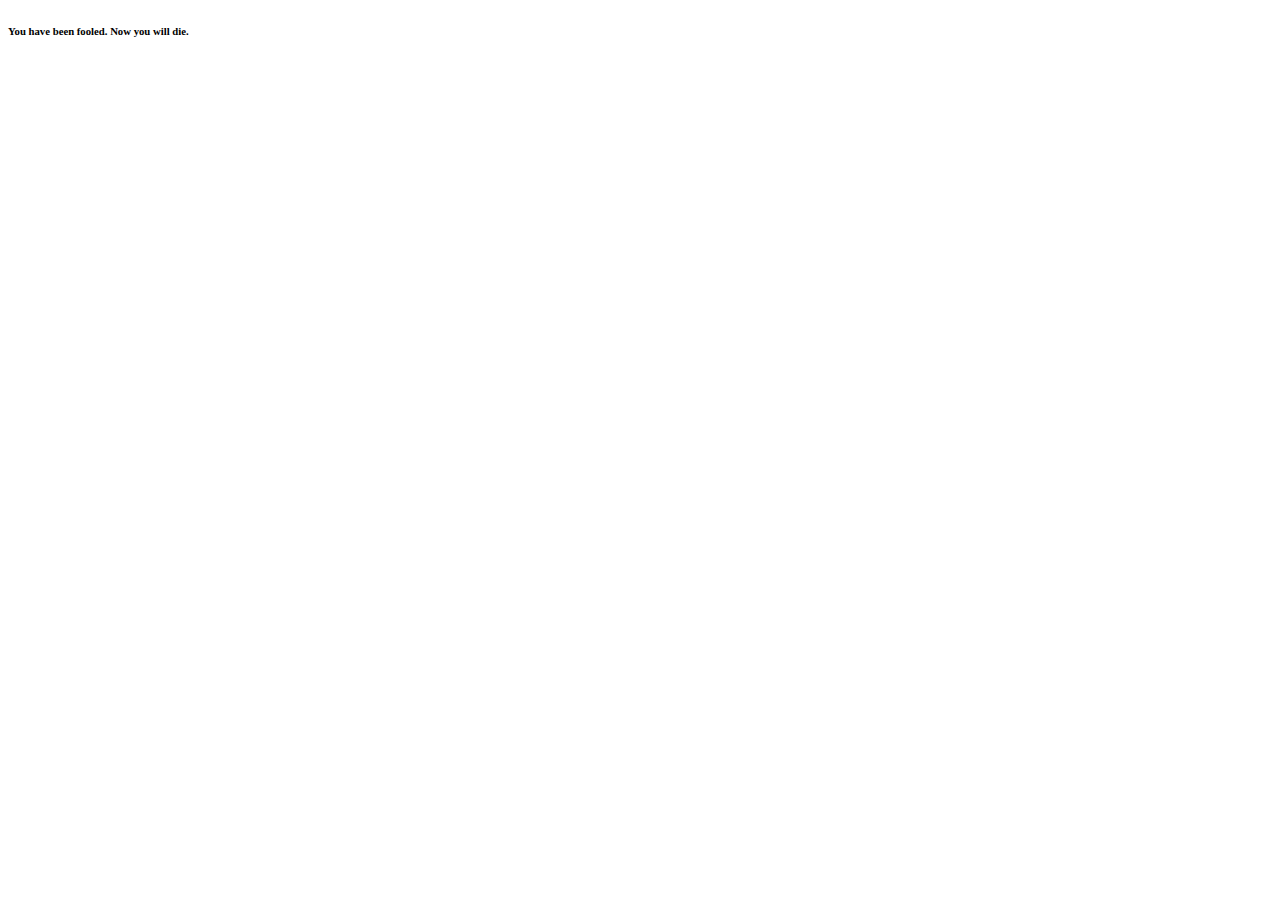
<file: lmao.html>
<!DOCTYPE html>
<html lang="en">
  <head>
    <meta charset="UTF-8" />
    <meta name="viewport" content="width=device-width, initial-scale=1.0" />
    <link rel="icon" href="images/middle-finger.png" type="image/png" />
    <title>bamb00zled!!!11!</title>
  </head>
  <body>
    <h6>You have been fooled. Now you will die.</h6>
  </body>
</html>
</file>
<file: styles.css>
.button {
    display: inline-block;
    padding: 10px 20px;
    background-color: #4CAF50;
    color: white;
    text-decoration: none;
    border-radius: 5px;
    transition: background-color 0.3s;
  }
  
  .button:hover {
    background-color: #45a049;
  }

  .promoimage {
    border-radius: 10%;
    margin-right: 10px;
    width: 100px;
    height: auto;
  }

  .altimage {
    display: block;
  }

  em{
    color:goldenrod;
    font: 900;
    font-family: fantasy;
  }

  strong{
    font-family: Impact, Haettenschweiler, 'Arial Narrow Bold', sans-serif;
    font: bold;
  }
</file>
